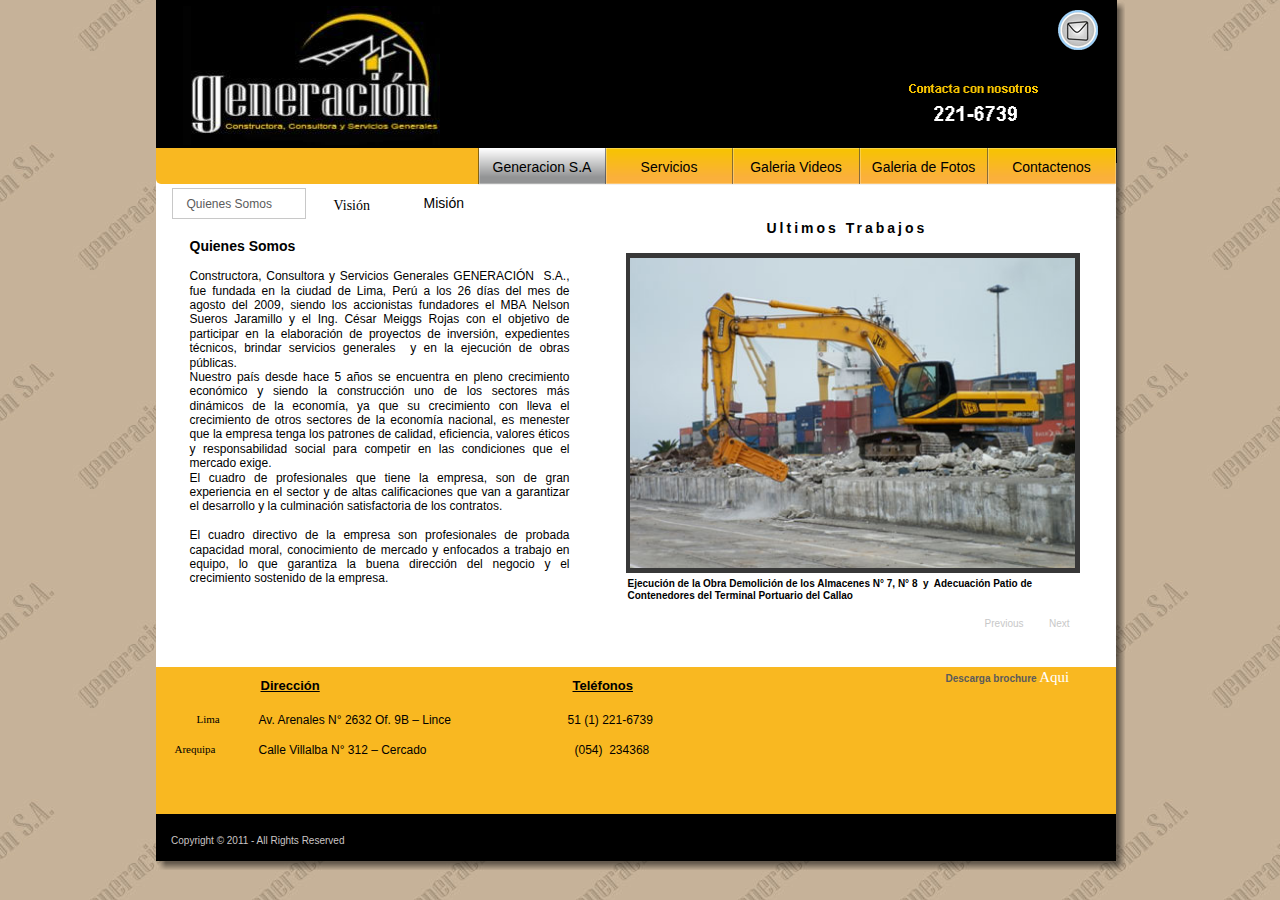
<file: index.html>
<!DOCTYPE html>
<html>
 <head>

  <meta http-equiv="Content-type" content="text/html;charset=UTF-8"/>
  <meta name="description" content="Empresa constructora, consultora y servicios generales "/>
  <meta name="keywords" content="consultora,proyectos,carreteras,edificios,puentes,constructor,generacion,irrigacion"/>
  <title>Generacion S.A</title>
  <!-- CSS -->
  <link rel="stylesheet" type="text/css" href="css/site_global.css"/>
  <link rel="stylesheet" type="text/css" href="css/index.css"/>
  <!-- Other scripts -->
  <script type="text/javascript">
   document.documentElement.className = 'js';
</script>
   </head>
 <body>

  <div id="page"><!-- group -->
   <div class="_page f3s_top"></div>
   <div class="_page f3s_mid clearfix">
    <div class="clearfix grpelem" id="master-header"><!-- group -->
     <div class="clearfix grpelem" id="n1"><!-- group -->
      <a class="nonblock nontext grpelem" id="n2" href="http://www.generacionsa.com"><!-- simple frame --></a>
      <a class="nonblock nontext target_blank grpelem" id="n3" href="http://www.generacionsa.com/webmail"><!-- simple frame --></a>
     </div>
    </div>
    <div class="clearfix grpelem" id="n4"><!-- column -->
     <div class="colelem" id="n5"><!-- rasterized frame -->
      <img id="n5_img" src="image/master_u201.png" alt=" Contacta con nosotros 221&#45;6739" width="129" height="37"/>
     </div>
     <div class="clearfix colelem" id="n13"><!-- group -->
      <div class="rounded-corners grpelem" id="n14"><!-- simple frame --></div>
      <ul class="MenuBar rounded-corners clearfix grpelem" id="menu"><!-- row -->
       <li class="MenuItemContainer clearfix grpelem" id="n15"><!-- vertical box -->
        <div class="pointer_cursor MuseLinkActive MenuItem MenuItemWithSubMenu MuseMenuActive clearfix colelem" id="n16"><!-- state-based group -->
         <a class="block" href="index.html"></a>
         <div class="grpelem" id="n17"><!-- horizontal box -->
          <div class="_n17 f3s_top clearfix">
           <div class="MenuItemLabel NoWrap clearfix grpelem" id="n18"><!-- content -->
            <p id="n20">Generacion S.A</p>
           </div>
          </div>
         </div>
         <a class="nonblock nontext grpelem" id="n22" href="index.html"><!-- horizontal box --><div class="_n22 f3s_top clearfix"><div class="MenuItemLabel NoWrap clearfix grpelem" id="n23"><!-- content --><p id="n25">Generacion S.A</p></div></div></a>
         <a class="nonblock nontext grpelem" id="n27" href="index.html"><!-- horizontal box --><div class="_n27 f3s_top clearfix"><div class="MenuItemLabel NoWrap clearfix grpelem" id="n28"><!-- content --><p id="n30">Generacion S.A</p></div></div></a>
         <a class="nonblock nontext grpelem" id="n32" href="index.html"><!-- horizontal box --><div class="_n32 f3s_top clearfix"><div class="MenuItemLabel NoWrap clearfix grpelem" id="n33"><!-- content --><p id="n35">Generacion S.A</p></div></div></a>
        </div>
       </li>
       <li class="MenuItemContainer clearfix grpelem" id="n37"><!-- vertical box -->
        <div class="pointer_cursor MenuItem MenuItemWithSubMenu clearfix colelem" id="n38"><!-- state-based group -->
         <a class="block" href="servicios.html"></a>
         <div class="grpelem" id="n39"><!-- horizontal box -->
          <div class="_n39 f3s_top clearfix">
           <div class="MenuItemLabel NoWrap clearfix grpelem" id="n40"><!-- content -->
            <p id="n42">Servicios</p>
           </div>
          </div>
         </div>
         <a class="nonblock nontext grpelem" id="n44" href="servicios.html"><!-- horizontal box --><div class="_n44 f3s_top clearfix"><div class="MenuItemLabel NoWrap clearfix grpelem" id="n45"><!-- content --><p id="n47">Servicios</p></div></div></a>
         <a class="nonblock nontext grpelem" id="n49" href="servicios.html"><!-- horizontal box --><div class="_n49 f3s_top clearfix"><div class="MenuItemLabel NoWrap clearfix grpelem" id="n50"><!-- content --><p id="n52">Servicios</p></div></div></a>
         <a class="nonblock nontext grpelem" id="n54" href="servicios.html"><!-- horizontal box --><div class="_n54 f3s_top clearfix"><div class="MenuItemLabel NoWrap clearfix grpelem" id="n55"><!-- content --><p id="n57">Servicios</p></div></div></a>
        </div>
       </li>
       <li class="MenuItemContainer clearfix grpelem" id="n59"><!-- vertical box -->
        <div class="pointer_cursor MenuItem MenuItemWithSubMenu clearfix colelem" id="n60"><!-- state-based group -->
         <a class="block" href="galeria-videos.html"></a>
         <div class="grpelem" id="n61"><!-- horizontal box -->
          <div class="_n61 f3s_top clearfix">
           <div class="MenuItemLabel NoWrap clearfix grpelem" id="n62"><!-- content -->
            <p id="n64"> Galeria Videos</p>
           </div>
          </div>
         </div>
         <a class="nonblock nontext grpelem" id="n66" href="galeria-videos.html"><!-- horizontal box --><div class="_n66 f3s_top clearfix"><div class="MenuItemLabel NoWrap clearfix grpelem" id="n67"><!-- content --><p id="n69"> Galeria Videos</p></div></div></a>
         <a class="nonblock nontext grpelem" id="n71" href="galeria-videos.html"><!-- horizontal box --><div class="_n71 f3s_top clearfix"><div class="MenuItemLabel NoWrap clearfix grpelem" id="n72"><!-- content --><p id="n74"> Galeria Videos</p></div></div></a>
         <a class="nonblock nontext grpelem" id="n76" href="galeria-videos.html"><!-- horizontal box --><div class="_n76 f3s_top clearfix"><div class="MenuItemLabel NoWrap clearfix grpelem" id="n77"><!-- content --><p id="n79"> Galeria Videos</p></div></div></a>
        </div>
       </li>
       <li class="MenuItemContainer clearfix grpelem" id="n81"><!-- vertical box -->
        <div class="pointer_cursor MenuItem MenuItemWithSubMenu clearfix colelem" id="n82"><!-- state-based group -->
         <a class="block" href="galeria-de-fotos.html"></a>
         <div class="grpelem" id="n83"><!-- horizontal box -->
          <div class="_n83 f3s_top clearfix">
           <div class="MenuItemLabel NoWrap clearfix grpelem" id="n84"><!-- content -->
            <p id="n86">Galeria de Fotos</p>
           </div>
          </div>
         </div>
         <a class="nonblock nontext grpelem" id="n88" href="galeria-de-fotos.html"><!-- horizontal box --><div class="_n88 f3s_top clearfix"><div class="MenuItemLabel NoWrap clearfix grpelem" id="n89"><!-- content --><p id="n91">Galeria de Fotos</p></div></div></a>
         <a class="nonblock nontext grpelem" id="n93" href="galeria-de-fotos.html"><!-- horizontal box --><div class="_n93 f3s_top clearfix"><div class="MenuItemLabel NoWrap clearfix grpelem" id="n94"><!-- content --><p id="n96">Galeria de Fotos</p></div></div></a>
         <a class="nonblock nontext grpelem" id="n98" href="galeria-de-fotos.html"><!-- horizontal box --><div class="_n98 f3s_top clearfix"><div class="MenuItemLabel NoWrap clearfix grpelem" id="n99"><!-- content --><p id="n101">Galeria de Fotos</p></div></div></a>
        </div>
       </li>
       <li class="MenuItemContainer clearfix grpelem" id="n103"><!-- vertical box -->
        <div class="pointer_cursor MenuItem MenuItemWithSubMenu clearfix colelem" id="n104"><!-- state-based group -->
         <a class="block" href="contactenos.html"></a>
         <div class="grpelem" id="n105"><!-- horizontal box -->
          <div class="_n105 f3s_top clearfix">
           <div class="MenuItemLabel NoWrap clearfix grpelem" id="n106"><!-- content -->
            <p id="n108">Contactenos</p>
           </div>
          </div>
         </div>
         <a class="nonblock nontext grpelem" id="n110" href="contactenos.html"><!-- horizontal box --><div class="_n110 f3s_top clearfix"><div class="MenuItemLabel NoWrap clearfix grpelem" id="n111"><!-- content --><p id="n113">Contactenos</p></div></div></a>
         <a class="nonblock nontext grpelem" id="n115" href="contactenos.html"><!-- horizontal box --><div class="_n115 f3s_top clearfix"><div class="MenuItemLabel NoWrap clearfix grpelem" id="n116"><!-- content --><p id="n118">Contactenos</p></div></div></a>
         <a class="nonblock nontext grpelem" id="n120" href="contactenos.html"><!-- horizontal box --><div class="_n120 f3s_top clearfix"><div class="MenuItemLabel NoWrap clearfix grpelem" id="n121"><!-- content --><p id="n123">Contactenos</p></div></div></a>
        </div>
       </li>
      </ul>
     </div>
     <div class="clearfix colelem" id="n125"><!-- group -->
      <div class="clearfix grpelem" id="n126"><!-- content -->
       <p id="n128">&nbsp; <span id="n129">&nbsp;&nbsp;&nbsp;&nbsp;&nbsp;&nbsp;&nbsp;&nbsp;&nbsp;&nbsp;&nbsp;&nbsp;&nbsp;&nbsp;&nbsp;&nbsp;&nbsp;&nbsp;&nbsp;&nbsp;&nbsp;&nbsp;&nbsp;&nbsp;&nbsp;&nbsp;&nbsp;&nbsp;&nbsp;&nbsp;&nbsp; </span></p>
       <p>&nbsp; <span id="n131"></span></p>
      </div>
      <a class="nonblock nontext target_blank clearfix grpelem" id="n132" href="http://www.generacionsa.com/pdf/brochure.pdf"><!-- content --><p id="n134"><span id="n135">Descarga brochure</span><span id="n136"> </span><span id="n137">Aqui</span></p></a>
      <div class="clearfix grpelem" id="n138"><!-- content -->
       <p id="n140">Lima</p>
      </div>
      <div class="clearfix grpelem" id="n142"><!-- content -->
       <p id="n144">Av. Arenales N° 2632 Of. 9B – Lince</p>
      </div>
      <div class="clearfix grpelem" id="n146"><!-- content -->
       <p id="n148"> 51 (1) 221&#45;6739 </p>
      </div>
      <div class="clearfix grpelem" id="n150"><!-- content -->
       <p id="n152"><span id="n153">Teléfonos</span></p>
      </div>
      <div class="clearfix grpelem" id="n154"><!-- content -->
       <p id="n156"><span id="n157">Dirección</span></p>
      </div>
      <div class="clearfix grpelem" id="n158"><!-- content -->
       <p id="n160">Calle Villalba N° 312 – Cercado </p>
      </div>
      <div class="clearfix grpelem" id="n162"><!-- content -->
       <p id="n164">Arequipa</p>
      </div>
      <div class="clearfix grpelem" id="n166"><!-- content -->
       <p id="n168">(054)&nbsp; 234368</p>
      </div>
     </div>
    </div>
    <div class="clearfix grpelem" id="master-footer"><!-- group -->
     <div class="clearfix grpelem" id="n170"><!-- content -->
      <p id="n172">&nbsp; &nbsp;&nbsp; </p>
      <p id="n174"><span>&nbsp;&nbsp;&nbsp; </span><span id="n176">Copyright © 2011 &#45; All Rights Reserved</span></p>
     </div>
    </div>
    <div class="clearfix grpelem" id="n177"><!-- group -->
     <div class="PamphletWidget clearfix grpelem" id="pamphlet"><!-- group -->
      <div class="popup_anchor">
       <div class="ContainerGroup clearfix" id="n178"><!-- stack box -->
        <div class="Container clearfix grpelem" id="n179"><!-- group -->
         <div class="clearfix grpelem" id="n180"><!-- content -->
          <p id="n182">Quienes Somos</p>
          <p id="n184">&nbsp; <span id="n185"></span></p>
          <p id="n186">Constructora, Consultora y Servicios Generales GENERACIÓN&nbsp; S.A., fue fundada en la ciudad de Lima, Perú a los 26 días del mes de agosto del 2009, siendo los accionistas fundadores el MBA Nelson Sueros Jaramillo y el Ing. César Meiggs Rojas con el objetivo de participar en la elaboración de proyectos de inversión, expedientes técnicos, brindar servicios generales&nbsp; y en la ejecución de obras públicas.</p>
          <p id="n188">Nuestro país desde hace 5 años se encuentra en pleno crecimiento económico y siendo la construcción uno de los sectores más dinámicos de la economía, ya que su crecimiento con lleva el crecimiento de otros sectores de la economía nacional, es menester que la empresa tenga los patrones de calidad, eficiencia, valores éticos y responsabilidad social para competir en las condiciones que el mercado exige.</p>
          <p id="n190">El cuadro de profesionales que tiene la empresa, son de gran experiencia en el sector y de altas calificaciones que van a garantizar el desarrollo y la culminación satisfactoria de los contratos.</p>
          <p id="n192">&nbsp; &nbsp; </p>
          <p id="n194">El cuadro directivo de la empresa son profesionales de probada capacidad moral, conocimiento de mercado y enfocados a trabajo en equipo, lo que garantiza la buena dirección del negocio y el crecimiento sostenido de la empresa.</p>
          <p id="n196">&nbsp; </p>
          <p id="n198">&nbsp; </p>
          <p id="n200">&nbsp; </p>
         </div>
        </div>
        <div class="Container invi clearfix grpelem" id="n202"><!-- group -->
         <div class="clearfix grpelem" id="n203"><!-- content -->
          <p id="n205">Nuestra Visión</p>
          <p id="n207">&nbsp; </p>
          <p id="n209">&nbsp; </p>
          <p id="n211">Ser una empresa reconocida en nuestro país, donde nuestra principal virtud sea la calidad de nuestros trabajos y la satisfacción&nbsp; de nuestros&nbsp; todos nuestros clientes.</p>
         </div>
        </div>
        <div class="Container invi rounded-corners clearfix grpelem" id="n213"><!-- group -->
         <div class="clearfix grpelem" id="n214"><!-- content -->
          <p id="n216">Nuestra Misión</p>
          <p id="n218">&nbsp; </p>
          <p id="n220">&nbsp; </p>
          <p id="n222">Brindar a nuestros clientes un servicio con calidad y eficiencia, en&nbsp; el&nbsp; tiempo oportuno&nbsp; y adecuado, satisfaciendo al&nbsp; cliente y su vez lograr la máxima rentabilidad y crecimiento de la empresa, y asegurando de esta manera su existencia en el mercado y la seguridad de generar empleo y realización de las aspiraciones y desarrollo de su personal.</p>
         </div>
        </div>
       </div>
      </div>
      <div class="ThumbGroup clearfix grpelem" id="n224"><!-- none box -->
       <div class="popup_anchor">
        <div class="Thumb popup_element clearfix" id="n225"><!-- group -->
         <div class="clearfix grpelem" id="n226"><!-- content -->
          <p id="n228"> Quienes Somos</p>
         </div>
        </div>
       </div>
       <div class="popup_anchor">
        <div class="Thumb popup_element clearfix" id="n230"><!-- group -->
         <div class="clearfix grpelem" id="n231"><!-- content -->
          <p id="n233"> <span id="n235">Visión</span></p>
         </div>
        </div>
       </div>
       <div class="popup_anchor">
        <div class="Thumb popup_element clearfix" id="n236"><!-- group -->
         <div class="clearfix grpelem" id="n237"><!-- content -->
          <p id="n239">Misión</p>
         </div>
        </div>
       </div>
      </div>
     </div>
     <div class="SlideShowWidget clearfix grpelem" id="slideshow"><!-- group -->
      <div class="popup_anchor">
       <div class="SlideShowContentPanel clearfix" id="n241"><!-- stack box -->
        <div class="SSSlide grpelem" id="n242"><!-- image -->
         <img id="n242_img" src="image/bigflower.jpg" alt="" width="445" height="310"/>
        </div>
        <div class="SSSlide invi grpelem" id="n244"><!-- image -->
         <img id="n244_img" src="image/leaves.jpg" alt="" width="445" height="310"/>
        </div>
        <div class="SSSlide invi grpelem" id="n246"><!-- image -->
         <img id="n246_img" src="image/smallflower.jpg" alt="" width="445" height="310"/>
        </div>
        <div class="SSSlide invi grpelem" id="n248"><!-- image -->
         <img id="n248_img" src="image/obras%20-%20enapu%20-%207.jpg" alt="" width="445" height="310"/>
        </div>
        <div class="SSSlide invi grpelem" id="n250"><!-- image -->
         <img id="n250_img" src="image/canal%20de%20irrigacion%20-%20huancayo%202.jpg" alt="" width="445" height="310"/>
        </div>
        <div class="SSSlide invi grpelem" id="n252"><!-- image -->
         <img id="n252_img" src="image/carretera%20ingenio%20hyo%20-%201.jpg" alt="" width="445" height="310"/>
        </div>
        <div class="SSSlide invi grpelem" id="n254"><!-- image -->
         <img id="n254_img" src="image/canal%20de%20irrigacion%20-%20huancayo.1pg.jpg" alt="" width="445" height="310"/>
        </div>
        <div class="SSSlide invi grpelem" id="n256"><!-- image -->
         <img id="n256_img" src="image/obra%204%20hyo.jpg" alt="" width="445" height="310"/>
        </div>
        <div class="SSSlide invi grpelem" id="n258"><!-- image -->
         <img id="n258_img" src="image/obras%20-%20enapu%20-%205.jpg" alt="" width="445" height="310"/>
        </div>
        <div class="SSSlide invi grpelem" id="n260"><!-- image -->
         <img id="n260_img" src="image/obras%20-%20enapu%20-%206.jpg" alt="" width="445" height="310"/>
        </div>
        <div class="SSSlide invi grpelem" id="n262"><!-- image -->
         <img id="n262_img" src="image/obras%20-%20enapu%20-%208.jpg" alt="" width="445" height="310"/>
        </div>
       </div>
      </div>
      <div class="popup_anchor">
       <div class="SlideShowCaptionPanel clearfix" id="n264"><!-- stack box -->
        <div class="SSSlideCaption clearfix grpelem" id="n265"><!-- content -->
         <p id="n267">Ejecución de la Obra Demolición de los Almacenes N° 7, N° 8&nbsp; y&nbsp; Adecuación Patio de Contenedores del Terminal Portuario del Callao</p>
        </div>
        <div class="SSSlideCaption invi clearfix grpelem" id="n269"><!-- content -->
         <p id="n271">Mejoramiento de las condiciones de salubridad del canal de irrigación de la margen izquierda del Río Mantaro,</p>
         <p id="n273">Tramo Pje. Umuto &#45; Av. Universitaria, distrito de El Tambo </p>
         <p id="n275"> Huancayo &#45; Junín</p>
         <p id="n277">&nbsp; </p>
        </div>
        <div class="SSSlideCaption invi clearfix grpelem" id="n279"><!-- content -->
         <p id="n281">Mejoramiento de la Carretera Vecinal: Huancayo &#45; El Tambo &#45; San Agustín de Cajas &#45; Hualhuas &#45; Ouilcas – San Jerónimo de Tunán &#45; Ingenio, Provincia de Huancayo, Departamento de Junín</p>
         <p id="n283">&nbsp; </p>
         <p id="n285">&nbsp; </p>
        </div>
        <div class="SSSlideCaption invi clearfix grpelem" id="n287"><!-- content -->
         <p id="n289">Ejecución de la Obra Demolición de los Almacenes N° 7, N° 8&nbsp; y&nbsp; Adecuación Patio de Contenedores del Terminal Portuario del Callao</p>
        </div>
        <div class="SSSlideCaption invi clearfix grpelem" id="n291"><!-- content -->
         <p id="n293">Mejoramiento de las condiciones de salubridad del canal de irrigación de la margen izquierda del Río Mantaro,</p>
         <p id="n295">Tramo Pje. Umuto &#45; Av. Universitaria, distrito de El Tambo </p>
         <p id="n297"> Huancayo &#45; Junín</p>
        </div>
        <div class="SSSlideCaption invi clearfix grpelem" id="n299"><!-- content -->
         <p id="n301">Mejoramiento de la Carretera Vecinal: Huancayo &#45; El Tambo &#45; San Agustín de Cajas &#45; Hualhuas &#45; Ouilcas – San Jerónimo de Tunán &#45; Ingenio, Provincia de Huancayo, Departamento de Junín</p>
        </div>
        <div class="SSSlideCaption invi clearfix grpelem" id="n303"><!-- content -->
         <p id="n305">Mejoramiento de las condiciones de salubridad del canal de irrigación de la margen izquierda del Río Mantaro,</p>
         <p id="n307">Tramo Pje. Umuto &#45; Av. Universitaria, distrito de El Tambo </p>
         <p id="n309"> Huancayo &#45; Junín</p>
        </div>
        <div class="SSSlideCaption invi clearfix grpelem" id="n311"><!-- content -->
         <p id="n313">Mejoramiento de la Carretera Vecinal: Huancayo &#45; El Tambo &#45; San Agustín de Cajas &#45; Hualhuas &#45; Ouilcas – San Jerónimo de Tunán &#45; Ingenio, Provincia de Huancayo, Departamento de Junín</p>
        </div>
        <div class="SSSlideCaption invi clearfix grpelem" id="n315"><!-- content -->
         <p id="n317">Ejecución de la Obra Demolición de los Almacenes N° 7, N° 8&nbsp; y&nbsp; Adecuación Patio de Contenedores del Terminal Portuario del Callao</p>
        </div>
        <div class="SSSlideCaption invi clearfix grpelem" id="n319"><!-- content -->
         <p id="n321">Ejecución de la Obra Demolición de los Almacenes N° 7, N° 8&nbsp; y&nbsp; Adecuación Patio de Contenedores del Terminal Portuario del Callao</p>
        </div>
        <div class="SSSlideCaption invi clearfix grpelem" id="n323"><!-- content -->
         <p id="n325">Ejecución de la Obra Demolición de los Almacenes N° 7, N° 8&nbsp; y&nbsp; Adecuación Patio de Contenedores del Terminal Portuario del Callao</p>
        </div>
       </div>
      </div>
      <div class="popup_anchor">
       <div class="SSPreviousButton clearfix" id="n327"><!-- content -->
        <p id="n329">Previous</p>
       </div>
      </div>
      <div class="popup_anchor">
       <div class="SSNextButton clearfix" id="n331"><!-- content -->
        <p id="n333">Next</p>
       </div>
      </div>
     </div>
     <div class="clearfix grpelem" id="n335"><!-- content -->
      <p id="n337">Ultimos Trabajos</p>
     </div>
    </div>
   </div>
   <div class="_page f3s_bot"></div>
  </div>
  <div class="preload_images">
   <img class="preload" src="image/master_u126_r_full.png" alt=""/>
   <img class="preload" src="image/master_u126_m_full.png" alt=""/>
   <img class="preload" src="image/master_u126_a_full.png" alt=""/>
   <img class="preload" src="image/master_u105_r_full.png" alt=""/>
   <img class="preload" src="image/master_u105_m_full.png" alt=""/>
   <img class="preload" src="image/master_u105_a_full.png" alt=""/>
   <img class="preload" src="image/master_u1110_r_full.png" alt=""/>
   <img class="preload" src="image/master_u1110_m_full.png" alt=""/>
   <img class="preload" src="image/master_u1110_a_full.png" alt=""/>
   <img class="preload" src="image/master_u1264_r_full.png" alt=""/>
   <img class="preload" src="image/master_u1264_m_full.png" alt=""/>
   <img class="preload" src="image/master_u1264_a_full.png" alt=""/>
   <img class="preload" src="image/master_u98_r_full.png" alt=""/>
   <img class="preload" src="image/master_u98_m_full.png" alt=""/>
   <img class="preload" src="image/master_u98_a_full.png" alt=""/>
  </div>
  <!-- JS includes -->
  <script src="http://musecdn2.businesscatalyst.com/scripts/1.0/jquery-1.6.4.min.js" type="text/javascript"></script>
  <script type="text/javascript">
   window.jQuery || document.write('\x3Cscript src="scripts/1.0/jquery-1.6.4.min.js" type="text/javascript">\x3C/script>');
</script>
  <script src="scripts/1.0/sprydomutils.js" type="text/javascript"></script>
  <script src="scripts/1.0/museutils.js" type="text/javascript"></script>
  <script src="scripts/1.0/jquery.musemenu.js" type="text/javascript"></script>
  <script src="scripts/1.0/jquery.musepamphlet.js" type="text/javascript"></script>
  <script src="scripts/1.0/jquery.museoverlay.js" type="text/javascript"></script>
  <script src="scripts/1.0/musesprycommon.js" type="text/javascript"></script>
  <script src="scripts/1.0/musesprypanels.js" type="text/javascript"></script>
  <script src="scripts/1.0/musespryslideshow.js" type="text/javascript"></script>
  <!-- Other scripts -->
  <script type="text/javascript">
   Muse.Utils.addSelectorFn('body', Muse.Utils.transformMarkupToFixBrowserProblemsPreInit);/* body */
Muse.Utils.addSelectorFn('a.nonblock', Muse.Utils.addHyperlinkAnchor); /* a.nonblock */
Muse.Utils.addSelectorFn('a.block', Muse.Utils.addHyperlinkBlock); /* a.block */
Muse.Utils.addSelectorFn('.MenuBar', function(elem) { return $(elem).museMenu(); });/* unifiedNavBar */
Muse.Utils.addSelectorFn('#pamphlet', function(elem) { $(elem).musePamphlet({contentLayout_runtime:'stack',event:'mouseover',deactivationEvent:'',autoPlay:false,displayInterval:3000,transitionStyle:'fading',transitionDuration:500,hideAllContentsFirst:false}); });/* #pamphlet */
Muse.Utils.addSelectorFn('#slideshow', function(elem) { new Spry.Widget.ContentSlideShow(elem, {autoPlay:true,displayInterval:3000,slideLinkStopsSlideShow:false,transitionStyle:'fading',plugIns:[],lightboxEnabled_runtime:false}); });/* #slideshow */
Muse.Utils.addSelectorFn('body', Muse.Utils.showWidgetsWhenReady);/* body */
Muse.Utils.addSelectorFn('body', Muse.Utils.transformMarkupToFixBrowserProblems);/* body */

</script>
   </body>
</html>
</file>
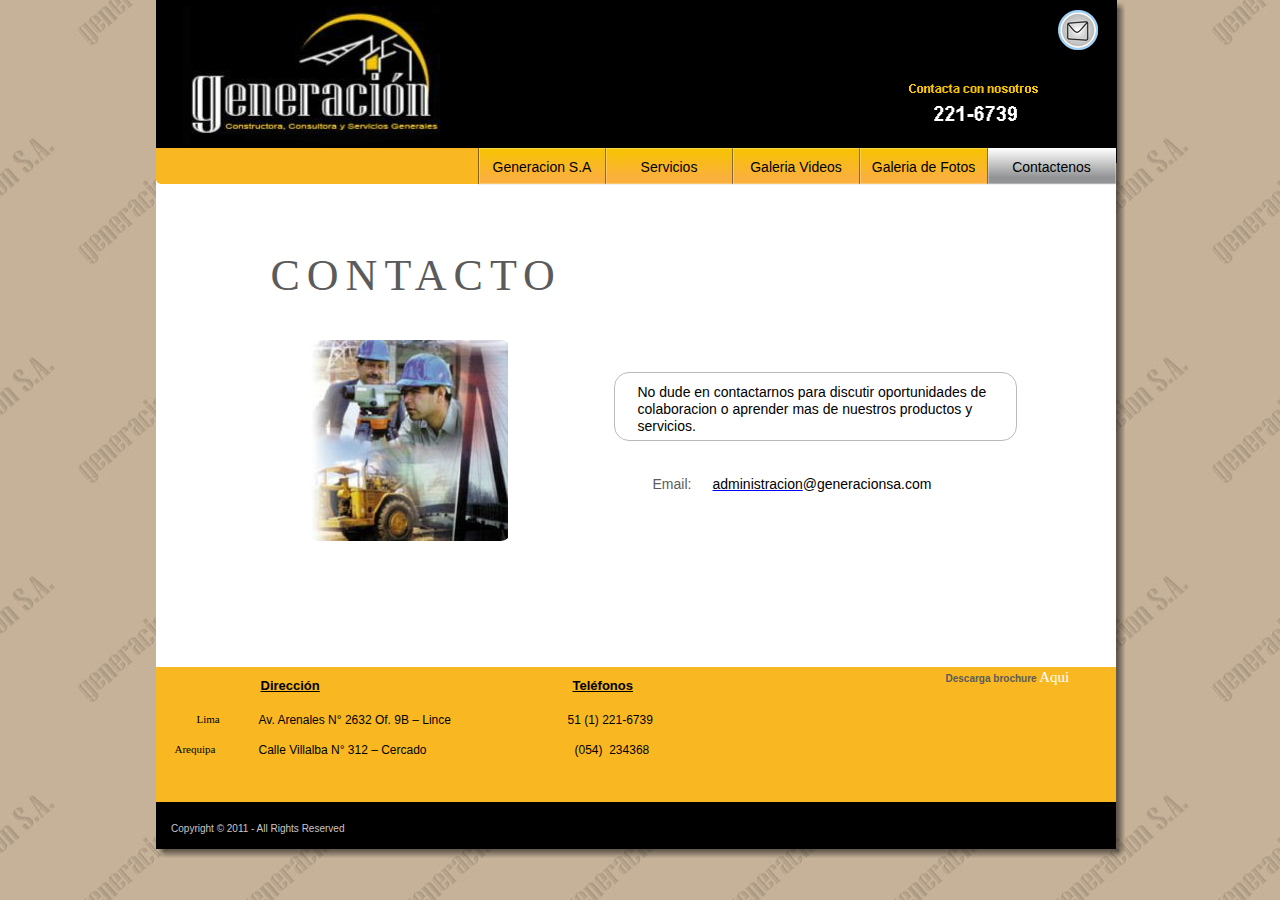
<file: contactenos.html>
<!DOCTYPE html>
<html>
 <head>

  <meta http-equiv="Content-type" content="text/html;charset=UTF-8"/>
  <title>Contactenos</title>
  <!-- CSS -->
  <link rel="stylesheet" type="text/css" href="css/site_global.css"/>
  <link rel="stylesheet" type="text/css" href="css/contactenos.css"/>
  <!-- Other scripts -->
  <script type="text/javascript">
   document.documentElement.className = 'js';
</script>
   </head>
 <body>

  <div id="page"><!-- group -->
   <div class="_page f3s_top"></div>
   <div class="_page f3s_mid clearfix">
    <div class="clearfix grpelem" id="master-header"><!-- group -->
     <div class="clearfix grpelem" id="n1"><!-- group -->
      <a class="nonblock nontext grpelem" id="n2" href="http://www.generacionsa.com"><!-- simple frame --></a>
      <a class="nonblock nontext target_blank grpelem" id="n3" href="http://www.generacionsa.com/webmail"><!-- simple frame --></a>
     </div>
    </div>
    <div class="clearfix grpelem" id="n4"><!-- column -->
     <div class="colelem" id="n5"><!-- rasterized frame -->
      <img id="n5_img" src="image/master_u201.png" alt=" Contacta con nosotros 221&#45;6739" width="129" height="37"/>
     </div>
     <div class="clearfix colelem" id="n13"><!-- group -->
      <div class="rounded-corners grpelem" id="n14"><!-- simple frame --></div>
      <ul class="MenuBar rounded-corners clearfix grpelem" id="menu"><!-- row -->
       <li class="MenuItemContainer clearfix grpelem" id="n15"><!-- vertical box -->
        <div class="pointer_cursor MenuItem MenuItemWithSubMenu clearfix colelem" id="n16"><!-- state-based group -->
         <a class="block" href="index.html"></a>
         <div class="grpelem" id="n17"><!-- horizontal box -->
          <div class="_n17 f3s_top clearfix">
           <div class="MenuItemLabel NoWrap clearfix grpelem" id="n18"><!-- content -->
            <p id="n20">Generacion S.A</p>
           </div>
          </div>
         </div>
         <a class="nonblock nontext grpelem" id="n22" href="index.html"><!-- horizontal box --><div class="_n22 f3s_top clearfix"><div class="MenuItemLabel NoWrap clearfix grpelem" id="n23"><!-- content --><p id="n25">Generacion S.A</p></div></div></a>
         <a class="nonblock nontext grpelem" id="n27" href="index.html"><!-- horizontal box --><div class="_n27 f3s_top clearfix"><div class="MenuItemLabel NoWrap clearfix grpelem" id="n28"><!-- content --><p id="n30">Generacion S.A</p></div></div></a>
         <a class="nonblock nontext grpelem" id="n32" href="index.html"><!-- horizontal box --><div class="_n32 f3s_top clearfix"><div class="MenuItemLabel NoWrap clearfix grpelem" id="n33"><!-- content --><p id="n35">Generacion S.A</p></div></div></a>
        </div>
       </li>
       <li class="MenuItemContainer clearfix grpelem" id="n37"><!-- vertical box -->
        <div class="pointer_cursor MenuItem MenuItemWithSubMenu clearfix colelem" id="n38"><!-- state-based group -->
         <a class="block" href="servicios.html"></a>
         <div class="grpelem" id="n39"><!-- horizontal box -->
          <div class="_n39 f3s_top clearfix">
           <div class="MenuItemLabel NoWrap clearfix grpelem" id="n40"><!-- content -->
            <p id="n42">Servicios</p>
           </div>
          </div>
         </div>
         <a class="nonblock nontext grpelem" id="n44" href="servicios.html"><!-- horizontal box --><div class="_n44 f3s_top clearfix"><div class="MenuItemLabel NoWrap clearfix grpelem" id="n45"><!-- content --><p id="n47">Servicios</p></div></div></a>
         <a class="nonblock nontext grpelem" id="n49" href="servicios.html"><!-- horizontal box --><div class="_n49 f3s_top clearfix"><div class="MenuItemLabel NoWrap clearfix grpelem" id="n50"><!-- content --><p id="n52">Servicios</p></div></div></a>
         <a class="nonblock nontext grpelem" id="n54" href="servicios.html"><!-- horizontal box --><div class="_n54 f3s_top clearfix"><div class="MenuItemLabel NoWrap clearfix grpelem" id="n55"><!-- content --><p id="n57">Servicios</p></div></div></a>
        </div>
       </li>
       <li class="MenuItemContainer clearfix grpelem" id="n59"><!-- vertical box -->
        <div class="pointer_cursor MenuItem MenuItemWithSubMenu clearfix colelem" id="n60"><!-- state-based group -->
         <a class="block" href="galeria-videos.html"></a>
         <div class="grpelem" id="n61"><!-- horizontal box -->
          <div class="_n61 f3s_top clearfix">
           <div class="MenuItemLabel NoWrap clearfix grpelem" id="n62"><!-- content -->
            <p id="n64"> Galeria Videos</p>
           </div>
          </div>
         </div>
         <a class="nonblock nontext grpelem" id="n66" href="galeria-videos.html"><!-- horizontal box --><div class="_n66 f3s_top clearfix"><div class="MenuItemLabel NoWrap clearfix grpelem" id="n67"><!-- content --><p id="n69"> Galeria Videos</p></div></div></a>
         <a class="nonblock nontext grpelem" id="n71" href="galeria-videos.html"><!-- horizontal box --><div class="_n71 f3s_top clearfix"><div class="MenuItemLabel NoWrap clearfix grpelem" id="n72"><!-- content --><p id="n74"> Galeria Videos</p></div></div></a>
         <a class="nonblock nontext grpelem" id="n76" href="galeria-videos.html"><!-- horizontal box --><div class="_n76 f3s_top clearfix"><div class="MenuItemLabel NoWrap clearfix grpelem" id="n77"><!-- content --><p id="n79"> Galeria Videos</p></div></div></a>
        </div>
       </li>
       <li class="MenuItemContainer clearfix grpelem" id="n81"><!-- vertical box -->
        <div class="pointer_cursor MenuItem MenuItemWithSubMenu clearfix colelem" id="n82"><!-- state-based group -->
         <a class="block" href="galeria-de-fotos.html"></a>
         <div class="grpelem" id="n83"><!-- horizontal box -->
          <div class="_n83 f3s_top clearfix">
           <div class="MenuItemLabel NoWrap clearfix grpelem" id="n84"><!-- content -->
            <p id="n86">Galeria de Fotos</p>
           </div>
          </div>
         </div>
         <a class="nonblock nontext grpelem" id="n88" href="galeria-de-fotos.html"><!-- horizontal box --><div class="_n88 f3s_top clearfix"><div class="MenuItemLabel NoWrap clearfix grpelem" id="n89"><!-- content --><p id="n91">Galeria de Fotos</p></div></div></a>
         <a class="nonblock nontext grpelem" id="n93" href="galeria-de-fotos.html"><!-- horizontal box --><div class="_n93 f3s_top clearfix"><div class="MenuItemLabel NoWrap clearfix grpelem" id="n94"><!-- content --><p id="n96">Galeria de Fotos</p></div></div></a>
         <a class="nonblock nontext grpelem" id="n98" href="galeria-de-fotos.html"><!-- horizontal box --><div class="_n98 f3s_top clearfix"><div class="MenuItemLabel NoWrap clearfix grpelem" id="n99"><!-- content --><p id="n101">Galeria de Fotos</p></div></div></a>
        </div>
       </li>
       <li class="MenuItemContainer clearfix grpelem" id="n103"><!-- vertical box -->
        <div class="pointer_cursor MuseLinkActive MenuItem MenuItemWithSubMenu MuseMenuActive clearfix colelem" id="n104"><!-- state-based group -->
         <a class="block" href="contactenos.html"></a>
         <div class="grpelem" id="n105"><!-- horizontal box -->
          <div class="_n105 f3s_top clearfix">
           <div class="MenuItemLabel NoWrap clearfix grpelem" id="n106"><!-- content -->
            <p id="n108">Contactenos</p>
           </div>
          </div>
         </div>
         <a class="nonblock nontext grpelem" id="n110" href="contactenos.html"><!-- horizontal box --><div class="_n110 f3s_top clearfix"><div class="MenuItemLabel NoWrap clearfix grpelem" id="n111"><!-- content --><p id="n113">Contactenos</p></div></div></a>
         <a class="nonblock nontext grpelem" id="n115" href="contactenos.html"><!-- horizontal box --><div class="_n115 f3s_top clearfix"><div class="MenuItemLabel NoWrap clearfix grpelem" id="n116"><!-- content --><p id="n118">Contactenos</p></div></div></a>
         <a class="nonblock nontext grpelem" id="n120" href="contactenos.html"><!-- horizontal box --><div class="_n120 f3s_top clearfix"><div class="MenuItemLabel NoWrap clearfix grpelem" id="n121"><!-- content --><p id="n123">Contactenos</p></div></div></a>
        </div>
       </li>
      </ul>
     </div>
     <div class="clearfix colelem" id="n125"><!-- group -->
      <div class="clearfix grpelem" id="n126"><!-- content -->
       <p id="n128">&nbsp; <span id="n129">&nbsp;&nbsp;&nbsp;&nbsp;&nbsp;&nbsp;&nbsp;&nbsp;&nbsp;&nbsp;&nbsp;&nbsp;&nbsp;&nbsp;&nbsp;&nbsp;&nbsp;&nbsp;&nbsp;&nbsp;&nbsp;&nbsp;&nbsp;&nbsp;&nbsp;&nbsp;&nbsp;&nbsp;&nbsp;&nbsp;&nbsp; </span></p>
       <p>&nbsp; <span id="n131"></span></p>
      </div>
      <a class="nonblock nontext target_blank clearfix grpelem" id="n132" href="http://www.generacionsa.com/pdf/brochure.pdf"><!-- content --><p id="n134"><span id="n135">Descarga brochure</span><span id="n136"> </span><span id="n137">Aqui</span></p></a>
      <div class="clearfix grpelem" id="n138"><!-- content -->
       <p id="n140">Lima</p>
      </div>
      <div class="clearfix grpelem" id="n142"><!-- content -->
       <p id="n144">Av. Arenales N° 2632 Of. 9B – Lince</p>
      </div>
      <div class="clearfix grpelem" id="n146"><!-- content -->
       <p id="n148"> 51 (1) 221&#45;6739 </p>
      </div>
      <div class="clearfix grpelem" id="n150"><!-- content -->
       <p id="n152"><span id="n153">Teléfonos</span></p>
      </div>
      <div class="clearfix grpelem" id="n154"><!-- content -->
       <p id="n156"><span id="n157">Dirección</span></p>
      </div>
      <div class="clearfix grpelem" id="n158"><!-- content -->
       <p id="n160">Calle Villalba N° 312 – Cercado </p>
      </div>
      <div class="clearfix grpelem" id="n162"><!-- content -->
       <p id="n164">Arequipa</p>
      </div>
      <div class="clearfix grpelem" id="n166"><!-- content -->
       <p id="n168">(054)&nbsp; 234368</p>
      </div>
     </div>
    </div>
    <div class="clearfix grpelem" id="master-footer"><!-- group -->
     <div class="clearfix grpelem" id="n170"><!-- content -->
      <p id="n172">&nbsp; &nbsp;&nbsp; </p>
      <p id="n174"><span>&nbsp;&nbsp;&nbsp; </span><span id="n176">Copyright © 2011 &#45; All Rights Reserved</span></p>
     </div>
    </div>
    <div class="clearfix grpelem" id="n177"><!-- group -->
     <div class="clearfix grpelem" id="n178"><!-- column -->
      <div class="clearfix colelem" id="n179"><!-- content -->
       <p id="n181">CONTACTO</p>
      </div>
      <div class="rounded-corners colelem" id="n183"><!-- simple frame --></div>
     </div>
     <div class="clearfix grpelem" id="n184"><!-- column -->
      <div class="rounded-corners clearfix colelem" id="n185"><!-- group -->
       <div class="clearfix grpelem" id="n186"><!-- content -->
        <p id="n188">No dude en contactarnos para discutir oportunidades de colaboracion o aprender mas de nuestros productos y servicios.</p>
       </div>
      </div>
      <div class="clearfix colelem" id="n190"><!-- group -->
       <div class="clearfix grpelem" id="n191"><!-- content -->
        <p id="n193">Email:</p>
       </div>
       <div class="pointer_cursor clearfix grpelem" id="n195"><!-- content -->
        <a class="block" href="mailto:administracion@generacionsa.com"></a>
        <p id="n197"><a class="nonblock" href="mailto:administracion@generacionsa.com"><span id="n199">administracion</span></a><span id="n200">@generacionsa.com</span></p>
       </div>
      </div>
     </div>
    </div>
   </div>
   <div class="_page f3s_bot"></div>
  </div>
  <div class="preload_images">
   <img class="preload" src="image/master_u126_r_full.png" alt=""/>
   <img class="preload" src="image/master_u126_m_full.png" alt=""/>
   <img class="preload" src="image/master_u126_a_full.png" alt=""/>
   <img class="preload" src="image/master_u105_r_full.png" alt=""/>
   <img class="preload" src="image/master_u105_m_full.png" alt=""/>
   <img class="preload" src="image/master_u105_a_full.png" alt=""/>
   <img class="preload" src="image/master_u1110_r_full.png" alt=""/>
   <img class="preload" src="image/master_u1110_m_full.png" alt=""/>
   <img class="preload" src="image/master_u1110_a_full.png" alt=""/>
   <img class="preload" src="image/master_u1264_r_full.png" alt=""/>
   <img class="preload" src="image/master_u1264_m_full.png" alt=""/>
   <img class="preload" src="image/master_u1264_a_full.png" alt=""/>
   <img class="preload" src="image/master_u98_r_full.png" alt=""/>
   <img class="preload" src="image/master_u98_m_full.png" alt=""/>
   <img class="preload" src="image/master_u98_a_full.png" alt=""/>
  </div>
  <!-- JS includes -->
  <script src="http://musecdn2.businesscatalyst.com/scripts/1.0/jquery-1.6.4.min.js" type="text/javascript"></script>
  <script type="text/javascript">
   window.jQuery || document.write('\x3Cscript src="scripts/1.0/jquery-1.6.4.min.js" type="text/javascript">\x3C/script>');
</script>
  <script src="scripts/1.0/sprydomutils.js" type="text/javascript"></script>
  <script src="scripts/1.0/museutils.js" type="text/javascript"></script>
  <script src="scripts/1.0/jquery.musemenu.js" type="text/javascript"></script>
  <!-- Other scripts -->
  <script type="text/javascript">
   Muse.Utils.addSelectorFn('body', Muse.Utils.transformMarkupToFixBrowserProblemsPreInit);/* body */
Muse.Utils.addSelectorFn('a.nonblock', Muse.Utils.addHyperlinkAnchor); /* a.nonblock */
Muse.Utils.addSelectorFn('a.block', Muse.Utils.addHyperlinkBlock); /* a.block */
Muse.Utils.addSelectorFn('.MenuBar', function(elem) { return $(elem).museMenu(); });/* unifiedNavBar */
Muse.Utils.addSelectorFn('body', Muse.Utils.showWidgetsWhenReady);/* body */
Muse.Utils.addSelectorFn('body', Muse.Utils.transformMarkupToFixBrowserProblems);/* body */

</script>
   </body>
</html>
</file>
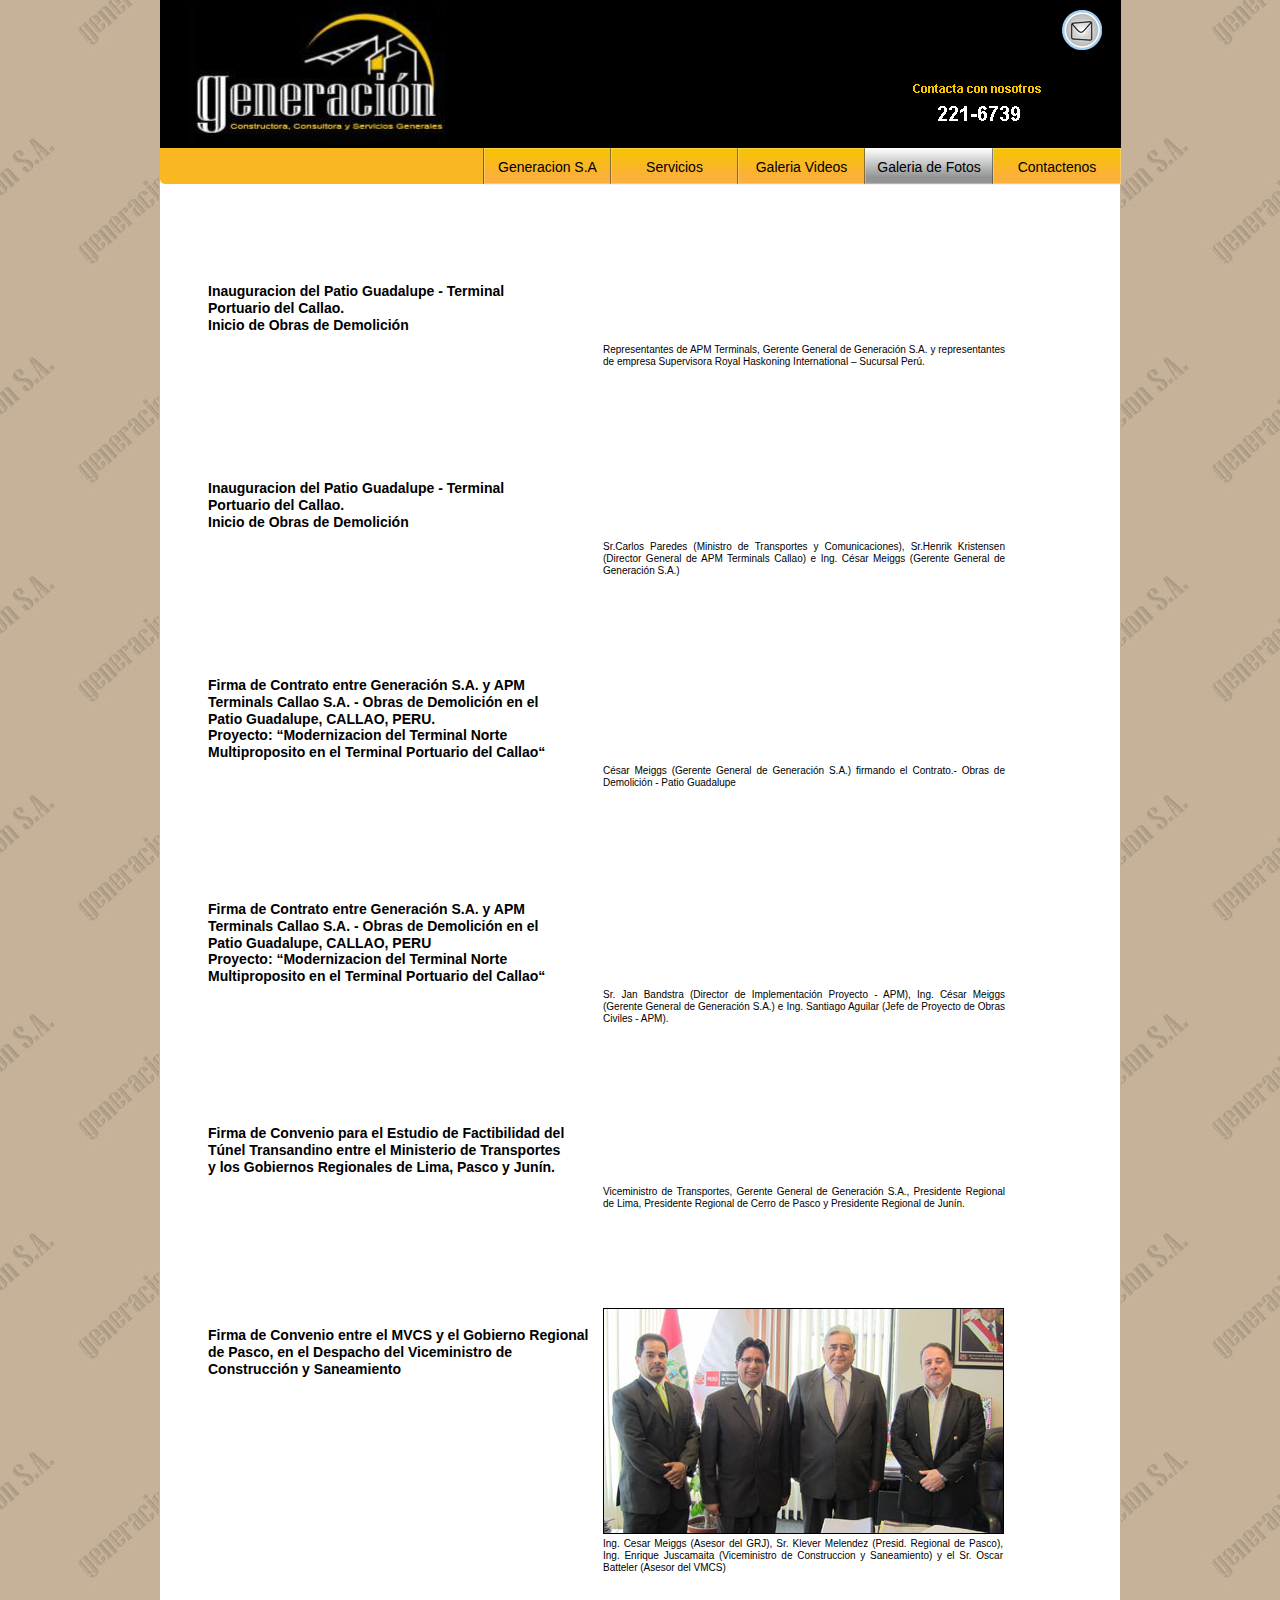
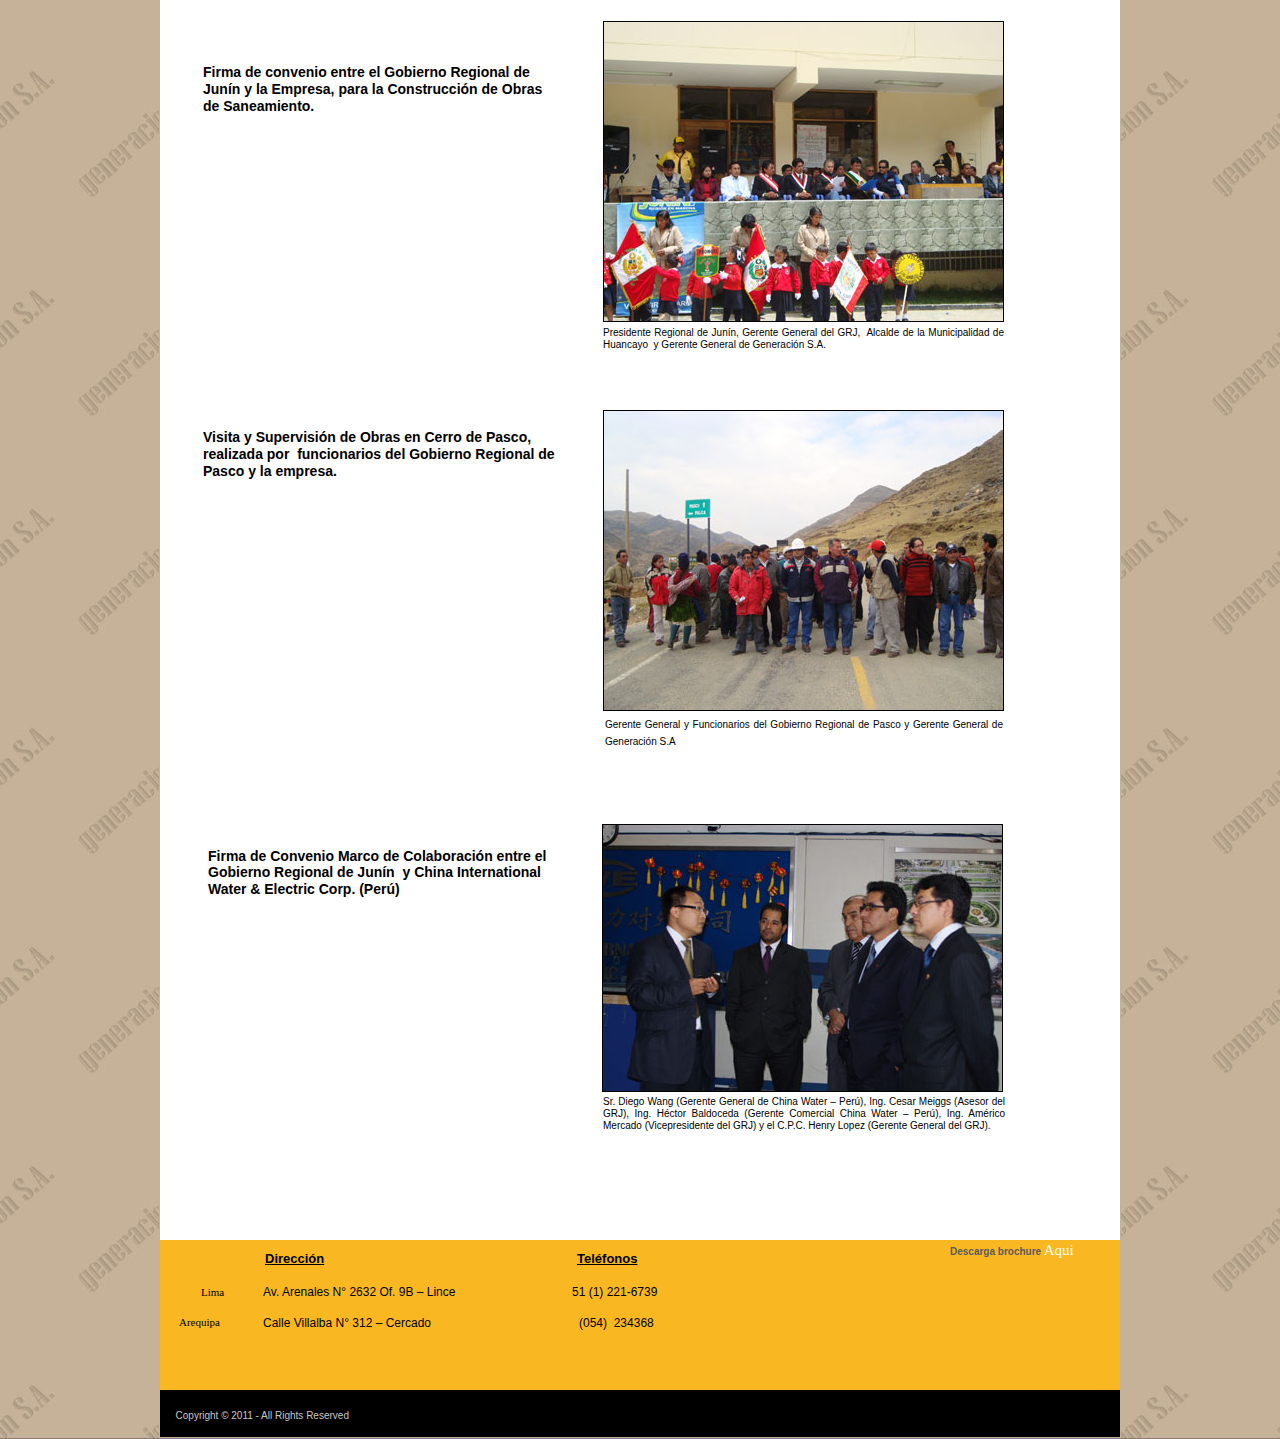
<file: galeria-de-fotos.html>
<!DOCTYPE html>
<html>
 <head>

  <meta http-equiv="Content-type" content="text/html;charset=UTF-8"/>
  <meta name="generator" content="0.8.726.95"/>
  <title>Galeria de Fotos</title>
  <!-- CSS -->
  <link rel="stylesheet" type="text/css" href="css/site_global.css"/>
  <link rel="stylesheet" type="text/css" href="css/galeria-de-fotos.css"/>
  <!-- Other scripts -->
  <script type="text/javascript">
   document.documentElement.className = 'js';
</script>
   </head>
 <body>

  <div class="clearfix" id="page"><!-- column -->
   <div class="position_content" id="page_position_content">
    <div class="clearfix colelem" id="n1"><!-- group -->
     <div class="clearfix grpelem" id="n2"><!-- group -->
      <a class="nonblock nontext grpelem" id="n3" href="http://www.generacionsa.com"><!-- simple frame --></a>
      <div class="grpelem" id="n4"><!-- rasterized frame -->
       <img id="n4_img" src="image/galeria-de-fotos_n4.png" alt=" Contacta con nosotros 221&#45;6739" width="128" height="37"/>
      </div>
      <a class="nonblock nontext target_blank grpelem" id="n12" href="http://www.generacionsa.com/webmail"><!-- simple frame --></a>
     </div>
     <div class="rounded-corners clearfix grpelem" id="n13"><!-- group -->
      <ul class="MenuBar rounded-corners clearfix grpelem" id="menu"><!-- row -->
       <li class="MenuItemContainer clearfix grpelem" id="n14"><!-- vertical box -->
        <div class="pointer_cursor MenuItem MenuItemWithSubMenu clearfix colelem" id="n15"><!-- state-based group -->
         <a class="block" href="index.html"></a>
         <div class="grpelem" id="n16"><!-- horizontal box -->
          <div class="_n16 f3s_top clearfix">
           <div class="MenuItemLabel NoWrap clearfix grpelem" id="n17"><!-- content -->
            <p id="n19">Generacion S.A</p>
           </div>
          </div>
         </div>
         <a class="nonblock nontext grpelem" id="n21" href="index.html"><!-- horizontal box --><div class="_n21 f3s_top clearfix"><div class="MenuItemLabel NoWrap clearfix grpelem" id="n22"><!-- content --><p id="n24">Generacion S.A</p></div></div></a>
         <a class="nonblock nontext grpelem" id="n26" href="index.html"><!-- horizontal box --><div class="_n26 f3s_top clearfix"><div class="MenuItemLabel NoWrap clearfix grpelem" id="n27"><!-- content --><p id="n29">Generacion S.A</p></div></div></a>
         <a class="nonblock nontext grpelem" id="n31" href="index.html"><!-- horizontal box --><div class="_n31 f3s_top clearfix"><div class="MenuItemLabel NoWrap clearfix grpelem" id="n32"><!-- content --><p id="n34">Generacion S.A</p></div></div></a>
        </div>
       </li>
       <li class="MenuItemContainer clearfix grpelem" id="n36"><!-- vertical box -->
        <div class="pointer_cursor MenuItem MenuItemWithSubMenu clearfix colelem" id="n37"><!-- state-based group -->
         <a class="block" href="servicios.html"></a>
         <div class="grpelem" id="n38"><!-- horizontal box -->
          <div class="_n38 f3s_top clearfix">
           <div class="MenuItemLabel NoWrap clearfix grpelem" id="n39"><!-- content -->
            <p id="n41">Servicios</p>
           </div>
          </div>
         </div>
         <a class="nonblock nontext grpelem" id="n43" href="servicios.html"><!-- horizontal box --><div class="_n43 f3s_top clearfix"><div class="MenuItemLabel NoWrap clearfix grpelem" id="n44"><!-- content --><p id="n46">Servicios</p></div></div></a>
         <a class="nonblock nontext grpelem" id="n48" href="servicios.html"><!-- horizontal box --><div class="_n48 f3s_top clearfix"><div class="MenuItemLabel NoWrap clearfix grpelem" id="n49"><!-- content --><p id="n51">Servicios</p></div></div></a>
         <a class="nonblock nontext grpelem" id="n53" href="servicios.html"><!-- horizontal box --><div class="_n53 f3s_top clearfix"><div class="MenuItemLabel NoWrap clearfix grpelem" id="n54"><!-- content --><p id="n56">Servicios</p></div></div></a>
        </div>
       </li>
       <li class="MenuItemContainer clearfix grpelem" id="n58"><!-- vertical box -->
        <div class="pointer_cursor MenuItem MenuItemWithSubMenu clearfix colelem" id="n59"><!-- state-based group -->
         <a class="block" href="galeria-videos.html"></a>
         <div class="grpelem" id="n60"><!-- horizontal box -->
          <div class="_n60 f3s_top clearfix">
           <div class="MenuItemLabel NoWrap clearfix grpelem" id="n61"><!-- content -->
            <p id="n63"> Galeria Videos</p>
           </div>
          </div>
         </div>
         <a class="nonblock nontext grpelem" id="n65" href="galeria-videos.html"><!-- horizontal box --><div class="_n65 f3s_top clearfix"><div class="MenuItemLabel NoWrap clearfix grpelem" id="n66"><!-- content --><p id="n68"> Galeria Videos</p></div></div></a>
         <a class="nonblock nontext grpelem" id="n70" href="galeria-videos.html"><!-- horizontal box --><div class="_n70 f3s_top clearfix"><div class="MenuItemLabel NoWrap clearfix grpelem" id="n71"><!-- content --><p id="n73"> Galeria Videos</p></div></div></a>
         <a class="nonblock nontext grpelem" id="n75" href="galeria-videos.html"><!-- horizontal box --><div class="_n75 f3s_top clearfix"><div class="MenuItemLabel NoWrap clearfix grpelem" id="n76"><!-- content --><p id="n78"> Galeria Videos</p></div></div></a>
        </div>
       </li>
       <li class="MenuItemContainer clearfix grpelem" id="n80"><!-- vertical box -->
        <div class="pointer_cursor MuseLinkActive MenuItem MenuItemWithSubMenu MuseMenuActive clearfix colelem" id="n81"><!-- state-based group -->
         <a class="block" href="galeria-de-fotos.html"></a>
         <div class="grpelem" id="n82"><!-- horizontal box -->
          <div class="_n82 f3s_top clearfix">
           <div class="MenuItemLabel NoWrap clearfix grpelem" id="n83"><!-- content -->
            <p id="n85">Galeria de Fotos</p>
           </div>
          </div>
         </div>
         <a class="nonblock nontext grpelem" id="n87" href="galeria-de-fotos.html"><!-- horizontal box --><div class="_n87 f3s_top clearfix"><div class="MenuItemLabel NoWrap clearfix grpelem" id="n88"><!-- content --><p id="n90">Galeria de Fotos</p></div></div></a>
         <a class="nonblock nontext grpelem" id="n92" href="galeria-de-fotos.html"><!-- horizontal box --><div class="_n92 f3s_top clearfix"><div class="MenuItemLabel NoWrap clearfix grpelem" id="n93"><!-- content --><p id="n95">Galeria de Fotos</p></div></div></a>
         <a class="nonblock nontext grpelem" id="n97" href="galeria-de-fotos.html"><!-- horizontal box --><div class="_n97 f3s_top clearfix"><div class="MenuItemLabel NoWrap clearfix grpelem" id="n98"><!-- content --><p id="n100">Galeria de Fotos</p></div></div></a>
        </div>
       </li>
       <li class="MenuItemContainer clearfix grpelem" id="n102"><!-- vertical box -->
        <div class="pointer_cursor MenuItem MenuItemWithSubMenu clearfix colelem" id="n103"><!-- state-based group -->
         <a class="block" href="contactenos.html"></a>
         <div class="grpelem" id="n104"><!-- horizontal box -->
          <div class="_n104 f3s_top clearfix">
           <div class="MenuItemLabel NoWrap clearfix grpelem" id="n105"><!-- content -->
            <p id="n107">Contactenos</p>
           </div>
          </div>
         </div>
         <a class="nonblock nontext grpelem" id="n109" href="contactenos.html"><!-- horizontal box --><div class="_n109 f3s_top clearfix"><div class="MenuItemLabel NoWrap clearfix grpelem" id="n110"><!-- content --><p id="n112">Contactenos</p></div></div></a>
         <a class="nonblock nontext grpelem" id="n114" href="contactenos.html"><!-- horizontal box --><div class="_n114 f3s_top clearfix"><div class="MenuItemLabel NoWrap clearfix grpelem" id="n115"><!-- content --><p id="n117">Contactenos</p></div></div></a>
         <a class="nonblock nontext grpelem" id="n119" href="contactenos.html"><!-- horizontal box --><div class="_n119 f3s_top clearfix"><div class="MenuItemLabel NoWrap clearfix grpelem" id="n120"><!-- content --><p id="n122">Contactenos</p></div></div></a>
        </div>
       </li>
      </ul>
     </div>
    </div>


<div class="clearfix colelem" id="n154"><!-- group -->
     <div class="clearfix grpelem" id="n155"><!-- content -->
      <p id="n157">Inauguracion del Patio Guadalupe - Terminal Portuario del Callao. <br>Inicio de Obras de Demolición</br></p>
     </div>
     <div class="grpelem" id="gua3"><!-- simple frame --></div>
    </div>
    <div class="clearfix colelem" id="n160"><!-- content -->
     <p id="n162">Representantes de APM Terminals, Gerente General de Generación S.A. y representantes de empresa Supervisora Royal Haskoning International – Sucursal Perú.</p>
    </div>


<div class="clearfix colelem" id="n154"><!-- group -->
     <div class="clearfix grpelem" id="n155"><!-- content -->
      <p id="n157">Inauguracion del Patio Guadalupe - Terminal Portuario del Callao. <br>Inicio de Obras de Demolición</br></p>
     </div>
     <div class="grpelem" id="gua4"><!-- simple frame --></div>
    </div>
    <div class="clearfix colelem" id="n160"><!-- content -->
     <p id="n162">Sr.Carlos Paredes (Ministro de Transportes y Comunicaciones), Sr.Henrik Kristensen (Director General de APM Terminals Callao) e Ing. César Meiggs (Gerente General de Generación S.A.)</p>
    </div>


<div class="clearfix colelem" id="n154"><!-- group -->
     <div class="clearfix grpelem" id="n155"><!-- content -->
      <p id="n157">Firma de Contrato entre Generación S.A. y APM Terminals Callao S.A. - Obras de Demolición en el Patio Guadalupe, CALLAO, PERU.
        <br>Proyecto: “Modernizacion del Terminal Norte Multiproposito en el Terminal Portuario del Callao“</br></p>
     </div>
     <div class="grpelem" id="gua"><!-- simple frame --></div>
    </div>
    <div class="clearfix colelem" id="n160"><!-- content -->
     <p id="n162">César Meiggs (Gerente General de Generación S.A.) firmando el Contrato.- Obras de Demolición - Patio Guadalupe</p>
    </div>


<div class="clearfix colelem" id="n154"><!-- group -->
     <div class="clearfix grpelem" id="n155"><!-- content -->
      <p id="n157">Firma de Contrato entre Generación S.A. y APM Terminals Callao S.A. - Obras de Demolición en el Patio Guadalupe, CALLAO, PERU
       <br> Proyecto: “Modernizacion del Terminal Norte Multiproposito en el Terminal Portuario del Callao“</br></p>
     </div>
     <div class="grpelem" id="gua2"><!-- simple frame --></div>
    </div>
    <div class="clearfix colelem" id="n160"><!-- content -->
     <p id="n162">Sr. Jan Bandstra (Director de Implementación Proyecto - APM), Ing. César Meiggs  (Gerente General de Generación S.A.) e Ing. Santiago Aguilar (Jefe de Proyecto de Obras Civiles - APM).</p>
    </div>







<div class="clearfix colelem" id="n154"><!-- group -->
     <div class="clearfix grpelem" id="n155"><!-- content -->
      <p id="n157">Firma de Convenio para el Estudio de Factibilidad del Túnel Transandino entre el Ministerio de Transportes y los Gobiernos Regionales de Lima, Pasco y Junín.</p>
     </div>
     <div class="grpelem" id="seti"><!-- simple frame --></div>
    </div>
    <div class="clearfix colelem" id="n160"><!-- content -->
     <p id="n162">Viceministro de Transportes, Gerente General de Generación S.A., Presidente Regional de Lima, Presidente Regional de Cerro de Pasco y Presidente Regional de Junín.</p>
    </div>



    <div class="clearfix colelem" id="n124"><!-- group -->
     <div class="clearfix grpelem" id="n125"><!-- content -->
      <p id="n127">Firma de Convenio entre el MVCS y el Gobierno Regional de Pasco, en el Despacho del Viceministro de Construcción y Saneamiento</p>
     </div>
     <div class="grpelem" id="n129"><!-- simple frame --></div>
    </div>
    <div class="clearfix colelem" id="n130"><!-- content -->
     <p id="n132">Ing. Cesar Meiggs (Asesor del GRJ), Sr. Klever Melendez (Presid. Regional de Pasco), Ing. Enrique Juscamaita (Viceministro de Construccion y Saneamiento) y el Sr. Oscar Batteler (Asesor del VMCS)</p>
    </div>
    <div class="clearfix colelem" id="n134"><!-- group -->
     <div class="clearfix grpelem" id="n135"><!-- content -->
      <p id="n137">Firma de convenio entre el Gobierno Regional de Junín y la Empresa, para la Construcción de Obras de Saneamiento.</p>
     </div>
     <div class="grpelem" id="n139"><!-- simple frame --></div>
    </div>
    <div class="clearfix colelem" id="n140"><!-- content -->
     <p id="n142">Presidente Regional de Junín, Gerente General del GRJ,&nbsp; Alcalde de la Municipalidad de Huancayo&nbsp; y Gerente General de Generación S.A.</p>
    </div>
    <div class="clearfix colelem" id="n144"><!-- group -->
     <div class="clearfix grpelem" id="n145"><!-- content -->
      <p id="n147">Visita y Supervisión de Obras en Cerro de Pasco, realizada por&nbsp; funcionarios del Gobierno Regional de Pasco y la empresa.</p>
     </div>
     <div class="grpelem" id="n149"><!-- simple frame --></div>
    </div>
    <div class="clearfix colelem" id="n150"><!-- content -->
     <p id="n152"><span id="n153">Gerente General y Funcionarios del Gobierno Regional de Pasco y Gerente General de Generación S.A</span></p>
    </div>
    <div class="clearfix colelem" id="n154"><!-- group -->
     <div class="clearfix grpelem" id="n155"><!-- content -->
      <p id="n157">Firma de Convenio Marco de Colaboración entre el Gobierno Regional de Junín&nbsp; y China International Water &amp; Electric Corp. (Perú)</p>
     </div>
     <div class="grpelem" id="n159"><!-- simple frame --></div>
    </div>
    <div class="clearfix colelem" id="n160"><!-- content -->
     <p id="n162">Sr. Diego Wang (Gerente General de China Water – Perú), Ing. Cesar Meiggs (Asesor del GRJ), Ing. Héctor Baldoceda (Gerente Comercial China Water – Perú), Ing. Américo Mercado (Vicepresidente del GRJ) y el C.P.C. Henry Lopez (Gerente General del GRJ).</p>
    </div>
    <div class="clearfix colelem" id="n164"><!-- group -->
     <div class="clearfix grpelem" id="n165"><!-- group -->
      <div class="grpelem" id="n166"><!-- content -->
       <p id="n168">&nbsp; <span id="n169">&nbsp;&nbsp;&nbsp;&nbsp;&nbsp;&nbsp;&nbsp;&nbsp;&nbsp;&nbsp;&nbsp;&nbsp;&nbsp;&nbsp;&nbsp;&nbsp;&nbsp;&nbsp;&nbsp;&nbsp;&nbsp;&nbsp;&nbsp;&nbsp;&nbsp;&nbsp;&nbsp;&nbsp;&nbsp;&nbsp;&nbsp; </span></p>
       <p>&nbsp; <span id="n171"></span></p>
      </div>
      <div class="clearfix grpelem" id="n172"><!-- group -->
       <div class="clearfix grpelem" id="n173"><!-- column -->
        <div class="clearfix colelem" id="n174"><!-- content -->
         <p id="n176">Lima</p>
        </div>
        <div class="clearfix colelem" id="n178"><!-- content -->
         <p id="n180">Arequipa</p>
        </div>
       </div>
       <div class="clearfix grpelem" id="n182"><!-- column -->
        <div class="clearfix colelem" id="n183"><!-- content -->
         <p id="n185"><span id="n186">Dirección</span></p>
        </div>
        <div class="clearfix colelem" id="n187"><!-- content -->
         <p id="n189">Av. Arenales N° 2632 Of. 9B – Lince</p>
        </div>
        <div class="clearfix colelem" id="n191"><!-- content -->
         <p id="n193">Calle Villalba N° 312 – Cercado </p>
        </div>
       </div>
       <div class="clearfix grpelem" id="n195"><!-- column -->
        <div class="clearfix colelem" id="n196"><!-- content -->
         <p id="n198"><span id="n199">Teléfonos</span></p>
        </div>
        <div class="clearfix colelem" id="n200"><!-- content -->
         <p id="n202"> 51 (1) 221&#45;6739 </p>
        </div>
        <div class="clearfix colelem" id="n204"><!-- content -->
         <p id="n206">(054)&nbsp; 234368</p>
        </div>
       </div>
       <a class="nonblock nontext target_blank clearfix grpelem" id="n208" href="http://www.generacionsa.com/pdf/brochure.pdf"><!-- content --><p id="n210"><span id="n211">Descarga brochure</span><span id="n212"> </span><span id="n213">Aqui</span></p></a>
      </div>
     </div>
     <div class="clearfix grpelem" id="n214"><!-- content -->
      <p id="n216">&nbsp; &nbsp;&nbsp; </p>
      <p id="n218"><span>&nbsp;&nbsp;&nbsp; </span><span id="n220">Copyright © 2011 &#45; All Rights Reserved</span></p>
     </div>
    </div>
   </div>
  </div>
  <div class="preload_images">
   <img class="preload" src="image/galeria-de-fotos_n21_r_full.png" alt=""/>
   <img class="preload" src="image/galeria-de-fotos_n26_m_full.png" alt=""/>
   <img class="preload" src="image/galeria-de-fotos_n31_a_full.png" alt=""/>
   <img class="preload" src="image/galeria-de-fotos_n43_r_full.png" alt=""/>
   <img class="preload" src="image/galeria-de-fotos_n48_m_full.png" alt=""/>
   <img class="preload" src="image/galeria-de-fotos_n53_a_full.png" alt=""/>
   <img class="preload" src="image/galeria-de-fotos_n65_r_full.png" alt=""/>
   <img class="preload" src="image/galeria-de-fotos_n70_m_full.png" alt=""/>
   <img class="preload" src="image/galeria-de-fotos_n75_a_full.png" alt=""/>
   <img class="preload" src="image/galeria-de-fotos_n87_r_full.png" alt=""/>
   <img class="preload" src="image/galeria-de-fotos_n92_m_full.png" alt=""/>
   <img class="preload" src="image/galeria-de-fotos_n97_a_full.png" alt=""/>
   <img class="preload" src="image/galeria-de-fotos_n109_r_full.png" alt=""/>
   <img class="preload" src="image/galeria-de-fotos_n114_m_full.png" alt=""/>
   <img class="preload" src="image/galeria-de-fotos_n119_a_full.png" alt=""/>
  </div>
  <!-- JS includes -->
  <script src="http://musecdn2.businesscatalyst.com/scripts/1.0/jquery-1.6.4.min.js" type="text/javascript"></script>
  <script type="text/javascript">
   window.jQuery || document.write('\x3Cscript src="scripts/1.0/jquery-1.6.4.min.js" type="text/javascript">\x3C/script>');
</script>
  <script src="scripts/1.0/sprydomutils.js" type="text/javascript"></script>
  <script src="scripts/1.0/museutils.js" type="text/javascript"></script>
  <script src="scripts/1.0/jquery.musemenu.js" type="text/javascript"></script>
  <!-- Other scripts -->
  <script type="text/javascript">
   Muse.Utils.addSelectorFn('body', Muse.Utils.transformMarkupToFixBrowserProblemsPreInit);/* body */
Muse.Utils.addSelectorFn('a.nonblock', Muse.Utils.addHyperlinkAnchor); /* a.nonblock */
Muse.Utils.addSelectorFn('a.block', Muse.Utils.addHyperlinkBlock); /* a.block */
Muse.Utils.addSelectorFn('.MenuBar', function(elem) { return $(elem).museMenu(); });/* unifiedNavBar */
Muse.Utils.addSelectorFn('body', Muse.Utils.showWidgetsWhenReady);/* body */
Muse.Utils.addSelectorFn('body', Muse.Utils.transformMarkupToFixBrowserProblems);/* body */

</script>
   </body>
</html>
</file>
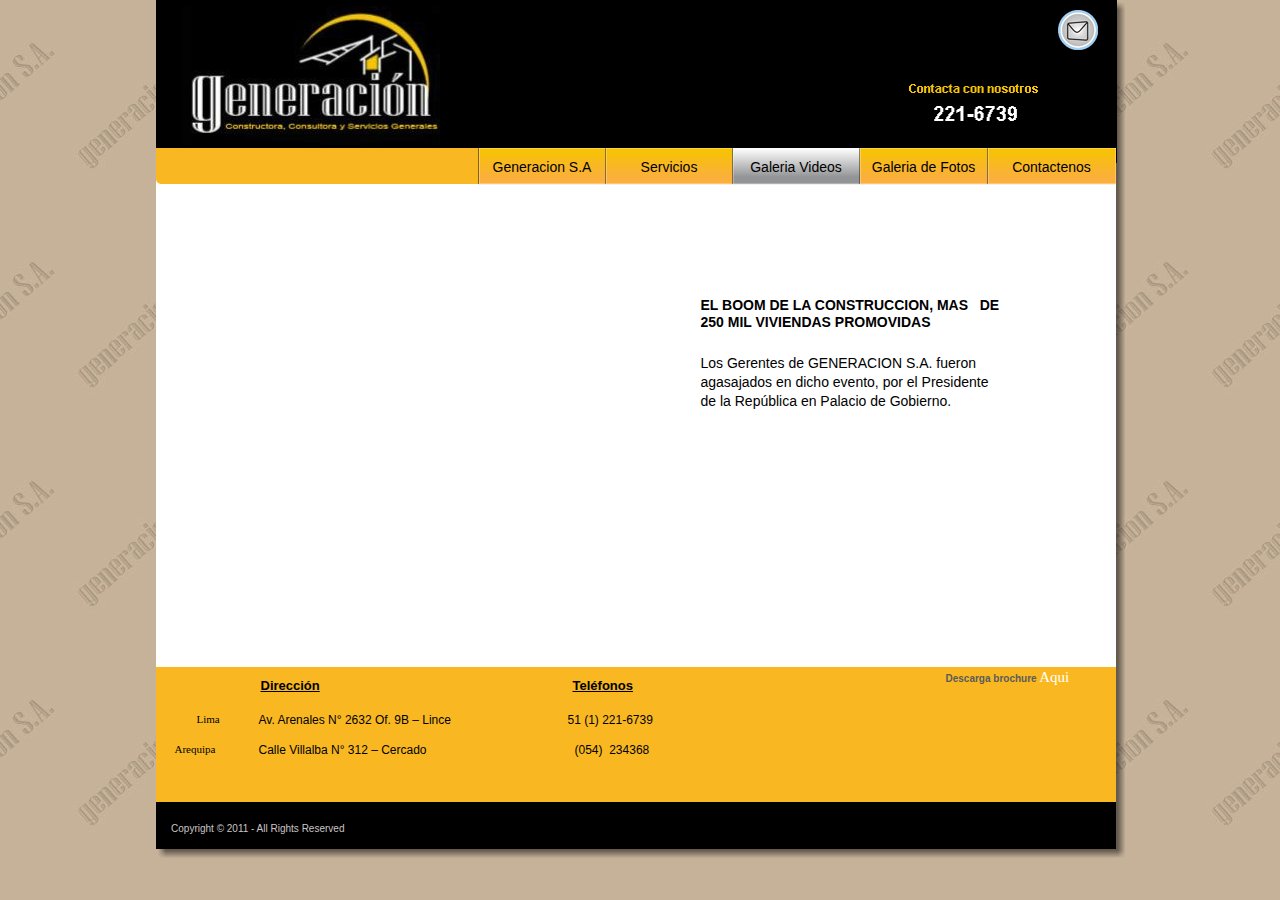
<file: galeria-videos.html>
<!DOCTYPE html>
<html>
 <head>

  <meta http-equiv="Content-type" content="text/html;charset=UTF-8"/>
  <title> Galeria Videos</title>
  <!-- CSS -->
  <link rel="stylesheet" type="text/css" href="css/site_global.css"/>
  <link rel="stylesheet" type="text/css" href="css/galeria-videos.css"/>
  <!-- Other scripts -->
  <script type="text/javascript">
   document.documentElement.className = 'js';
</script>
   </head>
 <body>

  <div id="page"><!-- group -->
   <div class="_page f3s_top"></div>
   <div class="_page f3s_mid clearfix">
    <div class="clearfix grpelem" id="master-header"><!-- group -->
     <div class="clearfix grpelem" id="n1"><!-- group -->
      <a class="nonblock nontext grpelem" id="n2" href="http://www.generacionsa.com"><!-- simple frame --></a>
      <a class="nonblock nontext target_blank grpelem" id="n3" href="http://www.generacionsa.com/webmail"><!-- simple frame --></a>
     </div>
    </div>
    <div class="clearfix grpelem" id="n4"><!-- column -->
     <div class="colelem" id="n5"><!-- rasterized frame -->
      <img id="n5_img" src="image/master_u201.png" alt=" Contacta con nosotros 221&#45;6739" width="129" height="37"/>
     </div>
     <div class="clearfix colelem" id="n13"><!-- group -->
      <div class="rounded-corners grpelem" id="n14"><!-- simple frame --></div>
      <ul class="MenuBar rounded-corners clearfix grpelem" id="menu"><!-- row -->
       <li class="MenuItemContainer clearfix grpelem" id="n15"><!-- vertical box -->
        <div class="pointer_cursor MenuItem MenuItemWithSubMenu clearfix colelem" id="n16"><!-- state-based group -->
         <a class="block" href="index.html"></a>
         <div class="grpelem" id="n17"><!-- horizontal box -->
          <div class="_n17 f3s_top clearfix">
           <div class="MenuItemLabel NoWrap clearfix grpelem" id="n18"><!-- content -->
            <p id="n20">Generacion S.A</p>
           </div>
          </div>
         </div>
         <a class="nonblock nontext grpelem" id="n22" href="index.html"><!-- horizontal box --><div class="_n22 f3s_top clearfix"><div class="MenuItemLabel NoWrap clearfix grpelem" id="n23"><!-- content --><p id="n25">Generacion S.A</p></div></div></a>
         <a class="nonblock nontext grpelem" id="n27" href="index.html"><!-- horizontal box --><div class="_n27 f3s_top clearfix"><div class="MenuItemLabel NoWrap clearfix grpelem" id="n28"><!-- content --><p id="n30">Generacion S.A</p></div></div></a>
         <a class="nonblock nontext grpelem" id="n32" href="index.html"><!-- horizontal box --><div class="_n32 f3s_top clearfix"><div class="MenuItemLabel NoWrap clearfix grpelem" id="n33"><!-- content --><p id="n35">Generacion S.A</p></div></div></a>
        </div>
       </li>
       <li class="MenuItemContainer clearfix grpelem" id="n37"><!-- vertical box -->
        <div class="pointer_cursor MenuItem MenuItemWithSubMenu clearfix colelem" id="n38"><!-- state-based group -->
         <a class="block" href="servicios.html"></a>
         <div class="grpelem" id="n39"><!-- horizontal box -->
          <div class="_n39 f3s_top clearfix">
           <div class="MenuItemLabel NoWrap clearfix grpelem" id="n40"><!-- content -->
            <p id="n42">Servicios</p>
           </div>
          </div>
         </div>
         <a class="nonblock nontext grpelem" id="n44" href="servicios.html"><!-- horizontal box --><div class="_n44 f3s_top clearfix"><div class="MenuItemLabel NoWrap clearfix grpelem" id="n45"><!-- content --><p id="n47">Servicios</p></div></div></a>
         <a class="nonblock nontext grpelem" id="n49" href="servicios.html"><!-- horizontal box --><div class="_n49 f3s_top clearfix"><div class="MenuItemLabel NoWrap clearfix grpelem" id="n50"><!-- content --><p id="n52">Servicios</p></div></div></a>
         <a class="nonblock nontext grpelem" id="n54" href="servicios.html"><!-- horizontal box --><div class="_n54 f3s_top clearfix"><div class="MenuItemLabel NoWrap clearfix grpelem" id="n55"><!-- content --><p id="n57">Servicios</p></div></div></a>
        </div>
       </li>
       <li class="MenuItemContainer clearfix grpelem" id="n59"><!-- vertical box -->
        <div class="pointer_cursor MuseLinkActive MenuItem MenuItemWithSubMenu MuseMenuActive clearfix colelem" id="n60"><!-- state-based group -->
         <a class="block" href="galeria-videos.html"></a>
         <div class="grpelem" id="n61"><!-- horizontal box -->
          <div class="_n61 f3s_top clearfix">
           <div class="MenuItemLabel NoWrap clearfix grpelem" id="n62"><!-- content -->
            <p id="n64"> Galeria Videos</p>
           </div>
          </div>
         </div>
         <a class="nonblock nontext grpelem" id="n66" href="galeria-videos.html"><!-- horizontal box --><div class="_n66 f3s_top clearfix"><div class="MenuItemLabel NoWrap clearfix grpelem" id="n67"><!-- content --><p id="n69"> Galeria Videos</p></div></div></a>
         <a class="nonblock nontext grpelem" id="n71" href="galeria-videos.html"><!-- horizontal box --><div class="_n71 f3s_top clearfix"><div class="MenuItemLabel NoWrap clearfix grpelem" id="n72"><!-- content --><p id="n74"> Galeria Videos</p></div></div></a>
         <a class="nonblock nontext grpelem" id="n76" href="galeria-videos.html"><!-- horizontal box --><div class="_n76 f3s_top clearfix"><div class="MenuItemLabel NoWrap clearfix grpelem" id="n77"><!-- content --><p id="n79"> Galeria Videos</p></div></div></a>
        </div>
       </li>
       <li class="MenuItemContainer clearfix grpelem" id="n81"><!-- vertical box -->
        <div class="pointer_cursor MenuItem MenuItemWithSubMenu clearfix colelem" id="n82"><!-- state-based group -->
         <a class="block" href="galeria-de-fotos.html"></a>
         <div class="grpelem" id="n83"><!-- horizontal box -->
          <div class="_n83 f3s_top clearfix">
           <div class="MenuItemLabel NoWrap clearfix grpelem" id="n84"><!-- content -->
            <p id="n86">Galeria de Fotos</p>
           </div>
          </div>
         </div>
         <a class="nonblock nontext grpelem" id="n88" href="galeria-de-fotos.html"><!-- horizontal box --><div class="_n88 f3s_top clearfix"><div class="MenuItemLabel NoWrap clearfix grpelem" id="n89"><!-- content --><p id="n91">Galeria de Fotos</p></div></div></a>
         <a class="nonblock nontext grpelem" id="n93" href="galeria-de-fotos.html"><!-- horizontal box --><div class="_n93 f3s_top clearfix"><div class="MenuItemLabel NoWrap clearfix grpelem" id="n94"><!-- content --><p id="n96">Galeria de Fotos</p></div></div></a>
         <a class="nonblock nontext grpelem" id="n98" href="galeria-de-fotos.html"><!-- horizontal box --><div class="_n98 f3s_top clearfix"><div class="MenuItemLabel NoWrap clearfix grpelem" id="n99"><!-- content --><p id="n101">Galeria de Fotos</p></div></div></a>
        </div>
       </li>
       <li class="MenuItemContainer clearfix grpelem" id="n103"><!-- vertical box -->
        <div class="pointer_cursor MenuItem MenuItemWithSubMenu clearfix colelem" id="n104"><!-- state-based group -->
         <a class="block" href="contactenos.html"></a>
         <div class="grpelem" id="n105"><!-- horizontal box -->
          <div class="_n105 f3s_top clearfix">
           <div class="MenuItemLabel NoWrap clearfix grpelem" id="n106"><!-- content -->
            <p id="n108">Contactenos</p>
           </div>
          </div>
         </div>
         <a class="nonblock nontext grpelem" id="n110" href="contactenos.html"><!-- horizontal box --><div class="_n110 f3s_top clearfix"><div class="MenuItemLabel NoWrap clearfix grpelem" id="n111"><!-- content --><p id="n113">Contactenos</p></div></div></a>
         <a class="nonblock nontext grpelem" id="n115" href="contactenos.html"><!-- horizontal box --><div class="_n115 f3s_top clearfix"><div class="MenuItemLabel NoWrap clearfix grpelem" id="n116"><!-- content --><p id="n118">Contactenos</p></div></div></a>
         <a class="nonblock nontext grpelem" id="n120" href="contactenos.html"><!-- horizontal box --><div class="_n120 f3s_top clearfix"><div class="MenuItemLabel NoWrap clearfix grpelem" id="n121"><!-- content --><p id="n123">Contactenos</p></div></div></a>
        </div>
       </li>
      </ul>
     </div>
     <div class="clearfix colelem" id="n125"><!-- group -->
      <div class="clearfix grpelem" id="n126"><!-- content -->
       <p id="n128">&nbsp; <span id="n129">&nbsp;&nbsp;&nbsp;&nbsp;&nbsp;&nbsp;&nbsp;&nbsp;&nbsp;&nbsp;&nbsp;&nbsp;&nbsp;&nbsp;&nbsp;&nbsp;&nbsp;&nbsp;&nbsp;&nbsp;&nbsp;&nbsp;&nbsp;&nbsp;&nbsp;&nbsp;&nbsp;&nbsp;&nbsp;&nbsp;&nbsp; </span></p>
       <p>&nbsp; <span id="n131"></span></p>
      </div>
      <a class="nonblock nontext target_blank clearfix grpelem" id="n132" href="http://www.generacionsa.com/pdf/brochure.pdf"><!-- content --><p id="n134"><span id="n135">Descarga brochure</span><span id="n136"> </span><span id="n137">Aqui</span></p></a>
      <div class="clearfix grpelem" id="n138"><!-- content -->
       <p id="n140">Lima</p>
      </div>
      <div class="clearfix grpelem" id="n142"><!-- content -->
       <p id="n144">Av. Arenales N° 2632 Of. 9B – Lince</p>
      </div>
      <div class="clearfix grpelem" id="n146"><!-- content -->
       <p id="n148"> 51 (1) 221&#45;6739 </p>
      </div>
      <div class="clearfix grpelem" id="n150"><!-- content -->
       <p id="n152"><span id="n153">Teléfonos</span></p>
      </div>
      <div class="clearfix grpelem" id="n154"><!-- content -->
       <p id="n156"><span id="n157">Dirección</span></p>
      </div>
      <div class="clearfix grpelem" id="n158"><!-- content -->
       <p id="n160">Calle Villalba N° 312 – Cercado </p>
      </div>
      <div class="clearfix grpelem" id="n162"><!-- content -->
       <p id="n164">Arequipa</p>
      </div>
      <div class="clearfix grpelem" id="n166"><!-- content -->
       <p id="n168">(054)&nbsp; 234368</p>
      </div>
     </div>
    </div>
    <div class="clearfix grpelem" id="master-footer"><!-- group -->
     <div class="clearfix grpelem" id="n170"><!-- content -->
      <p id="n172">&nbsp; &nbsp;&nbsp; </p>
      <p id="n174"><span>&nbsp;&nbsp;&nbsp; </span><span id="n176">Copyright © 2011 &#45; All Rights Reserved</span></p>
     </div>
    </div>
    <div class="clearfix grpelem" id="n177"><!-- group -->
     <div class="grpelem" id="n178"><!-- custom html -->
      <iframe width="420" height="315" src="http://www.youtube.com/embed/hNzohQfRGJY" frameborder="0" allowfullscreen></iframe>
</div>
     <div class="clearfix grpelem" id="n179"><!-- column -->
      <div class="clearfix colelem" id="n180"><!-- content -->
       <p id="n182">EL BOOM DE LA CONSTRUCCION, MAS&nbsp;&nbsp; DE&nbsp; 250 MIL VIVIENDAS PROMOVIDAS </p>
      </div>
      <div class="clearfix colelem" id="n184"><!-- content -->
       <p id="n186">Los Gerentes de GENERACION S.A. fueron agasajados en dicho evento, por el Presidente de la República en Palacio de Gobierno.</p>
      </div>
     </div>
    </div>
   </div>
   <div class="_page f3s_bot"></div>
  </div>
  <div class="preload_images">
   <img class="preload" src="image/master_u126_r_full.png" alt=""/>
   <img class="preload" src="image/master_u126_m_full.png" alt=""/>
   <img class="preload" src="image/master_u126_a_full.png" alt=""/>
   <img class="preload" src="image/master_u105_r_full.png" alt=""/>
   <img class="preload" src="image/master_u105_m_full.png" alt=""/>
   <img class="preload" src="image/master_u105_a_full.png" alt=""/>
   <img class="preload" src="image/master_u1110_r_full.png" alt=""/>
   <img class="preload" src="image/master_u1110_m_full.png" alt=""/>
   <img class="preload" src="image/master_u1110_a_full.png" alt=""/>
   <img class="preload" src="image/master_u1264_r_full.png" alt=""/>
   <img class="preload" src="image/master_u1264_m_full.png" alt=""/>
   <img class="preload" src="image/master_u1264_a_full.png" alt=""/>
   <img class="preload" src="image/master_u98_r_full.png" alt=""/>
   <img class="preload" src="image/master_u98_m_full.png" alt=""/>
   <img class="preload" src="image/master_u98_a_full.png" alt=""/>
  </div>
  <!-- JS includes -->
  <script src="http://musecdn2.businesscatalyst.com/scripts/1.0/jquery-1.6.4.min.js" type="text/javascript"></script>
  <script type="text/javascript">
   window.jQuery || document.write('\x3Cscript src="scripts/1.0/jquery-1.6.4.min.js" type="text/javascript">\x3C/script>');
</script>
  <script src="scripts/1.0/sprydomutils.js" type="text/javascript"></script>
  <script src="scripts/1.0/museutils.js" type="text/javascript"></script>
  <script src="scripts/1.0/jquery.musemenu.js" type="text/javascript"></script>
  <!-- Other scripts -->
  <script type="text/javascript">
   Muse.Utils.addSelectorFn('body', Muse.Utils.transformMarkupToFixBrowserProblemsPreInit);/* body */
Muse.Utils.addSelectorFn('a.nonblock', Muse.Utils.addHyperlinkAnchor); /* a.nonblock */
Muse.Utils.addSelectorFn('a.block', Muse.Utils.addHyperlinkBlock); /* a.block */
Muse.Utils.addSelectorFn('.MenuBar', function(elem) { return $(elem).museMenu(); });/* unifiedNavBar */
Muse.Utils.addSelectorFn('body', Muse.Utils.showWidgetsWhenReady);/* body */
Muse.Utils.addSelectorFn('body', Muse.Utils.transformMarkupToFixBrowserProblems);/* body */

</script>
   </body>
</html>
</file>
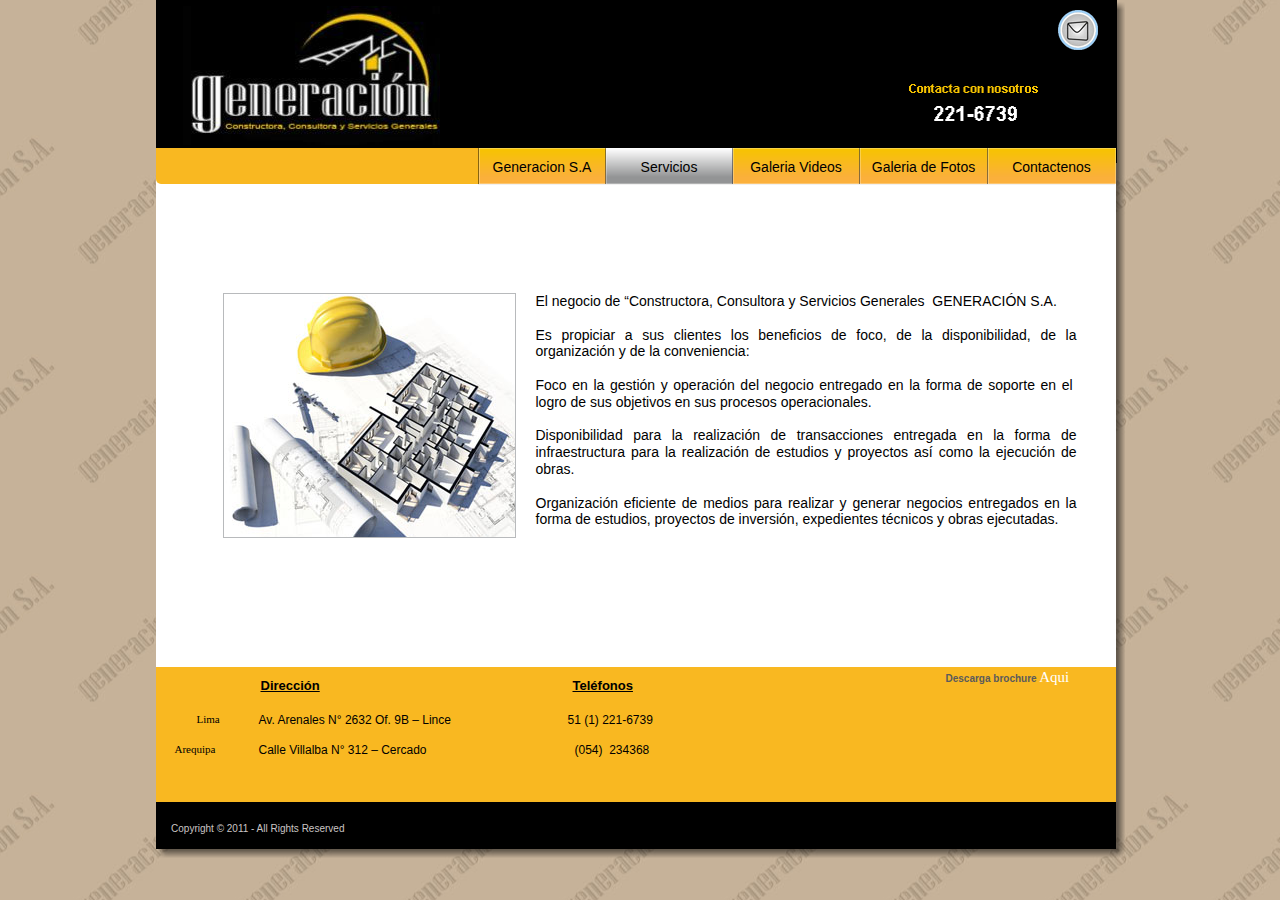
<file: servicios.html>
<!DOCTYPE html>
<html>
 <head>

  <meta http-equiv="Content-type" content="text/html;charset=UTF-8"/>
  <title>Servicios</title>
  <!-- CSS -->
  <link rel="stylesheet" type="text/css" href="css/site_global.css"/>
  <link rel="stylesheet" type="text/css" href="css/servicios.css"/>
  <!-- Other scripts -->
  <script type="text/javascript">
   document.documentElement.className = 'js';
</script>
   </head>
 <body>

  <div id="page"><!-- group -->
   <div class="_page f3s_top"></div>
   <div class="_page f3s_mid clearfix">
    <div class="clearfix grpelem" id="master-header"><!-- group -->
     <div class="clearfix grpelem" id="n1"><!-- group -->
      <a class="nonblock nontext grpelem" id="n2" href="http://www.generacionsa.com"><!-- simple frame --></a>
      <a class="nonblock nontext target_blank grpelem" id="n3" href="http://www.generacionsa.com/webmail"><!-- simple frame --></a>
     </div>
    </div>
    <div class="clearfix grpelem" id="n4"><!-- column -->
     <div class="colelem" id="n5"><!-- rasterized frame -->
      <img id="n5_img" src="image/master_u201.png" alt=" Contacta con nosotros 221&#45;6739" width="129" height="37"/>
     </div>
     <div class="clearfix colelem" id="n13"><!-- group -->
      <div class="rounded-corners grpelem" id="n14"><!-- simple frame --></div>
      <ul class="MenuBar rounded-corners clearfix grpelem" id="menu"><!-- row -->
       <li class="MenuItemContainer clearfix grpelem" id="n15"><!-- vertical box -->
        <div class="pointer_cursor MenuItem MenuItemWithSubMenu clearfix colelem" id="n16"><!-- state-based group -->
         <a class="block" href="index.html"></a>
         <div class="grpelem" id="n17"><!-- horizontal box -->
          <div class="_n17 f3s_top clearfix">
           <div class="MenuItemLabel NoWrap clearfix grpelem" id="n18"><!-- content -->
            <p id="n20">Generacion S.A</p>
           </div>
          </div>
         </div>
         <a class="nonblock nontext grpelem" id="n22" href="index.html"><!-- horizontal box --><div class="_n22 f3s_top clearfix"><div class="MenuItemLabel NoWrap clearfix grpelem" id="n23"><!-- content --><p id="n25">Generacion S.A</p></div></div></a>
         <a class="nonblock nontext grpelem" id="n27" href="index.html"><!-- horizontal box --><div class="_n27 f3s_top clearfix"><div class="MenuItemLabel NoWrap clearfix grpelem" id="n28"><!-- content --><p id="n30">Generacion S.A</p></div></div></a>
         <a class="nonblock nontext grpelem" id="n32" href="index.html"><!-- horizontal box --><div class="_n32 f3s_top clearfix"><div class="MenuItemLabel NoWrap clearfix grpelem" id="n33"><!-- content --><p id="n35">Generacion S.A</p></div></div></a>
        </div>
       </li>
       <li class="MenuItemContainer clearfix grpelem" id="n37"><!-- vertical box -->
        <div class="pointer_cursor MuseLinkActive MenuItem MenuItemWithSubMenu MuseMenuActive clearfix colelem" id="n38"><!-- state-based group -->
         <a class="block" href="servicios.html"></a>
         <div class="grpelem" id="n39"><!-- horizontal box -->
          <div class="_n39 f3s_top clearfix">
           <div class="MenuItemLabel NoWrap clearfix grpelem" id="n40"><!-- content -->
            <p id="n42">Servicios</p>
           </div>
          </div>
         </div>
         <a class="nonblock nontext grpelem" id="n44" href="servicios.html"><!-- horizontal box --><div class="_n44 f3s_top clearfix"><div class="MenuItemLabel NoWrap clearfix grpelem" id="n45"><!-- content --><p id="n47">Servicios</p></div></div></a>
         <a class="nonblock nontext grpelem" id="n49" href="servicios.html"><!-- horizontal box --><div class="_n49 f3s_top clearfix"><div class="MenuItemLabel NoWrap clearfix grpelem" id="n50"><!-- content --><p id="n52">Servicios</p></div></div></a>
         <a class="nonblock nontext grpelem" id="n54" href="servicios.html"><!-- horizontal box --><div class="_n54 f3s_top clearfix"><div class="MenuItemLabel NoWrap clearfix grpelem" id="n55"><!-- content --><p id="n57">Servicios</p></div></div></a>
        </div>
       </li>
       <li class="MenuItemContainer clearfix grpelem" id="n59"><!-- vertical box -->
        <div class="pointer_cursor MenuItem MenuItemWithSubMenu clearfix colelem" id="n60"><!-- state-based group -->
         <a class="block" href="galeria-videos.html"></a>
         <div class="grpelem" id="n61"><!-- horizontal box -->
          <div class="_n61 f3s_top clearfix">
           <div class="MenuItemLabel NoWrap clearfix grpelem" id="n62"><!-- content -->
            <p id="n64"> Galeria Videos</p>
           </div>
          </div>
         </div>
         <a class="nonblock nontext grpelem" id="n66" href="galeria-videos.html"><!-- horizontal box --><div class="_n66 f3s_top clearfix"><div class="MenuItemLabel NoWrap clearfix grpelem" id="n67"><!-- content --><p id="n69"> Galeria Videos</p></div></div></a>
         <a class="nonblock nontext grpelem" id="n71" href="galeria-videos.html"><!-- horizontal box --><div class="_n71 f3s_top clearfix"><div class="MenuItemLabel NoWrap clearfix grpelem" id="n72"><!-- content --><p id="n74"> Galeria Videos</p></div></div></a>
         <a class="nonblock nontext grpelem" id="n76" href="galeria-videos.html"><!-- horizontal box --><div class="_n76 f3s_top clearfix"><div class="MenuItemLabel NoWrap clearfix grpelem" id="n77"><!-- content --><p id="n79"> Galeria Videos</p></div></div></a>
        </div>
       </li>
       <li class="MenuItemContainer clearfix grpelem" id="n81"><!-- vertical box -->
        <div class="pointer_cursor MenuItem MenuItemWithSubMenu clearfix colelem" id="n82"><!-- state-based group -->
         <a class="block" href="galeria-de-fotos.html"></a>
         <div class="grpelem" id="n83"><!-- horizontal box -->
          <div class="_n83 f3s_top clearfix">
           <div class="MenuItemLabel NoWrap clearfix grpelem" id="n84"><!-- content -->
            <p id="n86">Galeria de Fotos</p>
           </div>
          </div>
         </div>
         <a class="nonblock nontext grpelem" id="n88" href="galeria-de-fotos.html"><!-- horizontal box --><div class="_n88 f3s_top clearfix"><div class="MenuItemLabel NoWrap clearfix grpelem" id="n89"><!-- content --><p id="n91">Galeria de Fotos</p></div></div></a>
         <a class="nonblock nontext grpelem" id="n93" href="galeria-de-fotos.html"><!-- horizontal box --><div class="_n93 f3s_top clearfix"><div class="MenuItemLabel NoWrap clearfix grpelem" id="n94"><!-- content --><p id="n96">Galeria de Fotos</p></div></div></a>
         <a class="nonblock nontext grpelem" id="n98" href="galeria-de-fotos.html"><!-- horizontal box --><div class="_n98 f3s_top clearfix"><div class="MenuItemLabel NoWrap clearfix grpelem" id="n99"><!-- content --><p id="n101">Galeria de Fotos</p></div></div></a>
        </div>
       </li>
       <li class="MenuItemContainer clearfix grpelem" id="n103"><!-- vertical box -->
        <div class="pointer_cursor MenuItem MenuItemWithSubMenu clearfix colelem" id="n104"><!-- state-based group -->
         <a class="block" href="contactenos.html"></a>
         <div class="grpelem" id="n105"><!-- horizontal box -->
          <div class="_n105 f3s_top clearfix">
           <div class="MenuItemLabel NoWrap clearfix grpelem" id="n106"><!-- content -->
            <p id="n108">Contactenos</p>
           </div>
          </div>
         </div>
         <a class="nonblock nontext grpelem" id="n110" href="contactenos.html"><!-- horizontal box --><div class="_n110 f3s_top clearfix"><div class="MenuItemLabel NoWrap clearfix grpelem" id="n111"><!-- content --><p id="n113">Contactenos</p></div></div></a>
         <a class="nonblock nontext grpelem" id="n115" href="contactenos.html"><!-- horizontal box --><div class="_n115 f3s_top clearfix"><div class="MenuItemLabel NoWrap clearfix grpelem" id="n116"><!-- content --><p id="n118">Contactenos</p></div></div></a>
         <a class="nonblock nontext grpelem" id="n120" href="contactenos.html"><!-- horizontal box --><div class="_n120 f3s_top clearfix"><div class="MenuItemLabel NoWrap clearfix grpelem" id="n121"><!-- content --><p id="n123">Contactenos</p></div></div></a>
        </div>
       </li>
      </ul>
     </div>
     <div class="clearfix colelem" id="n125"><!-- group -->
      <div class="clearfix grpelem" id="n126"><!-- content -->
       <p id="n128">&nbsp; <span id="n129">&nbsp;&nbsp;&nbsp;&nbsp;&nbsp;&nbsp;&nbsp;&nbsp;&nbsp;&nbsp;&nbsp;&nbsp;&nbsp;&nbsp;&nbsp;&nbsp;&nbsp;&nbsp;&nbsp;&nbsp;&nbsp;&nbsp;&nbsp;&nbsp;&nbsp;&nbsp;&nbsp;&nbsp;&nbsp;&nbsp;&nbsp; </span></p>
       <p>&nbsp; <span id="n131"></span></p>
      </div>
      <a class="nonblock nontext target_blank clearfix grpelem" id="n132" href="http://www.generacionsa.com/pdf/brochure.pdf"><!-- content --><p id="n134"><span id="n135">Descarga brochure</span><span id="n136"> </span><span id="n137">Aqui</span></p></a>
      <div class="clearfix grpelem" id="n138"><!-- content -->
       <p id="n140">Lima</p>
      </div>
      <div class="clearfix grpelem" id="n142"><!-- content -->
       <p id="n144">Av. Arenales N° 2632 Of. 9B – Lince</p>
      </div>
      <div class="clearfix grpelem" id="n146"><!-- content -->
       <p id="n148"> 51 (1) 221&#45;6739 </p>
      </div>
      <div class="clearfix grpelem" id="n150"><!-- content -->
       <p id="n152"><span id="n153">Teléfonos</span></p>
      </div>
      <div class="clearfix grpelem" id="n154"><!-- content -->
       <p id="n156"><span id="n157">Dirección</span></p>
      </div>
      <div class="clearfix grpelem" id="n158"><!-- content -->
       <p id="n160">Calle Villalba N° 312 – Cercado </p>
      </div>
      <div class="clearfix grpelem" id="n162"><!-- content -->
       <p id="n164">Arequipa</p>
      </div>
      <div class="clearfix grpelem" id="n166"><!-- content -->
       <p id="n168">(054)&nbsp; 234368</p>
      </div>
     </div>
    </div>
    <div class="clearfix grpelem" id="master-footer"><!-- group -->
     <div class="clearfix grpelem" id="n170"><!-- content -->
      <p id="n172">&nbsp; &nbsp;&nbsp; </p>
      <p id="n174"><span>&nbsp;&nbsp;&nbsp; </span><span id="n176">Copyright © 2011 &#45; All Rights Reserved</span></p>
     </div>
    </div>
    <div class="clearfix grpelem" id="n177"><!-- group -->
     <div class="grpelem" id="n178"><!-- simple frame --></div>
     <div class="clearfix grpelem" id="n179"><!-- content -->
      <p id="n181">El negocio de “Constructora, Consultora y Servicios Generales&nbsp; GENERACIÓN S.A.</p>
      <p id="n183">&nbsp; </p>
      <p id="n185"> Es propiciar a sus clientes los beneficios de foco, de la disponibilidad, de la organización y de la conveniencia:</p>
      <p id="n187">&nbsp; </p>
      <p id="n189">Foco en la gestión y operación del negocio entregado en la forma de soporte en el&nbsp; logro de sus objetivos en sus procesos operacionales.</p>
      <p id="n191">&nbsp; </p>
      <p id="n193">Disponibilidad para la realización de transacciones entregada en la forma de infraestructura para la realización de estudios y proyectos así como la ejecución de obras.</p>
      <p id="n195">&nbsp; </p>
      <p id="n197">Organización eficiente de medios para realizar y generar negocios entregados en la forma de estudios, proyectos de inversión, expedientes técnicos y obras ejecutadas.</p>
      <p id="n199">&nbsp; </p>
      <p>&nbsp; </p>
     </div>
    </div>
   </div>
   <div class="_page f3s_bot"></div>
  </div>
  <div class="preload_images">
   <img class="preload" src="image/master_u126_r_full.png" alt=""/>
   <img class="preload" src="image/master_u126_m_full.png" alt=""/>
   <img class="preload" src="image/master_u126_a_full.png" alt=""/>
   <img class="preload" src="image/master_u105_r_full.png" alt=""/>
   <img class="preload" src="image/master_u105_m_full.png" alt=""/>
   <img class="preload" src="image/master_u105_a_full.png" alt=""/>
   <img class="preload" src="image/master_u1110_r_full.png" alt=""/>
   <img class="preload" src="image/master_u1110_m_full.png" alt=""/>
   <img class="preload" src="image/master_u1110_a_full.png" alt=""/>
   <img class="preload" src="image/master_u1264_r_full.png" alt=""/>
   <img class="preload" src="image/master_u1264_m_full.png" alt=""/>
   <img class="preload" src="image/master_u1264_a_full.png" alt=""/>
   <img class="preload" src="image/master_u98_r_full.png" alt=""/>
   <img class="preload" src="image/master_u98_m_full.png" alt=""/>
   <img class="preload" src="image/master_u98_a_full.png" alt=""/>
  </div>
  <!-- JS includes -->
  <script src="http://musecdn2.businesscatalyst.com/scripts/1.0/jquery-1.6.4.min.js" type="text/javascript"></script>
  <script type="text/javascript">
   window.jQuery || document.write('\x3Cscript src="scripts/1.0/jquery-1.6.4.min.js" type="text/javascript">\x3C/script>');
</script>
  <script src="scripts/1.0/sprydomutils.js" type="text/javascript"></script>
  <script src="scripts/1.0/museutils.js" type="text/javascript"></script>
  <script src="scripts/1.0/jquery.musemenu.js" type="text/javascript"></script>
  <!-- Other scripts -->
  <script type="text/javascript">
   Muse.Utils.addSelectorFn('body', Muse.Utils.transformMarkupToFixBrowserProblemsPreInit);/* body */
Muse.Utils.addSelectorFn('a.nonblock', Muse.Utils.addHyperlinkAnchor); /* a.nonblock */
Muse.Utils.addSelectorFn('a.block', Muse.Utils.addHyperlinkBlock); /* a.block */
Muse.Utils.addSelectorFn('.MenuBar', function(elem) { return $(elem).museMenu(); });/* unifiedNavBar */
Muse.Utils.addSelectorFn('body', Muse.Utils.showWidgetsWhenReady);/* body */
Muse.Utils.addSelectorFn('body', Muse.Utils.transformMarkupToFixBrowserProblems);/* body */

</script>
   </body>
</html>
</file>
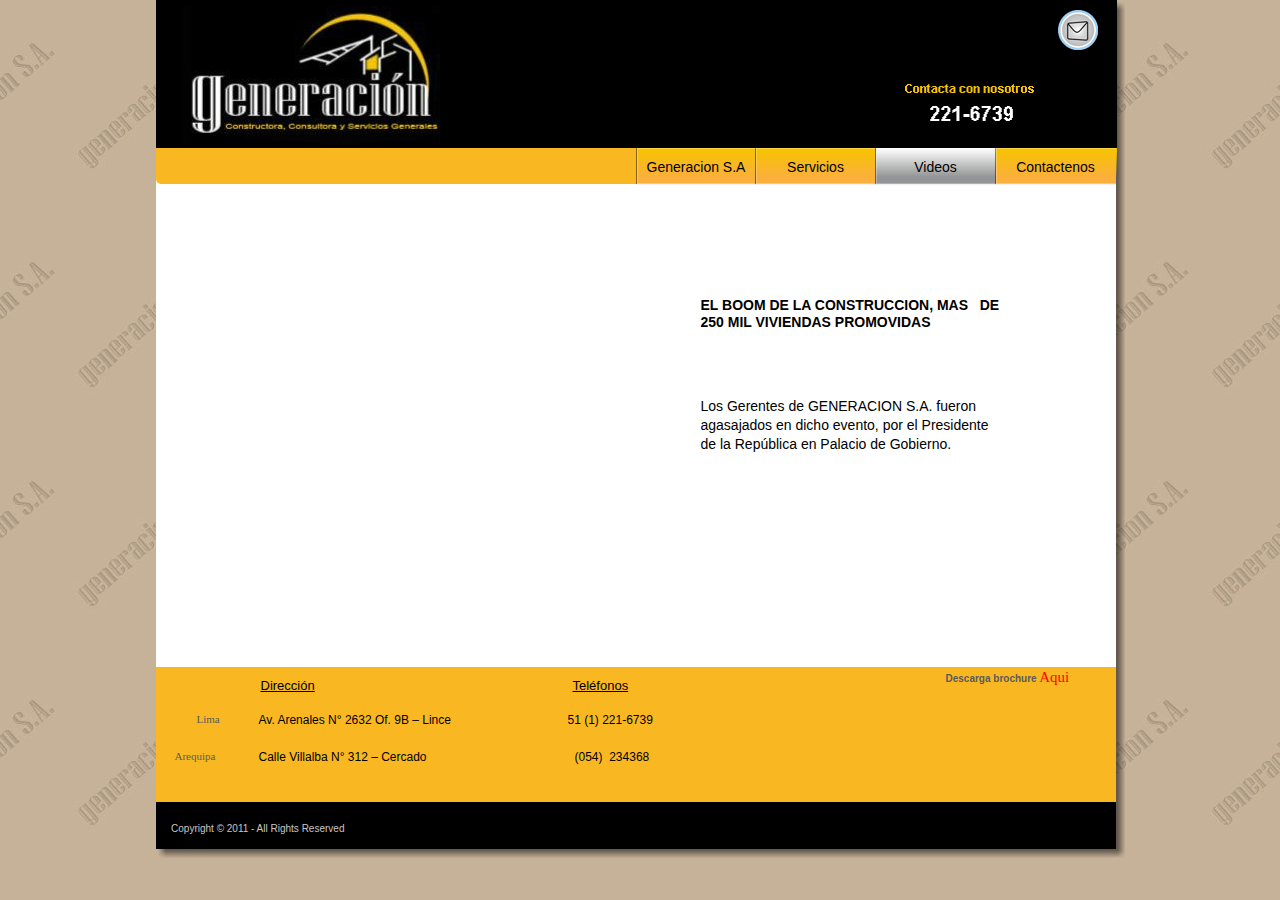
<file: videos.html>
<!DOCTYPE html>
<html>
 <head>

  <meta http-equiv="Content-type" content="text/html;charset=UTF-8"/>
  <meta name="generator" content="0.8.725.94"/>
  <title>Videos</title>
  <!-- CSS -->
  <link rel="stylesheet" type="text/css" href="css/site_global.css"/>
  <link rel="stylesheet" type="text/css" href="css/videos.css"/>
  <!-- Other scripts -->
  <script type="text/javascript">
   document.documentElement.className = 'js';
</script>
   </head>
 <body>

  <div id="page"><!-- group -->
   <div class="_page f3s_top"></div>
   <div class="_page f3s_mid clearfix">
    <div class="clearfix grpelem" id="master-header"><!-- group -->
     <div class="clearfix grpelem" id="n1"><!-- group -->
      <a class="nonblock nontext grpelem" id="n2" href="http://www.generacionsa.com"><!-- simple frame --></a>
      <a class="nonblock nontext target_blank grpelem" id="n3" href="http://www.generacionsa.com/webmail"><!-- simple frame --></a>
     </div>
    </div>
    <div class="clearfix grpelem" id="n4"><!-- column -->
     <div class="colelem" id="n5"><!-- rasterized frame -->
      <img id="n5_img" src="image/master_u201.png" alt=" Contacta con nosotros 221&#45; 6739" width="129" height="37"/>
     </div>
     <div class="clearfix colelem" id="n13"><!-- group -->
      <div class="rounded-corners grpelem" id="n14"><!-- simple frame --></div>
      <ul class="MenuBar rounded-corners clearfix grpelem" id="menu"><!-- row -->
       <li class="MenuItemContainer clearfix grpelem" id="n15"><!-- vertical box -->
        <div class="pointer_cursor MenuItem MenuItemWithSubMenu clearfix colelem" id="n16"><!-- state-based group -->
         <a class="block" href="index.html"></a>
         <div class="grpelem" id="n17"><!-- horizontal box -->
          <div class="_n17 f3s_top clearfix">
           <div class="MenuItemLabel NoWrap clearfix grpelem" id="n18"><!-- content -->
            <p id="n20"><span id="n21">Generacion S.A</span></p>
           </div>
          </div>
         </div>
         <a class="nonblock nontext grpelem" id="n22" href="index.html"><!-- horizontal box --><div class="_n22 f3s_top clearfix"><div class="MenuItemLabel NoWrap clearfix grpelem" id="n23"><!-- content --><p id="n25"><span id="n26">Generacion S.A</span></p></div></div></a>
         <a class="nonblock nontext grpelem" id="n27" href="index.html"><!-- horizontal box --><div class="_n27 f3s_top clearfix"><div class="MenuItemLabel NoWrap clearfix grpelem" id="n28"><!-- content --><p id="n30"><span id="n31">Generacion S.A</span></p></div></div></a>
         <a class="nonblock nontext grpelem" id="n32" href="index.html"><!-- horizontal box --><div class="_n32 f3s_top clearfix"><div class="MenuItemLabel NoWrap clearfix grpelem" id="n33"><!-- content --><p id="n35"><span id="n36">Generacion S.A</span></p></div></div></a>
        </div>
       </li>
       <li class="MenuItemContainer clearfix grpelem" id="n37"><!-- vertical box -->
        <div class="pointer_cursor MenuItem MenuItemWithSubMenu clearfix colelem" id="n38"><!-- state-based group -->
         <a class="block" href="servicios.html"></a>
         <div class="grpelem" id="n39"><!-- horizontal box -->
          <div class="_n39 f3s_top clearfix">
           <div class="MenuItemLabel NoWrap clearfix grpelem" id="n40"><!-- content -->
            <p id="n42"><span id="n43">Servicios</span></p>
           </div>
          </div>
         </div>
         <a class="nonblock nontext grpelem" id="n44" href="servicios.html"><!-- horizontal box --><div class="_n44 f3s_top clearfix"><div class="MenuItemLabel NoWrap clearfix grpelem" id="n45"><!-- content --><p id="n47"><span id="n48">Servicios</span></p></div></div></a>
         <a class="nonblock nontext grpelem" id="n49" href="servicios.html"><!-- horizontal box --><div class="_n49 f3s_top clearfix"><div class="MenuItemLabel NoWrap clearfix grpelem" id="n50"><!-- content --><p id="n52"><span id="n53">Servicios</span></p></div></div></a>
         <a class="nonblock nontext grpelem" id="n54" href="servicios.html"><!-- horizontal box --><div class="_n54 f3s_top clearfix"><div class="MenuItemLabel NoWrap clearfix grpelem" id="n55"><!-- content --><p id="n57"><span id="n58">Servicios</span></p></div></div></a>
        </div>
       </li>
       <li class="MenuItemContainer clearfix grpelem" id="n59"><!-- vertical box -->
        <div class="pointer_cursor MuseLinkActive MenuItem MenuItemWithSubMenu MuseMenuActive clearfix colelem" id="n60"><!-- state-based group -->
         <a class="block" href="videos.html"></a>
         <div class="grpelem" id="n61"><!-- horizontal box -->
          <div class="_n61 f3s_top clearfix">
           <div class="MenuItemLabel NoWrap clearfix grpelem" id="n62"><!-- content -->
            <p id="n64"><span id="n65">Videos</span></p>
           </div>
          </div>
         </div>
         <a class="nonblock nontext grpelem" id="n66" href="videos.html"><!-- horizontal box --><div class="_n66 f3s_top clearfix"><div class="MenuItemLabel NoWrap clearfix grpelem" id="n67"><!-- content --><p id="n69"><span id="n70">Videos</span></p></div></div></a>
         <a class="nonblock nontext grpelem" id="n71" href="videos.html"><!-- horizontal box --><div class="_n71 f3s_top clearfix"><div class="MenuItemLabel NoWrap clearfix grpelem" id="n72"><!-- content --><p id="n74"><span id="n75">Videos</span></p></div></div></a>
         <a class="nonblock nontext grpelem" id="n76" href="videos.html"><!-- horizontal box --><div class="_n76 f3s_top clearfix"><div class="MenuItemLabel NoWrap clearfix grpelem" id="n77"><!-- content --><p id="n79"><span id="n80">Videos</span></p></div></div></a>
        </div>
       </li>
       <li class="MenuItemContainer clearfix grpelem" id="n81"><!-- vertical box -->
        <div class="pointer_cursor MenuItem MenuItemWithSubMenu clearfix colelem" id="n82"><!-- state-based group -->
         <a class="block" href="contactenos.html"></a>
         <div class="grpelem" id="n83"><!-- horizontal box -->
          <div class="_n83 f3s_top clearfix">
           <div class="MenuItemLabel NoWrap clearfix grpelem" id="n84"><!-- content -->
            <p id="n86"><span id="n87">Contactenos</span></p>
           </div>
          </div>
         </div>
         <a class="nonblock nontext grpelem" id="n88" href="contactenos.html"><!-- horizontal box --><div class="_n88 f3s_top clearfix"><div class="MenuItemLabel NoWrap clearfix grpelem" id="n89"><!-- content --><p id="n91"><span id="n92">Contactenos</span></p></div></div></a>
         <a class="nonblock nontext grpelem" id="n93" href="contactenos.html"><!-- horizontal box --><div class="_n93 f3s_top clearfix"><div class="MenuItemLabel NoWrap clearfix grpelem" id="n94"><!-- content --><p id="n96"><span id="n97">Contactenos</span></p></div></div></a>
         <a class="nonblock nontext grpelem" id="n98" href="contactenos.html"><!-- horizontal box --><div class="_n98 f3s_top clearfix"><div class="MenuItemLabel NoWrap clearfix grpelem" id="n99"><!-- content --><p id="n101"><span id="n102">Contactenos</span></p></div></div></a>
        </div>
       </li>
      </ul>
     </div>
     <div class="clearfix colelem" id="n103"><!-- group -->
      <div class="clearfix grpelem" id="n104"><!-- content -->
       <p id="n106">&nbsp; <span id="n107">&nbsp;&nbsp;&nbsp;&nbsp;&nbsp;&nbsp;&nbsp;&nbsp;&nbsp;&nbsp;&nbsp;&nbsp;&nbsp;&nbsp;&nbsp;&nbsp;&nbsp;&nbsp;&nbsp;&nbsp;&nbsp;&nbsp;&nbsp;&nbsp;&nbsp;&nbsp;&nbsp;&nbsp;&nbsp;&nbsp;&nbsp; </span></p>
       <p>&nbsp; <span id="n109"></span></p>
      </div>
      <a class="nonblock nontext target_blank clearfix grpelem" id="n110" href="http://www.generacionsa.com/pdf/brochure.pdf"><!-- content --><p id="n112"><span id="n113">Descarga brochure</span><span id="n114"> </span><span id="n115">Aqui</span></p></a>
      <div class="clearfix grpelem" id="n116"><!-- content -->
       <p id="n118">Lima</p>
      </div>
      <div class="clearfix grpelem" id="n120"><!-- content -->
       <p id="n122">Av. Arenales N° 2632 Of. 9B – Lince</p>
      </div>
      <div class="clearfix grpelem" id="n124"><!-- content -->
       <p id="n126"> 51 (1) 221&#45;6739 </p>
      </div>
      <div class="clearfix grpelem" id="n128"><!-- content -->
       <p id="n130"><span id="n131">Teléfonos</span></p>
      </div>
      <div class="clearfix grpelem" id="n132"><!-- content -->
       <p id="n134"><span id="n135">Dirección</span></p>
      </div>
      <div class="clearfix grpelem" id="n136"><!-- content -->
       <p id="n138">Calle Villalba N° 312 – Cercado </p>
      </div>
      <div class="clearfix grpelem" id="n140"><!-- content -->
       <p id="n142">Arequipa</p>
      </div>
      <div class="clearfix grpelem" id="n144"><!-- content -->
       <p id="n146">(054)&nbsp; 234368</p>
      </div>
     </div>
    </div>
    <div class="clearfix grpelem" id="master-footer"><!-- group -->
     <div class="clearfix grpelem" id="n148"><!-- content -->
      <p id="n150">&nbsp; &nbsp;&nbsp; </p>
      <p id="n152"><span>&nbsp;&nbsp;&nbsp; </span><span id="n154">Copyright © 2011 &#45; All Rights Reserved</span></p>
     </div>
    </div>
    <div class="clearfix grpelem" id="n155"><!-- group -->
     <div class="grpelem" id="n156"><!-- custom html -->
      <iframe width="420" height="315" src="http://www.youtube.com/embed/hNzohQfRGJY" frameborder="0" allowfullscreen></iframe>
</div>
     <div class="clearfix grpelem" id="n157"><!-- column -->
      <div class="clearfix colelem" id="n158"><!-- content -->
       <p id="n160">EL BOOM DE LA CONSTRUCCION, MAS&nbsp;&nbsp; DE&nbsp; 250 MIL VIVIENDAS PROMOVIDAS </p>
      </div>
      <div class="clearfix colelem" id="n162"><!-- content -->
       <p id="n164">Los Gerentes de GENERACION S.A. fueron agasajados en dicho evento, por el Presidente de la República en Palacio de Gobierno.</p>
      </div>
     </div>
    </div>
   </div>
   <div class="_page f3s_bot"></div>
  </div>
  <div class="preload_images">
   <img class="preload" src="image/master_u126_r_full.png" alt=""/>
   <img class="preload" src="image/master_u126_m_full.png" alt=""/>
   <img class="preload" src="image/master_u126_a_full.png" alt=""/>
   <img class="preload" src="image/master_u105_r_full.png" alt=""/>
   <img class="preload" src="image/master_u105_m_full.png" alt=""/>
   <img class="preload" src="image/master_u105_a_full.png" alt=""/>
   <img class="preload" src="image/master_u1110_r_full.png" alt=""/>
   <img class="preload" src="image/master_u1110_m_full.png" alt=""/>
   <img class="preload" src="image/master_u1110_a_full.png" alt=""/>
   <img class="preload" src="image/master_u98_r_full.png" alt=""/>
   <img class="preload" src="image/master_u98_m_full.png" alt=""/>
   <img class="preload" src="image/master_u98_a_full.png" alt=""/>
  </div>
  <!-- JS includes -->
  <script src="http://musecdn2.businesscatalyst.com/scripts/1.0/jquery-1.6.4.min.js" type="text/javascript"></script>
  <script type="text/javascript">
   window.jQuery || document.write('\x3Cscript src="scripts/1.0/jquery-1.6.4.min.js" type="text/javascript">\x3C/script>');
</script>
  <script src="scripts/1.0/sprydomutils.js" type="text/javascript"></script>
  <script src="scripts/1.0/museutils.js" type="text/javascript"></script>
  <script src="scripts/1.0/jquery.musemenu.js" type="text/javascript"></script>
  <!-- Other scripts -->
  <script type="text/javascript">
   Muse.Utils.addSelectorFn('body', Muse.Utils.transformMarkupToFixBrowserProblemsPreInit);/* body */
Muse.Utils.addSelectorFn('a.nonblock', Muse.Utils.addHyperlinkAnchor); /* a.nonblock */
Muse.Utils.addSelectorFn('a.block', Muse.Utils.addHyperlinkBlock); /* a.block */
Muse.Utils.addSelectorFn('.MenuBar', function(elem) { return $(elem).museMenu(); });/* unifiedNavBar */
Muse.Utils.addSelectorFn('body', Muse.Utils.showWidgetsWhenReady);/* body */
Muse.Utils.addSelectorFn('body', Muse.Utils.transformMarkupToFixBrowserProblems);/* body */

</script>
   </body>
</html>
</file>
<file: css/site_global.css>
body,div,dl,dt,dd,ul,ol,li,h1,h2,h3,h4,h5,h6,pre,code,form,fieldset,legend,input,button,textarea,p,blockquote,th,td,a
{
	margin: 0;
	padding: 0;
	border-width: 0;
}

table
{
	border-collapse: collapse;
	border-spacing: 0;
}

fieldset,img
{
	border: 0;
}

address,caption,cite,code,dfn,em,strong,th,var,optgroup
{
	font-style: inherit;
	font-weight: inherit;
}

del,ins
{
	text-decoration: none;
}

li
{
	list-style: none;
}

caption,th
{
	text-align: left;
}

h1,h2,h3,h4,h5,h6
{
	font-size: 100%;
	font-weight: normal;
}

input,button,textarea,select,optgroup,option
{
	font-family: inherit;
	font-size: inherit;
	font-style: inherit;
	font-weight: inherit;
}

body
{
	font-family: Arial, Helvetica Neue, Helvetica, sans-serif;
	text-align: left;
	font-size: 14px;
	line-height: 1.2;
	word-wrap: break-word;
	text-rendering: optimizeLegibility;/* kerning, primarily */
	-webkit-text-size-adjust: none;
}

@media screen and (-webkit-min-device-pixel-ratio:0)
{
	body { text-rendering:auto; }
}

a:link, a:hover
{
	color: #0000FF;
	visibility: inherit;
	text-decoration: underline;
}

a:visited
{
	color: #800080;
	visibility: inherit;
	text-decoration: underline;
}

a:active
{
	color: #EE0000;
	visibility: inherit;
	text-decoration: underline;
}

.TabbedPanelsTab
{
	white-space: nowrap;
}

.MenuBar  .MenuBarView, .MenuBar  .SubMenuView /* Resets for ul and li in menus */
{
	display: block;
	list-style: none;
}

.MenuBar .SubMenu
{
	display: none;
	position: absolute;
}

.MenuBar .SubMenuVisible, .MenuBarVertical .SubMenuVisible, .MenuBar .SubMenu .SubMenuVisible, .popup_element.Active, span.actAsPara, .actAsDiv, a.nonblock.nontext
{
	display: block;
}

.NoWrap
{
	white-space: nowrap;
	word-wrap: normal;
}

.MenuBar .MenuItemContainer
{
	position: relative;
}

.rootelem /* the root of the artwork tree */
{
	margin-left: auto;
	margin-right: auto;
}

.colelem /* a child element of a column */
{
	display: inline;
	float: left;
	clear: both;
}

.grpelem /* a child element of a group */
{
	display: inline;
	float: left;
}

.clearfix:after /* force a container to fit around floated items */
{
	content: "\0020";
	visibility: hidden;
	display: block;
	height: 0;
	clear: both;
}

*:first-child+html .clearfix /* IE7 */
{
	zoom: 1;
}

.position_content, .excludeFromNormalFlow /* used when child content is larger than parent */
{
	float: left;
}

.inclusion_context /* context for positioning a group of elements that share the same height */
{
	display: table;
}

.inclelem /* element of an inclusion context */
{
	display: table-cell;
	vertical-align: top;
}

.f3s_top, .f3s_bot /* 3-slice frame, top slice */
{
	background-repeat: no-repeat;
}

.f3s_mid /* 3-slice frame, middle slice */
{
	background-repeat: repeat;
}

.f9s_top_left, .f9s_bot_left /* 9-slice frame, left corner slice */
{
	background-repeat: no-repeat;
	background-position: left;
}

.f9s_top_right, .f9s_bot_right /* 9-slice frame, right corner slice */
{
	background-repeat: no-repeat;
	background-position: right;
}

.f9s_top_mid, .f9s_bot_mid /* 9-slice frame, top/bottom horizontal slice */
{
	background-repeat: repeat-x;
	background-position: 0px 0px;
}

.f9s_mid_left /* 9-slice frame, left vertical slice */
{
	background-repeat: repeat-y;
	background-position: left;
}

.f9s_mid_right /* 9-slice frame, right vertical slice */
{
	background-repeat: repeat-y;
	background-position: right;
}

.f9s_center /* 9-slice frame, center slice */
{
	background-repeat: repeat;
	background-position: 0px 0px;
}

.popup_anchor /* anchors an abspos popup */
{
	position: relative;
	width: 0px;
	height: 0px;
}

.popup_element
{
	z-index: 100000;
}

.popup_element.Inactive, .js .disn
{
	display: none;
}

.pointer_cursor, .MenuItem, .PamphletWidget .ThumbGroup .Thumb, .PamphletNextButton, .PamphletPrevButton, .PamphletCloseButton, .SSFirstButton,.SSPreviousButton,.SSNextButton,.SSLastButton,.SSSlideLink,.SSCloseButton
{
	cursor: pointer;
}

span.wrap /* used to force wrap after floated array when nested inside a paragraph */
{
	content: '';
	clear: left;
	display: block;
}

span.actAsInlineDiv /* used to simulate a DIV with inline display when already nested inside a paragraph */
{
	display: inline-block;
}

.preload_images /* used to preload images used in non-defaul states */
{
	position: absolute;
	overflow: hidden;
	left: -9999px;
	top: -9999px;
	height: 1px;
	width: 1px;
}

preload /* used to specifiy the dimension of preload item */
{
	height: 1px;
	width: 1px;
}

.animateStates
{
	-webkit-transition: 0.3s ease-in-out;
	-moz-transition: 0.3s ease-in-out;
	-o-transition: 0.3s ease-in-out;
	transition: 0.3s ease-in-out;
}

.widget_invisible, .js .invi /* used to hide the widget before loaded */
{
	visibility: hidden;
}

.anchor_item /* used to specify anchor properties */
{
	width: 22px;
	height: 18px;
}

a.nontext /* used to override default properties of 'a' tag */
{
	text-decoration: none;
	color: black;
}

.SSSlideLoading /* slideshowFreeStyle */
{
	background-image: url("../image/loading.gif");
	background-position: center center;
	background-repeat: no-repeat;
}
</file>
<file: css/index.css>
html
{
	background: #C7B299 url("../image/fondo.jpg") repeat center center scroll;
}

#page
{
	z-index: 1;
	width: 969px;
	margin-left: auto;
	margin-right: auto;
	margin-bottom: -9px;
}

._page.f3s_top
{
	width: 969px;
	margin-left: auto;
	margin-right: auto;
	background-image: url("../image/index_page_sprite.png");
	overflow: hidden;
	height: 10px;
	background-position: 0px 0px;
}

._page.f3s_mid
{
	margin-left: auto;
	margin-right: auto;
	background-image: url("../image/index_page_sprite.png");
	overflow: visible;
	background-position: -969px 0px;
	width: 969px;
	min-height: 850px;
}

._page.f3s_bot
{
	width: 969px;
	margin-left: auto;
	margin-right: auto;
	background-image: url("../image/index_page_sprite.png");
	overflow: visible;
	height: 9px;
	background-position: -1938px 0px;
}

#master-header
{
	width: 0.01px;
	position: relative;
	margin-right: -961px;
	margin-top: -10px;
}

#n1
{
	z-index: 3;
	width: 959px;
	border-width: 1px;
	border-style: solid;
	border-color: #000000;
	background-color: #000000;
	padding-bottom: 17px;
	position: relative;
	margin-right: -961px;
}

#n2
{
	z-index: 4;
	width: 258px;
	height: 140px;
	border-style: none;
	position: relative;
	margin-right: -258px;
	margin-top: 4px;
	left: 26px;
	background: transparent url("../image/master_u70_fr.jpg") no-repeat center center;
}

#n2.MuseLinkActive, #n3.MuseLinkActive, #n225:hover, #n225:hover #n226, #n225.PamphletThumbSelected #n226, #n225:active #n226, #n230:hover #n231, #n230.PamphletThumbSelected #n231, #n230:active #n231, #n236:hover #n237, #n236.PamphletThumbSelected #n237, #n236:active #n237
{
	background-color: transparent;
}

#n3
{
	z-index: 5;
	width: 40px;
	height: 40px;
	border-style: none;
	position: relative;
	margin-right: -40px;
	margin-top: 9px;
	left: 901px;
	background: transparent url("../image/email.png") no-repeat left top;
}

#n4
{
	width: 0.01px;
	position: relative;
	margin-right: -960px;
	margin-top: 74px;
}

#n5
{
	z-index: 125;
	margin-left: 753px;
	position: relative;
}

#n5_img
{
	display: block;
	vertical-align: top;
}

#n13
{
	width: 0.01px;
	margin-top: 27px;
	position: relative;
}

#n14
{
	z-index: 13;
	width: 960px;
	height: 36px;
	border-style: none;
	-moz-border-radius: 0px 0px 0px 5px ;
	-webkit-border-radius: 0px 0px 0px 5px ;
	-khtml-border-radius: 0px 0px 0px 5px ;
	border-radius: 0px 0px 0px 5px ;
	position: relative;
	margin-right: -960px;
	background: #F9B821 url("../image/master_u162_fr.png") repeat-x left top;
}

#menu
{
	z-index: 14;
	width: 637px;
	border-style: none;
	-moz-border-radius: 10px 0px 0px 10px ;
	-webkit-border-radius: 10px 0px 0px 10px ;
	-khtml-border-radius: 10px 0px 0px 10px ;
	border-radius: 10px 0px 0px 10px ;
	position: relative;
	margin-right: -637px;
	left: 323px;
	background: #5B5B5B url("../image/master_u89_fr.png") repeat-x left top;
}

#n15
{
	width: 129px;
	min-height: 36px;
	margin-bottom: -2px;
	margin-right: -129px;
	position: relative;
	top: -1px;
	left: -2px;
}

#n16, #n38, #n60, #n82, #n104
{
	width: 0.01px;
	position: relative;
}

#n17
{
	z-index: 17;
	position: relative;
	width: 129px;
	margin-right: -129px;
	visibility: visible;
}

._n17.f3s_top
{
	height: 21px;
	background-image: url("../image/master_u126_full.png");
	background-position: 0px 0px;
	width: 129px;
	padding-bottom: 17px;
}

#n18, #n23, #n28, #n33, #n40, #n45, #n50, #n55, #n62, #n67, #n72, #n77
{
	width: 123px;
	min-height: 17px;
	padding-left: 2px;
	padding-top: 4px;
	padding-right: 2px;
	margin-right: -127px;
	position: relative;
	top: 8px;
	left: 2px;
}

#n20, #n25, #n30, #n35, #n42, #n47, #n52, #n57, #n64, #n69, #n74, #n79, #n86, #n91, #n96, #n101, #n108, #n113, #n118, #n123
{
	text-align: center;
	color: #000000;
	font-family: Verdana, Tahoma, Geneva, sans-serif;
}

#n22
{
	z-index: 22;
	position: relative;
	width: 129px;
	margin-right: -129px;
	visibility: hidden;
}

#n16:hover #n17, #n16:active #n17, #n16.MuseMenuActive #n17, #n38:hover #n39, #n38:active #n39, #n38.MuseMenuActive #n39, #n60:hover #n61, #n60:active #n61, #n60.MuseMenuActive #n61, #n82:hover #n83, #n82:active #n83, #n82.MuseMenuActive #n83, #n104:hover #n105, #n104:active #n105, #n104.MuseMenuActive #n105, #n185
{
	visibility: hidden;
}

#n16:hover #n22, #n16:active #n27, #n16.MuseMenuActive #n32, #n38:hover #n44, #n38:active #n49, #n38.MuseMenuActive #n54, #n60:hover #n66, #n60:active #n71, #n60.MuseMenuActive #n76, #n82:hover #n88, #n82:active #n93, #n82.MuseMenuActive #n98, #n104:hover #n110, #n104:active #n115, #n104.MuseMenuActive #n120
{
	visibility: visible;
}

._n22.f3s_top
{
	height: 21px;
	background-image: url("../image/master_u126_r_full.png");
	background-position: 0px 0px;
	width: 129px;
	padding-bottom: 17px;
}

#n27
{
	z-index: 27;
	position: relative;
	width: 129px;
	margin-right: -129px;
	visibility: hidden;
}

._n27.f3s_top
{
	height: 21px;
	background-image: url("../image/master_u126_m_full.png");
	background-position: 0px 0px;
	width: 129px;
	padding-bottom: 17px;
}

#n32
{
	z-index: 32;
	position: relative;
	width: 129px;
	margin-right: -129px;
	visibility: hidden;
}

._n32.f3s_top
{
	height: 21px;
	background-image: url("../image/master_u126_a_full.png");
	background-position: 0px 0px;
	width: 129px;
	padding-bottom: 17px;
}

#n37
{
	width: 129px;
	min-height: 36px;
	margin-bottom: -2px;
	margin-right: -129px;
	position: relative;
	top: -1px;
	left: 125px;
}

#n39
{
	z-index: 39;
	position: relative;
	width: 129px;
	margin-right: -129px;
	visibility: visible;
}

._n39.f3s_top
{
	height: 21px;
	background-image: url("../image/master_u105_full.png");
	background-position: 0px 0px;
	width: 129px;
	padding-bottom: 17px;
}

#n44
{
	z-index: 44;
	position: relative;
	width: 129px;
	margin-right: -129px;
	visibility: hidden;
}

._n44.f3s_top
{
	height: 21px;
	background-image: url("../image/master_u105_r_full.png");
	background-position: 0px 0px;
	width: 129px;
	padding-bottom: 17px;
}

#n49
{
	z-index: 49;
	position: relative;
	width: 129px;
	margin-right: -129px;
	visibility: hidden;
}

._n49.f3s_top
{
	height: 21px;
	background-image: url("../image/master_u105_m_full.png");
	background-position: 0px 0px;
	width: 129px;
	padding-bottom: 17px;
}

#n54
{
	z-index: 54;
	position: relative;
	width: 129px;
	margin-right: -129px;
	visibility: hidden;
}

._n54.f3s_top
{
	height: 21px;
	background-image: url("../image/master_u105_a_full.png");
	background-position: 0px 0px;
	width: 129px;
	padding-bottom: 17px;
}

#n59
{
	width: 129px;
	min-height: 36px;
	margin-bottom: -2px;
	margin-right: -129px;
	position: relative;
	top: -1px;
	left: 252px;
}

#n61
{
	z-index: 61;
	position: relative;
	width: 129px;
	margin-right: -129px;
	visibility: visible;
}

._n61.f3s_top
{
	height: 21px;
	background-image: url("../image/master_u1110_full.png");
	background-position: 0px 0px;
	width: 129px;
	padding-bottom: 17px;
}

#n66
{
	z-index: 66;
	position: relative;
	width: 129px;
	margin-right: -129px;
	visibility: hidden;
}

._n66.f3s_top
{
	height: 21px;
	background-image: url("../image/master_u1110_r_full.png");
	background-position: 0px 0px;
	width: 129px;
	padding-bottom: 17px;
}

#n71
{
	z-index: 71;
	position: relative;
	width: 129px;
	margin-right: -129px;
	visibility: hidden;
}

._n71.f3s_top
{
	height: 21px;
	background-image: url("../image/master_u1110_m_full.png");
	background-position: 0px 0px;
	width: 129px;
	padding-bottom: 17px;
}

#n76
{
	z-index: 76;
	position: relative;
	width: 129px;
	margin-right: -129px;
	visibility: hidden;
}

._n76.f3s_top
{
	height: 21px;
	background-image: url("../image/master_u1110_a_full.png");
	background-position: 0px 0px;
	width: 129px;
	padding-bottom: 17px;
}

#n81
{
	width: 130px;
	min-height: 36px;
	margin-bottom: -2px;
	margin-right: -130px;
	position: relative;
	top: -1px;
	left: 379px;
}

#n83
{
	z-index: 83;
	position: relative;
	width: 130px;
	margin-right: -130px;
	visibility: visible;
}

._n83.f3s_top
{
	height: 21px;
	background-image: url("../image/master_u1264_full.png");
	background-position: 0px 0px;
	width: 130px;
	padding-bottom: 17px;
}

#n84, #n89, #n94, #n99, #n106, #n111, #n116, #n121
{
	width: 124px;
	min-height: 17px;
	padding-left: 2px;
	padding-top: 4px;
	padding-right: 2px;
	margin-right: -128px;
	position: relative;
	top: 8px;
	left: 2px;
}

#n88
{
	z-index: 88;
	position: relative;
	width: 130px;
	margin-right: -130px;
	visibility: hidden;
}

._n88.f3s_top
{
	height: 21px;
	background-image: url("../image/master_u1264_r_full.png");
	background-position: 0px 0px;
	width: 130px;
	padding-bottom: 17px;
}

#n93
{
	z-index: 93;
	position: relative;
	width: 130px;
	margin-right: -130px;
	visibility: hidden;
}

._n93.f3s_top
{
	height: 21px;
	background-image: url("../image/master_u1264_m_full.png");
	background-position: 0px 0px;
	width: 130px;
	padding-bottom: 17px;
}

#n98
{
	z-index: 98;
	position: relative;
	width: 130px;
	margin-right: -130px;
	visibility: hidden;
}

._n98.f3s_top
{
	height: 21px;
	background-image: url("../image/master_u1264_a_full.png");
	background-position: 0px 0px;
	width: 130px;
	padding-bottom: 17px;
}

#n103
{
	width: 130px;
	min-height: 36px;
	margin-bottom: -2px;
	margin-right: -130px;
	position: relative;
	top: -1px;
	left: 507px;
}

#n105
{
	z-index: 105;
	position: relative;
	width: 130px;
	margin-right: -130px;
	visibility: visible;
}

._n105.f3s_top
{
	height: 21px;
	background-image: url("../image/master_u98_full.png");
	background-position: 0px 0px;
	width: 130px;
	padding-bottom: 17px;
}

#n110
{
	z-index: 110;
	position: relative;
	width: 130px;
	margin-right: -130px;
	visibility: hidden;
}

._n110.f3s_top
{
	height: 21px;
	background-image: url("../image/master_u98_r_full.png");
	background-position: 0px 0px;
	width: 130px;
	padding-bottom: 17px;
}

#n115
{
	z-index: 115;
	position: relative;
	width: 130px;
	margin-right: -130px;
	visibility: hidden;
}

._n115.f3s_top
{
	height: 21px;
	background-image: url("../image/master_u98_m_full.png");
	background-position: 0px 0px;
	width: 130px;
	padding-bottom: 17px;
}

#n120
{
	z-index: 120;
	position: relative;
	width: 130px;
	margin-right: -130px;
	visibility: hidden;
}

._n120.f3s_top
{
	height: 21px;
	background-image: url("../image/master_u98_a_full.png");
	background-position: 0px 0px;
	width: 130px;
	padding-bottom: 17px;
}

#n125
{
	width: 0.01px;
	margin-top: 483px;
	position: relative;
}

#n126
{
	z-index: 7;
	width: 960px;
	min-height: 153px;
	background-image: none;
	border-style: none;
	background-color: #F9B821;
	position: relative;
	margin-right: -960px;
}

#n128
{
	color: #5B5B5B;
}

#n129, #n131
{
	font-weight: bold;
}

#n132
{
	z-index: 133;
	width: 152px;
	min-height: 17px;
	position: relative;
	margin-right: -152px;
	margin-top: 1px;
	left: 790px;
}

#n134  span, #n174  span /* line-height set on spans of mixed font sized paras */
{
	line-height: 1.2;
}

#n134
{
	font-family: Comic Sans, Comic Sans MS, cursive;
	line-height: 0px;/* 0 for mixed font sized paras; applied on spans instead */
}

#n135
{
	font-size: 10px;
	font-weight: bold;
	color: #5B5B5B;
	font-family: Verdana, Tahoma, Geneva, sans-serif;
}

#n136, #n176
{
	font-size: 10px;
}

#n137
{
	font-size: 15px;
	color: #FFFFFF;
}

#n138
{
	z-index: 139;
	width: 34px;
	min-height: 13px;
	position: relative;
	margin-right: -34px;
	margin-top: 46px;
	left: 41px;
}

#n140, #n164
{
	font-size: 11px;
	color: #000000;
	font-family: Comic Sans, Comic Sans MS, cursive;
}

#n142
{
	z-index: 143;
	width: 273px;
	min-height: 7px;
	position: relative;
	margin-right: -273px;
	margin-top: 46px;
	left: 103px;
}

#n144, #n148
{
	font-size: 12px;
	color: #000000;
	font-family: Verdana, Tahoma, Geneva, sans-serif;
}

#n146
{
	z-index: 147;
	width: 113px;
	min-height: 11px;
	position: relative;
	margin-right: -113px;
	margin-top: 46px;
	left: 412px;
}

#n150
{
	z-index: 151;
	width: 68px;
	min-height: 10px;
	position: relative;
	margin-right: -68px;
	margin-top: 11px;
	left: 417px;
}

#n152, #n156
{
	font-size: 13px;
	font-weight: bold;
	font-family: Helvetica, Helvetica Neue, Arial, sans-serif;
}

#n153, #n157
{
	text-decoration: underline;
}

#n154
{
	z-index: 155;
	width: 68px;
	min-height: 12px;
	position: relative;
	margin-right: -68px;
	margin-top: 11px;
	left: 105px;
}

#n158
{
	z-index: 159;
	width: 226px;
	min-height: 11px;
	position: relative;
	margin-right: -226px;
	margin-top: 76px;
	left: 103px;
}

#n160, #n168
{
	font-size: 12px;
	font-family: Verdana, Tahoma, Geneva, sans-serif;
}

#n162
{
	z-index: 163;
	width: 54px;
	min-height: 14px;
	position: relative;
	margin-right: -54px;
	margin-top: 76px;
	left: 19px;
}

#n166
{
	z-index: 167;
	width: 99px;
	min-height: 14px;
	position: relative;
	margin-right: -99px;
	margin-top: 76px;
	left: 419px;
}

#master-footer
{
	width: 0.01px;
	position: relative;
	margin-right: -960px;
	margin-top: 804px;
}

#n170
{
	z-index: 172;
	width: 960px;
	min-height: 47px;
	border-style: none;
	background-color: #000000;
	position: relative;
	margin-right: -960px;
}

#n172
{
	color: #CAC5C5;
	font-family: Verdana, Tahoma, Geneva, sans-serif;
}

#n174
{
	color: #CAC5C5;
	font-family: Verdana, Tahoma, Geneva, sans-serif;
	line-height: 0px;/* 0 for mixed font sized paras; applied on spans instead */
}

#n177
{
	width: 0.01px;
	position: relative;
	margin-right: -922px;
	margin-top: 178px;
	left: 2px;
}

#pamphlet
{
	z-index: 275;
	width: 0.01px;
	height: 0px;
	padding-bottom: 467px;
	position: relative;
	margin-right: -445px;
}

#n178
{
	position: absolute;
	z-index: 276;
	width: 445px;
	top: 49px;
}

#n179
{
	z-index: 277;
	width: 445px;
	height: 418px;
	background-image: none;
	border-style: none;
	background-color: transparent;
	-moz-border-radius: 0px;
	-webkit-border-radius: 0px;
	-khtml-border-radius: 0px;
	border-radius: 0px;
	margin-right: -445px;
	position: relative;
}

#n180
{
	z-index: 278;
	width: 380px;
	min-height: 215px;
	position: relative;
	margin-right: -380px;
	margin-top: 1px;
	left: 32px;
}

#n182, #n216
{
	text-align: justify;
	font-weight: bold;
	color: #000000;
	font-family: Verdana, Tahoma, Geneva, sans-serif;
}

#n184
{
	font-size: 12px;
	text-align: justify;
	font-weight: bold;
	visibility: hidden;/* 100% transparent text is hidden */
	font-family: Verdana, Tahoma, Geneva, sans-serif;
}

#n186, #n188, #n190, #n192, #n194, #n196, #n198, #n200, #n211, #n222
{
	font-size: 12px;
	text-align: justify;
	color: #000000;
	font-family: Helvetica, Helvetica Neue, Arial, sans-serif;
}

#n202
{
	z-index: 300;
	width: 445px;
	height: 418px;
	background-image: none;
	border-style: none;
	background-color: transparent;
	-moz-border-radius: 0px;
	-webkit-border-radius: 0px;
	-khtml-border-radius: 0px;
	border-radius: 0px;
	margin-right: -445px;
	position: relative;
}

#n203
{
	z-index: 301;
	width: 377px;
	min-height: 107px;
	position: relative;
	margin-right: -377px;
	left: 33px;
}

#n205
{
	text-align: justify;
	font-weight: bold;
	font-family: Verdana, Tahoma, Geneva, sans-serif;
}

#n207, #n209
{
	text-align: justify;
	font-weight: bold;
}

#n213
{
	z-index: 311;
	width: 445px;
	height: 418px;
	background-image: none;
	border-style: none;
	background-color: transparent;
	-moz-border-radius: 0px 0px 10px 10px ;
	-webkit-border-radius: 0px 0px 10px 10px ;
	-khtml-border-radius: 0px 0px 10px 10px ;
	border-radius: 0px 0px 10px 10px ;
	margin-right: -445px;
	position: relative;
}

#n214
{
	z-index: 312;
	width: 372px;
	min-height: 144px;
	position: relative;
	margin-right: -372px;
	left: 34px;
}

#n218, #n220
{
	font-size: 12px;
	text-align: justify;
	color: #5B5B5B;
}

#n224
{
	z-index: 322;
	position: relative;
	width: 0px;
	margin-top: -138px;
	left: -108px;
}

#n225
{
	position: absolute;
	width: 133px;
	border-style: none;
	background-color: transparent;
	padding-bottom: 6px;
	top: 139px;
	left: 123px;
}

#n225.PamphletThumbSelected
{
	background-image: none;
	border-width: 1px;
	border-style: solid;
	border-color: #C8C8C8;
	background-color: transparent;
	width: 132px;
	height: -1px;
	margin: -1px;
}

#n226
{
	z-index: 324;
	width: 109px;
	min-height: 15px;
	border-style: none;
	background-color: transparent;
	position: relative;
	margin-right: -109px;
	margin-top: 8px;
	left: 14px;
}

#n225:hover #n226 p, #n230:hover #n231 p, #n236:hover #n237 p
{
	color: #7F7F7F;
	visibility: inherit;
}

#n225.PamphletThumbSelected #n226 p
{
	color: #5B5B5B;
	visibility: inherit;
	font-size: 12px;
}

#n228
{
	font-size: 14px;
	color: #000000;
	font-family: Helvetica, Helvetica Neue, Arial, sans-serif;
}

#n230
{
	position: absolute;
	width: 79px;
	border-style: none;
	background-color: #FFFFFF;
	padding-bottom: 4px;
	top: 139px;
	left: 267px;
}

#n230:hover, #n236:hover
{
	background-color: #FFFFFF;
}

#n230.PamphletThumbSelected
{
	border-width: 1px;
	border-style: solid;
	border-color: #C8C8C8;
	background-color: #FFFFFF;
	width: 78px;
	height: -1px;
	margin: -1px;
}

#n231
{
	z-index: 329;
	width: 43px;
	min-height: 15px;
	border-style: none;
	background-color: transparent;
	position: relative;
	margin-right: -43px;
	margin-top: 8px;
	left: 17px;
}

#n230.PamphletThumbSelected #n231 p, #n230.PamphletThumbSelected span, #n236.PamphletThumbSelected #n237 p
{
	font-family: Helvetica, Helvetica Neue, Arial, sans-serif;
	color: #5B5B5B;
	visibility: inherit;
	font-size: 12px;
}

#n233, #n239
{
	font-size: 14px;
	font-family: Helvetica, Helvetica Neue, Arial, sans-serif;
}

#n235
{
	font-family: Comic Sans, Comic Sans MS, cursive;
}

#n236
{
	position: absolute;
	width: 66px;
	border-style: none;
	background-color: #FFFFFF;
	padding-bottom: 5px;
	top: 138px;
	left: 359px;
}

#n236.PamphletThumbSelected
{
	border-width: 1px;
	border-style: solid;
	border-color: #C8C8C8;
	background-color: #FFFFFF;
	width: 65px;
	height: -1px;
	margin: -1px;
}

#n237
{
	z-index: 335;
	width: 44px;
	min-height: 15px;
	border-style: none;
	background-color: transparent;
	position: relative;
	margin-right: -44px;
	margin-top: 7px;
	left: 15px;
}

#slideshow
{
	z-index: 180;
	width: 0.01px;
	height: 1px;
	padding-bottom: 385px;
	position: relative;
	margin-right: -454px;
	margin-top: 65px;
	left: 468px;
}

#n241
{
	position: absolute;
	z-index: 181;
	width: 454px;
	height: 320px;
	background-image: none;
	border-style: none;
	background-color: transparent;
}

#n242
{
	z-index: 182;
	width: 454px;
	height: 320px;
	border-style: none;
	background-color: #383838;
	margin-right: -454px;
	position: relative;
}

#n242_img
{
	vertical-align: top;
	padding: 5px 5px 5px 4px;
}

#n244
{
	z-index: 184;
	width: 454px;
	height: 320px;
	border-style: none;
	background-color: #383838;
	margin-right: -454px;
	position: relative;
}

#n244_img, #n246_img, #n254_img, #n256_img, #n258_img, #n260_img, #n262_img
{
	vertical-align: top;
	padding: 4px 5px 5px 4px;
}

#n246
{
	z-index: 186;
	width: 454px;
	height: 320px;
	border-style: none;
	background-color: #383838;
	margin-right: -454px;
	position: relative;
}

#n248
{
	z-index: 188;
	width: 454px;
	height: 320px;
	border-style: none;
	background-color: #383838;
	margin-right: -454px;
	position: relative;
}

#n248_img, #n250_img, #n252_img
{
	vertical-align: top;
	padding: 4px 5px 6px 4px;
}

#n250
{
	z-index: 190;
	width: 454px;
	height: 320px;
	border-style: none;
	background-color: #383838;
	margin-right: -454px;
	position: relative;
}

#n252
{
	z-index: 192;
	width: 454px;
	height: 320px;
	border-style: none;
	background-color: #383838;
	margin-right: -454px;
	position: relative;
}

#n254
{
	z-index: 194;
	width: 454px;
	height: 320px;
	border-style: none;
	background-color: #383838;
	margin-right: -454px;
	position: relative;
}

#n256
{
	z-index: 196;
	width: 454px;
	height: 320px;
	border-style: none;
	background-color: #383838;
	margin-right: -454px;
	position: relative;
}

#n258
{
	z-index: 198;
	width: 454px;
	height: 320px;
	border-style: none;
	background-color: #383838;
	margin-right: -454px;
	position: relative;
}

#n260
{
	z-index: 200;
	width: 454px;
	height: 320px;
	border-style: none;
	background-color: #383838;
	margin-right: -454px;
	position: relative;
}

#n262
{
	z-index: 202;
	width: 454px;
	height: 320px;
	border-style: none;
	background-color: #383838;
	margin-right: -454px;
	position: relative;
}

#n264
{
	position: absolute;
	z-index: 204;
	width: 448px;
	top: 321px;
	left: 2px;
}

#n265
{
	z-index: 205;
	width: 448px;
	min-height: 60px;
	padding-top: 4px;
	margin-right: -448px;
	position: relative;
}

#n267, #n271, #n273, #n275, #n281, #n283, #n289, #n293, #n295, #n297, #n301, #n305, #n307, #n309, #n313, #n317, #n321, #n325
{
	font-size: 10px;
	text-align: left;
	font-weight: bold;
	color: #000000;
}

#n269
{
	z-index: 209;
	width: 448px;
	min-height: 60px;
	padding-top: 4px;
	margin-right: -448px;
	position: relative;
}

#n277
{
	font-size: 10px;
	text-align: left;
	color: #5B5B5B;
}

#n279
{
	z-index: 219;
	width: 448px;
	min-height: 60px;
	padding-top: 4px;
	margin-right: -448px;
	position: relative;
}

#n285
{
	font-size: 10px;
	text-align: left;
	color: #39393A;
}

#n287
{
	z-index: 227;
	width: 448px;
	min-height: 60px;
	padding-top: 4px;
	margin-right: -448px;
	position: relative;
}

#n291
{
	z-index: 231;
	width: 448px;
	min-height: 60px;
	padding-top: 4px;
	margin-right: -448px;
	position: relative;
}

#n299
{
	z-index: 239;
	width: 448px;
	min-height: 60px;
	padding-top: 4px;
	margin-right: -448px;
	position: relative;
}

#n303
{
	z-index: 243;
	width: 448px;
	min-height: 60px;
	padding-top: 4px;
	margin-right: -448px;
	position: relative;
}

#n311
{
	z-index: 251;
	width: 448px;
	min-height: 60px;
	padding-top: 4px;
	margin-right: -448px;
	position: relative;
}

#n315
{
	z-index: 255;
	width: 448px;
	min-height: 60px;
	padding-top: 4px;
	margin-right: -448px;
	position: relative;
}

#n319
{
	z-index: 259;
	width: 448px;
	min-height: 60px;
	padding-top: 4px;
	margin-right: -448px;
	position: relative;
}

#n323
{
	z-index: 263;
	width: 448px;
	min-height: 60px;
	padding-top: 4px;
	margin-right: -448px;
	position: relative;
}

#n327
{
	position: absolute;
	z-index: 267;
	width: 50px;
	min-height: 12px;
	padding: 6px;
	top: 359px;
	left: 342px;
}

#n329, #n333
{
	font-size: 10px;
	text-align: right;
	color: #C8C8C8;
}

#n331
{
	position: absolute;
	z-index: 271;
	width: 40px;
	min-height: 12px;
	padding: 6px;
	top: 359px;
	left: 398px;
}

#n335
{
	z-index: 339;
	width: 173px;
	position: relative;
	margin-right: -173px;
	margin-top: 32px;
	left: 609px;
}

#n337
{
	font-weight: bold;
	letter-spacing: 3px;
	font-family: Century Gothic, Apple Gothic, sans-serif;
}
</file>
<file: css/contactenos.css>
html
{
	background: #C5B398 url("../image/fondo.jpg") repeat center center scroll;
}

#page
{
	z-index: 1;
	width: 969px;
	margin-left: auto;
	margin-right: auto;
	margin-bottom: -10px;
}

._page.f3s_top
{
	width: 969px;
	margin-left: auto;
	margin-right: auto;
	background-image: url("../image/contactenos_page_sprite.png");
	overflow: hidden;
	height: 10px;
	background-position: 0px 0px;
}

._page.f3s_mid
{
	margin-left: auto;
	margin-right: auto;
	background-image: url("../image/contactenos_page_sprite.png");
	overflow: visible;
	background-position: -969px 0px;
	width: 969px;
	min-height: 489.5px;
}

._page.f3s_bot
{
	width: 969px;
	margin-left: auto;
	margin-right: auto;
	background-image: url("../image/contactenos_page_sprite.png");
	overflow: visible;
	height: 10px;
	background-position: -1938px 0px;
}

#master-header
{
	width: 0.01px;
	position: relative;
	margin-right: -961px;
	margin-top: -10px;
}

#n1
{
	z-index: 3;
	width: 959px;
	border-width: 1px;
	border-style: solid;
	border-color: #000000;
	background-color: #000000;
	padding-bottom: 17px;
	position: relative;
	margin-right: -961px;
}

#n2
{
	z-index: 4;
	width: 258px;
	height: 140px;
	border-style: none;
	position: relative;
	margin-right: -258px;
	margin-top: 4px;
	left: 26px;
	background: transparent url("../image/master_u70_fr.jpg") no-repeat center center;
}

#n2.MuseLinkActive, #n3.MuseLinkActive
{
	background-color: transparent;
}

#n3
{
	z-index: 5;
	width: 40px;
	height: 40px;
	border-style: none;
	position: relative;
	margin-right: -40px;
	margin-top: 9px;
	left: 901px;
	background: transparent url("../image/email.png") no-repeat left top;
}

#n4
{
	width: 0.01px;
	position: relative;
	margin-right: -960px;
	margin-top: 74px;
}

#n5
{
	z-index: 125;
	margin-left: 753px;
	position: relative;
}

#n5_img
{
	display: block;
	vertical-align: top;
}

#n13
{
	width: 0.01px;
	margin-top: 27px;
	position: relative;
}

#n14
{
	z-index: 13;
	width: 960px;
	height: 36px;
	border-style: none;
	-moz-border-radius: 0px 0px 0px 5px ;
	-webkit-border-radius: 0px 0px 0px 5px ;
	-khtml-border-radius: 0px 0px 0px 5px ;
	border-radius: 0px 0px 0px 5px ;
	position: relative;
	margin-right: -960px;
	background: #F9B821 url("../image/master_u162_fr.png") repeat-x left top;
}

#menu
{
	z-index: 14;
	width: 637px;
	border-style: none;
	-moz-border-radius: 10px 0px 0px 10px ;
	-webkit-border-radius: 10px 0px 0px 10px ;
	-khtml-border-radius: 10px 0px 0px 10px ;
	border-radius: 10px 0px 0px 10px ;
	position: relative;
	margin-right: -637px;
	left: 323px;
	background: #5B5B5B url("../image/master_u89_fr.png") repeat-x left top;
}

#n15
{
	width: 129px;
	min-height: 36px;
	margin-bottom: -2px;
	margin-right: -129px;
	position: relative;
	top: -1px;
	left: -2px;
}

#n16, #n38, #n60, #n82, #n104
{
	width: 0.01px;
	position: relative;
}

#n17
{
	z-index: 17;
	position: relative;
	width: 129px;
	margin-right: -129px;
	visibility: visible;
}

._n17.f3s_top
{
	height: 21px;
	background-image: url("../image/master_u126_full.png");
	background-position: 0px 0px;
	width: 129px;
	padding-bottom: 17px;
}

#n18, #n23, #n28, #n33, #n40, #n45, #n50, #n55, #n62, #n67, #n72, #n77
{
	width: 123px;
	min-height: 17px;
	padding-left: 2px;
	padding-top: 4px;
	padding-right: 2px;
	margin-right: -127px;
	position: relative;
	top: 8px;
	left: 2px;
}

#n20, #n25, #n30, #n35, #n42, #n47, #n52, #n57, #n64, #n69, #n74, #n79, #n86, #n91, #n96, #n101, #n108, #n113, #n118, #n123
{
	text-align: center;
	color: #000000;
	font-family: Verdana, Tahoma, Geneva, sans-serif;
}

#n22
{
	z-index: 22;
	position: relative;
	width: 129px;
	margin-right: -129px;
	visibility: hidden;
}

#n16:hover #n22, #n16:active #n27, #n16.MuseMenuActive #n32, #n38:hover #n44, #n38:active #n49, #n38.MuseMenuActive #n54, #n60:hover #n66, #n60:active #n71, #n60.MuseMenuActive #n76, #n82:hover #n88, #n82:active #n93, #n82.MuseMenuActive #n98, #n104:hover #n110, #n104:active #n115, #n104.MuseMenuActive #n120
{
	visibility: visible;
}

#n16:hover #n17, #n16:active #n17, #n16.MuseMenuActive #n17, #n38:hover #n39, #n38:active #n39, #n38.MuseMenuActive #n39, #n60:hover #n61, #n60:active #n61, #n60.MuseMenuActive #n61, #n82:hover #n83, #n82:active #n83, #n82.MuseMenuActive #n83, #n104:hover #n105, #n104:active #n105, #n104.MuseMenuActive #n105
{
	visibility: hidden;
}

._n22.f3s_top
{
	height: 21px;
	background-image: url("../image/master_u126_r_full.png");
	background-position: 0px 0px;
	width: 129px;
	padding-bottom: 17px;
}

#n27
{
	z-index: 27;
	position: relative;
	width: 129px;
	margin-right: -129px;
	visibility: hidden;
}

._n27.f3s_top
{
	height: 21px;
	background-image: url("../image/master_u126_m_full.png");
	background-position: 0px 0px;
	width: 129px;
	padding-bottom: 17px;
}

#n32
{
	z-index: 32;
	position: relative;
	width: 129px;
	margin-right: -129px;
	visibility: hidden;
}

._n32.f3s_top
{
	height: 21px;
	background-image: url("../image/master_u126_a_full.png");
	background-position: 0px 0px;
	width: 129px;
	padding-bottom: 17px;
}

#n37
{
	width: 129px;
	min-height: 36px;
	margin-bottom: -2px;
	margin-right: -129px;
	position: relative;
	top: -1px;
	left: 125px;
}

#n39
{
	z-index: 39;
	position: relative;
	width: 129px;
	margin-right: -129px;
	visibility: visible;
}

._n39.f3s_top
{
	height: 21px;
	background-image: url("../image/master_u105_full.png");
	background-position: 0px 0px;
	width: 129px;
	padding-bottom: 17px;
}

#n44
{
	z-index: 44;
	position: relative;
	width: 129px;
	margin-right: -129px;
	visibility: hidden;
}

._n44.f3s_top
{
	height: 21px;
	background-image: url("../image/master_u105_r_full.png");
	background-position: 0px 0px;
	width: 129px;
	padding-bottom: 17px;
}

#n49
{
	z-index: 49;
	position: relative;
	width: 129px;
	margin-right: -129px;
	visibility: hidden;
}

._n49.f3s_top
{
	height: 21px;
	background-image: url("../image/master_u105_m_full.png");
	background-position: 0px 0px;
	width: 129px;
	padding-bottom: 17px;
}

#n54
{
	z-index: 54;
	position: relative;
	width: 129px;
	margin-right: -129px;
	visibility: hidden;
}

._n54.f3s_top
{
	height: 21px;
	background-image: url("../image/master_u105_a_full.png");
	background-position: 0px 0px;
	width: 129px;
	padding-bottom: 17px;
}

#n59
{
	width: 129px;
	min-height: 36px;
	margin-bottom: -2px;
	margin-right: -129px;
	position: relative;
	top: -1px;
	left: 252px;
}

#n61
{
	z-index: 61;
	position: relative;
	width: 129px;
	margin-right: -129px;
	visibility: visible;
}

._n61.f3s_top
{
	height: 21px;
	background-image: url("../image/master_u1110_full.png");
	background-position: 0px 0px;
	width: 129px;
	padding-bottom: 17px;
}

#n66
{
	z-index: 66;
	position: relative;
	width: 129px;
	margin-right: -129px;
	visibility: hidden;
}

._n66.f3s_top
{
	height: 21px;
	background-image: url("../image/master_u1110_r_full.png");
	background-position: 0px 0px;
	width: 129px;
	padding-bottom: 17px;
}

#n71
{
	z-index: 71;
	position: relative;
	width: 129px;
	margin-right: -129px;
	visibility: hidden;
}

._n71.f3s_top
{
	height: 21px;
	background-image: url("../image/master_u1110_m_full.png");
	background-position: 0px 0px;
	width: 129px;
	padding-bottom: 17px;
}

#n76
{
	z-index: 76;
	position: relative;
	width: 129px;
	margin-right: -129px;
	visibility: hidden;
}

._n76.f3s_top
{
	height: 21px;
	background-image: url("../image/master_u1110_a_full.png");
	background-position: 0px 0px;
	width: 129px;
	padding-bottom: 17px;
}

#n81
{
	width: 130px;
	min-height: 36px;
	margin-bottom: -2px;
	margin-right: -130px;
	position: relative;
	top: -1px;
	left: 379px;
}

#n83
{
	z-index: 83;
	position: relative;
	width: 130px;
	margin-right: -130px;
	visibility: visible;
}

._n83.f3s_top
{
	height: 21px;
	background-image: url("../image/master_u1264_full.png");
	background-position: 0px 0px;
	width: 130px;
	padding-bottom: 17px;
}

#n84, #n89, #n94, #n99, #n106, #n111, #n116, #n121
{
	width: 124px;
	min-height: 17px;
	padding-left: 2px;
	padding-top: 4px;
	padding-right: 2px;
	margin-right: -128px;
	position: relative;
	top: 8px;
	left: 2px;
}

#n88
{
	z-index: 88;
	position: relative;
	width: 130px;
	margin-right: -130px;
	visibility: hidden;
}

._n88.f3s_top
{
	height: 21px;
	background-image: url("../image/master_u1264_r_full.png");
	background-position: 0px 0px;
	width: 130px;
	padding-bottom: 17px;
}

#n93
{
	z-index: 93;
	position: relative;
	width: 130px;
	margin-right: -130px;
	visibility: hidden;
}

._n93.f3s_top
{
	height: 21px;
	background-image: url("../image/master_u1264_m_full.png");
	background-position: 0px 0px;
	width: 130px;
	padding-bottom: 17px;
}

#n98
{
	z-index: 98;
	position: relative;
	width: 130px;
	margin-right: -130px;
	visibility: hidden;
}

._n98.f3s_top
{
	height: 21px;
	background-image: url("../image/master_u1264_a_full.png");
	background-position: 0px 0px;
	width: 130px;
	padding-bottom: 17px;
}

#n103
{
	width: 130px;
	min-height: 36px;
	margin-bottom: -2px;
	margin-right: -130px;
	position: relative;
	top: -1px;
	left: 507px;
}

#n105
{
	z-index: 105;
	position: relative;
	width: 130px;
	margin-right: -130px;
	visibility: visible;
}

._n105.f3s_top
{
	height: 21px;
	background-image: url("../image/master_u98_full.png");
	background-position: 0px 0px;
	width: 130px;
	padding-bottom: 17px;
}

#n110
{
	z-index: 110;
	position: relative;
	width: 130px;
	margin-right: -130px;
	visibility: hidden;
}

._n110.f3s_top
{
	height: 21px;
	background-image: url("../image/master_u98_r_full.png");
	background-position: 0px 0px;
	width: 130px;
	padding-bottom: 17px;
}

#n115
{
	z-index: 115;
	position: relative;
	width: 130px;
	margin-right: -130px;
	visibility: hidden;
}

._n115.f3s_top
{
	height: 21px;
	background-image: url("../image/master_u98_m_full.png");
	background-position: 0px 0px;
	width: 130px;
	padding-bottom: 17px;
}

#n120
{
	z-index: 120;
	position: relative;
	width: 130px;
	margin-right: -130px;
	visibility: hidden;
}

._n120.f3s_top
{
	height: 21px;
	background-image: url("../image/master_u98_a_full.png");
	background-position: 0px 0px;
	width: 130px;
	padding-bottom: 17px;
}

#n125
{
	width: 0.01px;
	margin-top: 483px;
	position: relative;
}

#n126
{
	z-index: 7;
	width: 960px;
	min-height: 153px;
	background-image: none;
	border-style: none;
	background-color: #F9B821;
	position: relative;
	margin-right: -960px;
}

#n128, #n193
{
	color: #5B5B5B;
}

#n129, #n131
{
	font-weight: bold;
}

#n132
{
	z-index: 133;
	width: 152px;
	min-height: 17px;
	position: relative;
	margin-right: -152px;
	margin-top: 1px;
	left: 790px;
}

#n134  span, #n174  span /* line-height set on spans of mixed font sized paras */
{
	line-height: 1.2;
}

#n134
{
	font-family: Comic Sans, Comic Sans MS, cursive;
	line-height: 0px;/* 0 for mixed font sized paras; applied on spans instead */
}

#n135
{
	font-size: 10px;
	font-weight: bold;
	color: #5B5B5B;
	font-family: Verdana, Tahoma, Geneva, sans-serif;
}

#n136, #n176
{
	font-size: 10px;
}

#n137
{
	font-size: 15px;
	color: #FFFFFF;
}

#n138
{
	z-index: 139;
	width: 34px;
	min-height: 13px;
	position: relative;
	margin-right: -34px;
	margin-top: 46px;
	left: 41px;
}

#n140, #n164
{
	font-size: 11px;
	color: #000000;
	font-family: Comic Sans, Comic Sans MS, cursive;
}

#n142
{
	z-index: 143;
	width: 273px;
	min-height: 7px;
	position: relative;
	margin-right: -273px;
	margin-top: 46px;
	left: 103px;
}

#n144, #n148
{
	font-size: 12px;
	color: #000000;
	font-family: Verdana, Tahoma, Geneva, sans-serif;
}

#n146
{
	z-index: 147;
	width: 113px;
	min-height: 11px;
	position: relative;
	margin-right: -113px;
	margin-top: 46px;
	left: 412px;
}

#n150
{
	z-index: 151;
	width: 68px;
	min-height: 10px;
	position: relative;
	margin-right: -68px;
	margin-top: 11px;
	left: 417px;
}

#n152, #n156
{
	font-size: 13px;
	font-weight: bold;
	font-family: Helvetica, Helvetica Neue, Arial, sans-serif;
}

#n153, #n157
{
	text-decoration: underline;
}

#n154
{
	z-index: 155;
	width: 68px;
	min-height: 12px;
	position: relative;
	margin-right: -68px;
	margin-top: 11px;
	left: 105px;
}

#n158
{
	z-index: 159;
	width: 226px;
	min-height: 11px;
	position: relative;
	margin-right: -226px;
	margin-top: 76px;
	left: 103px;
}

#n160, #n168
{
	font-size: 12px;
	font-family: Verdana, Tahoma, Geneva, sans-serif;
}

#n162
{
	z-index: 163;
	width: 54px;
	min-height: 14px;
	position: relative;
	margin-right: -54px;
	margin-top: 76px;
	left: 19px;
}

#n166
{
	z-index: 167;
	width: 99px;
	min-height: 14px;
	position: relative;
	margin-right: -99px;
	margin-top: 76px;
	left: 419px;
}

#master-footer
{
	width: 0.01px;
	margin-bottom: -1px;
	position: relative;
	margin-right: -960px;
	margin-top: 792px;
}

#n170
{
	z-index: 172;
	width: 960px;
	min-height: 47px;
	border-style: none;
	background-color: #000000;
	position: relative;
	margin-right: -960px;
}

#n172
{
	color: #CAC5C5;
	font-family: Verdana, Tahoma, Geneva, sans-serif;
}

#n174
{
	color: #CAC5C5;
	font-family: Verdana, Tahoma, Geneva, sans-serif;
	line-height: 0px;/* 0 for mixed font sized paras; applied on spans instead */
}

#n177
{
	width: 0.01px;
	position: relative;
	margin-right: -745px;
	margin-top: 240px;
	left: 115px;
}

#n178
{
	width: 0.01px;
	position: relative;
	margin-right: -310px;
}

#n179
{
	z-index: 182;
	width: 310px;
	min-height: 59px;
	position: relative;
}

#n181
{
	font-size: 44px;
	font-weight: normal;
	letter-spacing: 7px;
	color: #5B5B5B;
	font-family: Garamond, Hoefler Text, Palatino, Palatino Linotype, serif;
}

#n183
{
	z-index: 181;
	width: 203px;
	height: 201px;
	border-style: none;
	-moz-border-radius: 10px;
	-webkit-border-radius: 10px;
	-khtml-border-radius: 10px;
	border-radius: 10px;
	margin-left: 37px;
	margin-top: 31px;
	position: relative;
	background: #FFFFFF url("../image/contactenos_n183_fr.jpg") no-repeat center center;
}

#n184
{
	width: 0.01px;
	position: relative;
	margin-right: -403px;
	margin-top: 122px;
	left: 343px;
}

#n185
{
	z-index: 180;
	width: 401px;
	border-width: 1px;
	border-style: solid;
	border-color: #B8BABC;
	background-color: transparent;
	-moz-border-radius: 15px;
	-webkit-border-radius: 15px;
	-khtml-border-radius: 15px;
	border-radius: 15px;
	padding-bottom: 6px;
	position: relative;
}

#n186
{
	z-index: 186;
	width: 378px;
	min-height: 16px;
	position: relative;
	margin-right: -378px;
	margin-top: 11px;
	left: 23px;
}

#n188
{
	color: #000000;
	font-family: Helvetica, Helvetica Neue, Arial, sans-serif;
}

#n190
{
	width: 0.01px;
	margin-left: 39px;
	margin-top: 35px;
	position: relative;
}

#n191
{
	z-index: 190;
	width: 42px;
	position: relative;
	margin-right: -42px;
}

#n195
{
	z-index: 194;
	width: 229px;
	min-height: 5px;
	position: relative;
	margin-right: -229px;
	left: 60px;
}

#n197
{
	color: #5B5B5B;
	font-family: Helvetica, Helvetica Neue, Arial, sans-serif;
}

#n199
{
	text-decoration: none;
	color: #000000;
}

#n200
{
	color: #000000;
}
</file>
<file: css/galeria-de-fotos.css>
html
{
	background: #7F7F7F url("../image/fondo.jpg") repeat center center scroll;
}

#page
{
	z-index: 1;
	width: 960px;
	min-height: 1990px;
	border-width: 1px;
	border-style: solid;
	border-color: #C5B398;
	background-color: #FFFFFF;
	margin-left: auto;
	margin-right: auto;
	margin-top: -1px;
}

#n1, #n15, #n37, #n59, #n81, #n103
{
	width: 0.01px;
	position: relative;
}

#n2
{
	z-index: 11;
	width: 959px;
	border-width: 1px;
	border-style: solid;
	border-color: #000000;
	background-color: #000000;
	padding-bottom: 17px;
	position: relative;
	margin-right: -961px;
}

#n3
{
	z-index: 13;
	width: 258px;
	height: 140px;
	border-style: none;
	position: relative;
	margin-right: -258px;
	margin-top: 4px;
	left: 26px;
	background: transparent url("../image/galeria-de-fotos_n3_fr.jpg") no-repeat center center;
}

#n3.MuseLinkActive, #n12.MuseLinkActive
{
	background-color: transparent;
}

#n4
{
	z-index: 125;
	position: relative;
	width: 128px;
	margin-right: -128px;
	margin-top: 83px;
	left: 752px;
}

#n4_img
{
	display: block;
	vertical-align: top;
}

#n12
{
	z-index: 133;
	width: 40px;
	height: 40px;
	border-style: none;
	position: relative;
	margin-right: -40px;
	margin-top: 9px;
	left: 901px;
	background: transparent url("../image/email.png") no-repeat left top;
}

#n13
{
	z-index: 12;
	width: 960px;
	border-style: none;
	-moz-border-radius: 0px 0px 0px 5px ;
	-webkit-border-radius: 0px 0px 0px 5px ;
	-khtml-border-radius: 0px 0px 0px 5px ;
	border-radius: 0px 0px 0px 5px ;
	position: relative;
	margin-right: -960px;
	margin-top: 148px;
	background: #F9B821 url("../image/galeria-de-fotos_u1296_fr.png") repeat-x left top;
}

#menu
{
	z-index: 14;
	width: 637px;
	border-style: none;
	-moz-border-radius: 10px 0px 0px 10px ;
	-webkit-border-radius: 10px 0px 0px 10px ;
	-khtml-border-radius: 10px 0px 0px 10px ;
	border-radius: 10px 0px 0px 10px ;
	position: relative;
	margin-right: -637px;
	left: 324px;
	background: #5B5B5B url("../image/galeria-de-fotos_u1298_fr.png") repeat-x left top;
}

#n14
{
	width: 129px;
	min-height: 36px;
	margin-bottom: -2px;
	margin-right: -129px;
	position: relative;
	top: -1px;
	left: -2px;
}

#n16
{
	z-index: 17;
	position: relative;
	width: 129px;
	margin-right: -129px;
	visibility: visible;
}

._n16.f3s_top
{
	height: 21px;
	background-image: url("../image/galeria-de-fotos_n16_full.png");
	background-position: 0px 0px;
	width: 129px;
	padding-bottom: 17px;
}

#n17, #n22, #n27, #n32, #n39, #n44, #n49, #n54, #n61, #n66, #n71, #n76
{
	width: 123px;
	min-height: 17px;
	padding-left: 2px;
	padding-top: 4px;
	padding-right: 2px;
	margin-right: -127px;
	position: relative;
	top: 8px;
	left: 2px;
}

#n19, #n24, #n29, #n34, #n41, #n46, #n51, #n56, #n63, #n68, #n73, #n78, #n85, #n90, #n95, #n100, #n107, #n112, #n117, #n122
{
	text-align: center;
	color: #000000;
	font-family: Verdana, Tahoma, Geneva, sans-serif;
}

#n21
{
	z-index: 22;
	position: relative;
	width: 129px;
	margin-right: -129px;
	visibility: hidden;
}

#n15:hover #n21, #n15:active #n26, #n15.MuseMenuActive #n31, #n37:hover #n43, #n37:active #n48, #n37.MuseMenuActive #n53, #n59:hover #n65, #n59:active #n70, #n59.MuseMenuActive #n75, #n81:hover #n87, #n81:active #n92, #n81.MuseMenuActive #n97, #n103:hover #n109, #n103:active #n114, #n103.MuseMenuActive #n119
{
	visibility: visible;
}

#n15:hover #n16, #n15:active #n16, #n15.MuseMenuActive #n16, #n37:hover #n38, #n37:active #n38, #n37.MuseMenuActive #n38, #n59:hover #n60, #n59:active #n60, #n59.MuseMenuActive #n60, #n81:hover #n82, #n81:active #n82, #n81.MuseMenuActive #n82, #n103:hover #n104, #n103:active #n104, #n103.MuseMenuActive #n104
{
	visibility: hidden;
}

._n21.f3s_top
{
	height: 21px;
	background-image: url("../image/galeria-de-fotos_n21_r_full.png");
	background-position: 0px 0px;
	width: 129px;
	padding-bottom: 17px;
}

#n26
{
	z-index: 27;
	position: relative;
	width: 129px;
	margin-right: -129px;
	visibility: hidden;
}

._n26.f3s_top
{
	height: 21px;
	background-image: url("../image/galeria-de-fotos_n26_m_full.png");
	background-position: 0px 0px;
	width: 129px;
	padding-bottom: 17px;
}

#n31
{
	z-index: 32;
	position: relative;
	width: 129px;
	margin-right: -129px;
	visibility: hidden;
}

._n31.f3s_top
{
	height: 21px;
	background-image: url("../image/galeria-de-fotos_n31_a_full.png");
	background-position: 0px 0px;
	width: 129px;
	padding-bottom: 17px;
}

#n36
{
	width: 129px;
	min-height: 36px;
	margin-bottom: -2px;
	margin-right: -129px;
	position: relative;
	top: -1px;
	left: 125px;
}

#n38
{
	z-index: 39;
	position: relative;
	width: 129px;
	margin-right: -129px;
	visibility: visible;
}

._n38.f3s_top
{
	height: 21px;
	background-image: url("../image/galeria-de-fotos_n38_full.png");
	background-position: 0px 0px;
	width: 129px;
	padding-bottom: 17px;
}

#n43
{
	z-index: 44;
	position: relative;
	width: 129px;
	margin-right: -129px;
	visibility: hidden;
}

._n43.f3s_top
{
	height: 21px;
	background-image: url("../image/galeria-de-fotos_n43_r_full.png");
	background-position: 0px 0px;
	width: 129px;
	padding-bottom: 17px;
}

#n48
{
	z-index: 49;
	position: relative;
	width: 129px;
	margin-right: -129px;
	visibility: hidden;
}

._n48.f3s_top
{
	height: 21px;
	background-image: url("../image/galeria-de-fotos_n48_m_full.png");
	background-position: 0px 0px;
	width: 129px;
	padding-bottom: 17px;
}

#n53
{
	z-index: 54;
	position: relative;
	width: 129px;
	margin-right: -129px;
	visibility: hidden;
}

._n53.f3s_top
{
	height: 21px;
	background-image: url("../image/galeria-de-fotos_n53_a_full.png");
	background-position: 0px 0px;
	width: 129px;
	padding-bottom: 17px;
}

#n58
{
	width: 129px;
	min-height: 36px;
	margin-bottom: -2px;
	margin-right: -129px;
	position: relative;
	top: -1px;
	left: 252px;
}

#n60
{
	z-index: 61;
	position: relative;
	width: 129px;
	margin-right: -129px;
	visibility: visible;
}

._n60.f3s_top
{
	height: 21px;
	background-image: url("../image/galeria-de-fotos_n60_full.png");
	background-position: 0px 0px;
	width: 129px;
	padding-bottom: 17px;
}

#n65
{
	z-index: 66;
	position: relative;
	width: 129px;
	margin-right: -129px;
	visibility: hidden;
}

._n65.f3s_top
{
	height: 21px;
	background-image: url("../image/galeria-de-fotos_n65_r_full.png");
	background-position: 0px 0px;
	width: 129px;
	padding-bottom: 17px;
}

#n70
{
	z-index: 71;
	position: relative;
	width: 129px;
	margin-right: -129px;
	visibility: hidden;
}

._n70.f3s_top
{
	height: 21px;
	background-image: url("../image/galeria-de-fotos_n70_m_full.png");
	background-position: 0px 0px;
	width: 129px;
	padding-bottom: 17px;
}

#n75
{
	z-index: 76;
	position: relative;
	width: 129px;
	margin-right: -129px;
	visibility: hidden;
}

._n75.f3s_top
{
	height: 21px;
	background-image: url("../image/galeria-de-fotos_n75_a_full.png");
	background-position: 0px 0px;
	width: 129px;
	padding-bottom: 17px;
}

#n80
{
	width: 130px;
	min-height: 36px;
	margin-bottom: -2px;
	margin-right: -130px;
	position: relative;
	top: -1px;
	left: 379px;
}

#n82
{
	z-index: 83;
	position: relative;
	width: 130px;
	margin-right: -130px;
	visibility: visible;
}

._n82.f3s_top
{
	height: 21px;
	background-image: url("../image/galeria-de-fotos_n82_full.png");
	background-position: 0px 0px;
	width: 130px;
	padding-bottom: 17px;
}

#n83, #n88, #n93, #n98, #n105, #n110, #n115, #n120
{
	width: 124px;
	min-height: 17px;
	padding-left: 2px;
	padding-top: 4px;
	padding-right: 2px;
	margin-right: -128px;
	position: relative;
	top: 8px;
	left: 2px;
}

#n87
{
	z-index: 88;
	position: relative;
	width: 130px;
	margin-right: -130px;
	visibility: hidden;
}

._n87.f3s_top
{
	height: 21px;
	background-image: url("../image/galeria-de-fotos_n87_r_full.png");
	background-position: 0px 0px;
	width: 130px;
	padding-bottom: 17px;
}

#n92
{
	z-index: 93;
	position: relative;
	width: 130px;
	margin-right: -130px;
	visibility: hidden;
}

._n92.f3s_top
{
	height: 21px;
	background-image: url("../image/galeria-de-fotos_n92_m_full.png");
	background-position: 0px 0px;
	width: 130px;
	padding-bottom: 17px;
}

#n97
{
	z-index: 98;
	position: relative;
	width: 130px;
	margin-right: -130px;
	visibility: hidden;
}

._n97.f3s_top
{
	height: 21px;
	background-image: url("../image/galeria-de-fotos_n97_a_full.png");
	background-position: 0px 0px;
	width: 130px;
	padding-bottom: 17px;
}

#n102
{
	width: 130px;
	min-height: 36px;
	margin-bottom: -2px;
	margin-right: -130px;
	position: relative;
	top: -1px;
	left: 507px;
}

#n104
{
	z-index: 105;
	position: relative;
	width: 130px;
	margin-right: -130px;
	visibility: visible;
}

._n104.f3s_top
{
	height: 21px;
	background-image: url("../image/galeria-de-fotos_n104_full.png");
	background-position: 0px 0px;
	width: 130px;
	padding-bottom: 17px;
}

#n109
{
	z-index: 110;
	position: relative;
	width: 130px;
	margin-right: -130px;
	visibility: hidden;
}

._n109.f3s_top
{
	height: 21px;
	background-image: url("../image/galeria-de-fotos_n109_r_full.png");
	background-position: 0px 0px;
	width: 130px;
	padding-bottom: 17px;
}

#n114
{
	z-index: 115;
	position: relative;
	width: 130px;
	margin-right: -130px;
	visibility: hidden;
}

._n114.f3s_top
{
	height: 21px;
	background-image: url("../image/galeria-de-fotos_n114_m_full.png");
	background-position: 0px 0px;
	width: 130px;
	padding-bottom: 17px;
}

#n119
{
	z-index: 120;
	position: relative;
	width: 130px;
	margin-right: -130px;
	visibility: hidden;
}

._n119.f3s_top
{
	height: 21px;
	background-image: url("../image/galeria-de-fotos_n119_a_full.png");
	background-position: 0px 0px;
	width: 130px;
	padding-bottom: 17px;
}

#n124
{
	width: 0.01px;
	margin-left: 48px;
	margin-top: 85px;
	position: relative;
}

#n125
{
	z-index: 3;
	width: 381px;
	min-height: 60px;
	position: relative;
	margin-right: -381px;
	margin-top: 19px;
}

#n127, #n137, #n147, #n157
{
	font-weight: bold;
	font-family: Helvetica, Helvetica Neue, Arial, sans-serif;
}

#n129
{
	z-index: 2;
	width: 399px;
	height: 224px;
	border-width: 1px;
	border-style: solid;
	border-color: #000000;
	position: relative;
	margin-right: -401px;
	left: 395px;
	background: #FFFFFF url("../image/foto1.jpg") no-repeat left top;
}

#n130
{
	z-index: 7;
	width: 400px;
	min-height: 39px;
	margin-left: 443px;
	margin-top: 4px;
	position: relative;
}

#n132
{
	font-size: 10px;
	text-align: justify;
	font-weight: normal;
}

#n134
{
	width: 0.01px;
	margin-left: 43px;
	margin-top: 44px;
	position: relative;
}

#n135
{
	z-index: 136;
	width: 351px;
	min-height: 88px;
	position: relative;
	margin-right: -351px;
	margin-top: 43px;
}

#n139
{
	z-index: 134;
	width: 399px;
	height: 299px;
	border-width: 1px;
	border-style: solid;
	border-color: #000000;
	position: relative;
	margin-right: -401px;
	left: 400px;
	background: transparent url("../image/junin.jpg") no-repeat left top;
}

#n140
{
	z-index: 140;
	width: 401px;
	min-height: 28px;
	margin-left: 443px;
	margin-top: 5px;
	position: relative;
}

#n142, #n162
{
	font-size: 10px;
	text-align: justify;
}

#n144
{
	width: 0.01px;
	margin-left: 43px;
	margin-top: 55px;
	position: relative;
}

#n145
{
	z-index: 144;
	width: 379px;
	min-height: 50px;
	position: relative;
	margin-right: -379px;
	margin-top: 19px;
}

#n149
{
	z-index: 135;
	width: 399px;
	height: 299px;
	border-width: 1px;
	border-style: solid;
	border-color: #000000;
	position: relative;
	margin-right: -401px;
	left: 400px;
	background: transparent url("../image/web.jpg") no-repeat left top;
}

#n150
{
	z-index: 199;
	width: 398px;
	min-height: 28px;
	margin-left: 445px;
	margin-top: 4px;
	position: relative;
}

#n152
{
	text-align: justify;
}

#n153, #n212, #n220
{
	font-size: 10px;
}

#n154
{
	width: 0.01px;
	margin-left: 48px;
	margin-top: 75px;
	position: relative;
}

#n155
{
	z-index: 204;
	width: 358px;
	min-height: 57px;
	position: relative;
	margin-right: -358px;
	margin-top: 24px;
}

#n159
{
	z-index: 203;
	width: 399px;
	height: 266px;
	border-width: 1px;
	border-style: solid;
	border-color: #000000;
	position: relative;
	margin-right: -401px;
	left: 394px;
	background: #FFFFFF url("../image/china.jpg") no-repeat left top;
}

#n201401
{
	z-index: 203;
	width: 399px;
	height: 266px;
	border-width: 1px;
	border-style: solid;
	border-color: #000000;
	position: relative;
	margin-right: -401px;
	left: 394px;
	background: #FFFFFF url("../image/abril14-01.jpg") no-repeat left top;
}

#n201402
{
	z-index: 203;
	width: 399px;
	height: 266px;
	border-width: 1px;
	border-style: solid;
	border-color: #000000;
	position: relative;
	margin-right: -401px;
	left: 394px;
	background: #FFFFFF url("../image/abril14-02.jpg") no-repeat left top;
}

#n201403
{
	z-index: 203;
	width: 399px;
	height: 266px;
	border-width: 1px;
	border-style: solid;
	border-color: #000000;
	position: relative;
	margin-right: -401px;
	left: 394px;
	background: #FFFFFF url("../image/abril14-03.jpg") no-repeat left top;
}


#n160
{
	z-index: 208;
	width: 402px;
	min-height: 37px;
	margin-left: 443px;
	margin-top: 4px;
	position: relative;
}

#n164
{
	width: 0.01px;
	margin-top: 107px;
	position: relative;
}

#n165
{
	z-index: 148;
	width: 960px;
	min-height: 153px;
	background-image: none;
	border-style: none;
	background-color: #F9B821;
	position: relative;
	margin-right: -960px;
}

#n166
{
	width: 960px;
	position: relative;
	margin-right: -960px;
}

#n168
{
	color: #5B5B5B;
}

#n169, #n171
{
	font-weight: bold;
}

#n172
{
	width: 0.01px;
	position: relative;
	margin-right: -923px;
	margin-top: 1px;
	left: 19px;
}

#n173
{
	width: 0.01px;
	position: relative;
	margin-right: -56px;
	margin-top: 45px;
}

#n174
{
	z-index: 167;
	width: 34px;
	min-height: 13px;
	margin-left: 22px;
	position: relative;
}

#n176, #n180
{
	font-size: 11px;
	color: #000000;
	font-family: Comic Sans, Comic Sans MS, cursive;
}

#n178
{
	z-index: 191;
	width: 54px;
	min-height: 14px;
	margin-top: 17px;
	position: relative;
}

#n182
{
	width: 0.01px;
	position: relative;
	margin-right: -273px;
	margin-top: 10px;
	left: 84px;
}

#n183
{
	z-index: 183;
	width: 68px;
	min-height: 12px;
	margin-left: 2px;
	position: relative;
}

#n185, #n198
{
	font-size: 13px;
	font-weight: bold;
	font-family: Helvetica, Helvetica Neue, Arial, sans-serif;
}

#n186, #n199
{
	text-decoration: underline;
}

#n187
{
	z-index: 171;
	width: 273px;
	min-height: 7px;
	margin-top: 19px;
	position: relative;
}

#n189, #n202
{
	font-size: 12px;
	color: #000000;
	font-family: Verdana, Tahoma, Geneva, sans-serif;
}

#n191
{
	z-index: 187;
	width: 226px;
	min-height: 11px;
	margin-top: 16px;
	position: relative;
}

#n193, #n206
{
	font-size: 12px;
	font-family: Verdana, Tahoma, Geneva, sans-serif;
}

#n195
{
	width: 0.01px;
	position: relative;
	margin-right: -113px;
	margin-top: 10px;
	left: 393px;
}

#n196
{
	z-index: 179;
	width: 68px;
	min-height: 10px;
	margin-left: 5px;
	position: relative;
}

#n200
{
	z-index: 175;
	width: 113px;
	min-height: 11px;
	margin-top: 19px;
	position: relative;
}

#n204
{
	z-index: 195;
	width: 99px;
	min-height: 14px;
	margin-left: 7px;
	margin-top: 16px;
	position: relative;
}

#n208
{
	z-index: 161;
	width: 152px;
	min-height: 17px;
	position: relative;
	margin-right: -152px;
	left: 771px;
}

#n210  span, #n218  span /* line-height set on spans of mixed font sized paras */
{
	line-height: 1.2;
}

#n210
{
	font-family: Comic Sans, Comic Sans MS, cursive;
	line-height: 0px;/* 0 for mixed font sized paras; applied on spans instead */
}

#n211
{
	font-size: 10px;
	font-weight: bold;
	color: #5B5B5B;
	font-family: Verdana, Tahoma, Geneva, sans-serif;
}

#n213
{
	font-size: 15px;
	color: #FFFFFF;
}

#n214
{
	z-index: 154;
	width: 960px;
	min-height: 47px;
	border-style: none;
	background-color: #000000;
	position: relative;
	margin-right: -960px;
	margin-top: 150px;
}

#n216
{
	color: #CAC5C5;
	font-family: Verdana, Tahoma, Geneva, sans-serif;
}

#n218
{
	color: #CAC5C5;
	font-family: Verdana, Tahoma, Geneva, sans-serif;
	line-height: 0px;/* 0 for mixed font sized paras; applied on spans instead */
}
</file>
<file: css/galeria-videos.css>
html
{
	background: #FFFFFF url("../image/fondo.jpg") repeat center top scroll;
}

#page
{
	z-index: 1;
	width: 969px;
	margin-left: auto;
	margin-right: auto;
	margin-bottom: -10px;
}

._page.f3s_top
{
	width: 969px;
	margin-left: auto;
	margin-right: auto;
	background-image: url("../image/galeria-videos_page_sprite.png");
	overflow: hidden;
	height: 10px;
	background-position: 0px 0px;
}

._page.f3s_mid
{
	margin-left: auto;
	margin-right: auto;
	background-image: url("../image/galeria-videos_page_sprite.png");
	overflow: visible;
	background-position: -969px 0px;
	width: 969px;
	min-height: 489.5px;
}

._page.f3s_bot
{
	width: 969px;
	margin-left: auto;
	margin-right: auto;
	background-image: url("../image/galeria-videos_page_sprite.png");
	overflow: visible;
	height: 10px;
	background-position: -1938px 0px;
}

#master-header
{
	width: 0.01px;
	position: relative;
	margin-right: -961px;
	margin-top: -10px;
}

#n1
{
	z-index: 3;
	width: 959px;
	border-width: 1px;
	border-style: solid;
	border-color: #000000;
	background-color: #000000;
	padding-bottom: 17px;
	position: relative;
	margin-right: -961px;
}

#n2
{
	z-index: 4;
	width: 258px;
	height: 140px;
	border-style: none;
	position: relative;
	margin-right: -258px;
	margin-top: 4px;
	left: 26px;
	background: transparent url("../image/master_u70_fr.jpg") no-repeat center center;
}

#n2.MuseLinkActive, #n3.MuseLinkActive
{
	background-color: transparent;
}

#n3
{
	z-index: 5;
	width: 40px;
	height: 40px;
	border-style: none;
	position: relative;
	margin-right: -40px;
	margin-top: 9px;
	left: 901px;
	background: transparent url("../image/email.png") no-repeat left top;
}

#n4
{
	width: 0.01px;
	position: relative;
	margin-right: -960px;
	margin-top: 74px;
}

#n5
{
	z-index: 125;
	margin-left: 753px;
	position: relative;
}

#n5_img
{
	display: block;
	vertical-align: top;
}

#n13
{
	width: 0.01px;
	margin-top: 27px;
	position: relative;
}

#n14
{
	z-index: 13;
	width: 960px;
	height: 36px;
	border-style: none;
	-moz-border-radius: 0px 0px 0px 5px ;
	-webkit-border-radius: 0px 0px 0px 5px ;
	-khtml-border-radius: 0px 0px 0px 5px ;
	border-radius: 0px 0px 0px 5px ;
	position: relative;
	margin-right: -960px;
	background: #F9B821 url("../image/master_u162_fr.png") repeat-x left top;
}

#menu
{
	z-index: 14;
	width: 637px;
	border-style: none;
	-moz-border-radius: 10px 0px 0px 10px ;
	-webkit-border-radius: 10px 0px 0px 10px ;
	-khtml-border-radius: 10px 0px 0px 10px ;
	border-radius: 10px 0px 0px 10px ;
	position: relative;
	margin-right: -637px;
	left: 323px;
	background: #5B5B5B url("../image/master_u89_fr.png") repeat-x left top;
}

#n15
{
	width: 129px;
	min-height: 36px;
	margin-bottom: -2px;
	margin-right: -129px;
	position: relative;
	top: -1px;
	left: -2px;
}

#n16, #n38, #n60, #n82, #n104
{
	width: 0.01px;
	position: relative;
}

#n17
{
	z-index: 17;
	position: relative;
	width: 129px;
	margin-right: -129px;
	visibility: visible;
}

._n17.f3s_top
{
	height: 21px;
	background-image: url("../image/master_u126_full.png");
	background-position: 0px 0px;
	width: 129px;
	padding-bottom: 17px;
}

#n18, #n23, #n28, #n33, #n40, #n45, #n50, #n55, #n62, #n67, #n72, #n77
{
	width: 123px;
	min-height: 17px;
	padding-left: 2px;
	padding-top: 4px;
	padding-right: 2px;
	margin-right: -127px;
	position: relative;
	top: 8px;
	left: 2px;
}

#n20, #n25, #n30, #n35, #n42, #n47, #n52, #n57, #n64, #n69, #n74, #n79, #n86, #n91, #n96, #n101, #n108, #n113, #n118, #n123
{
	text-align: center;
	color: #000000;
	font-family: Verdana, Tahoma, Geneva, sans-serif;
}

#n22
{
	z-index: 22;
	position: relative;
	width: 129px;
	margin-right: -129px;
	visibility: hidden;
}

#n16:hover #n17, #n16:active #n17, #n16.MuseMenuActive #n17, #n38:hover #n39, #n38:active #n39, #n38.MuseMenuActive #n39, #n60:hover #n61, #n60:active #n61, #n60.MuseMenuActive #n61, #n82:hover #n83, #n82:active #n83, #n82.MuseMenuActive #n83, #n104:hover #n105, #n104:active #n105, #n104.MuseMenuActive #n105
{
	visibility: hidden;
}

#n16:hover #n22, #n16:active #n27, #n16.MuseMenuActive #n32, #n38:hover #n44, #n38:active #n49, #n38.MuseMenuActive #n54, #n60:hover #n66, #n60:active #n71, #n60.MuseMenuActive #n76, #n82:hover #n88, #n82:active #n93, #n82.MuseMenuActive #n98, #n104:hover #n110, #n104:active #n115, #n104.MuseMenuActive #n120
{
	visibility: visible;
}

._n22.f3s_top
{
	height: 21px;
	background-image: url("../image/master_u126_r_full.png");
	background-position: 0px 0px;
	width: 129px;
	padding-bottom: 17px;
}

#n27
{
	z-index: 27;
	position: relative;
	width: 129px;
	margin-right: -129px;
	visibility: hidden;
}

._n27.f3s_top
{
	height: 21px;
	background-image: url("../image/master_u126_m_full.png");
	background-position: 0px 0px;
	width: 129px;
	padding-bottom: 17px;
}

#n32
{
	z-index: 32;
	position: relative;
	width: 129px;
	margin-right: -129px;
	visibility: hidden;
}

._n32.f3s_top
{
	height: 21px;
	background-image: url("../image/master_u126_a_full.png");
	background-position: 0px 0px;
	width: 129px;
	padding-bottom: 17px;
}

#n37
{
	width: 129px;
	min-height: 36px;
	margin-bottom: -2px;
	margin-right: -129px;
	position: relative;
	top: -1px;
	left: 125px;
}

#n39
{
	z-index: 39;
	position: relative;
	width: 129px;
	margin-right: -129px;
	visibility: visible;
}

._n39.f3s_top
{
	height: 21px;
	background-image: url("../image/master_u105_full.png");
	background-position: 0px 0px;
	width: 129px;
	padding-bottom: 17px;
}

#n44
{
	z-index: 44;
	position: relative;
	width: 129px;
	margin-right: -129px;
	visibility: hidden;
}

._n44.f3s_top
{
	height: 21px;
	background-image: url("../image/master_u105_r_full.png");
	background-position: 0px 0px;
	width: 129px;
	padding-bottom: 17px;
}

#n49
{
	z-index: 49;
	position: relative;
	width: 129px;
	margin-right: -129px;
	visibility: hidden;
}

._n49.f3s_top
{
	height: 21px;
	background-image: url("../image/master_u105_m_full.png");
	background-position: 0px 0px;
	width: 129px;
	padding-bottom: 17px;
}

#n54
{
	z-index: 54;
	position: relative;
	width: 129px;
	margin-right: -129px;
	visibility: hidden;
}

._n54.f3s_top
{
	height: 21px;
	background-image: url("../image/master_u105_a_full.png");
	background-position: 0px 0px;
	width: 129px;
	padding-bottom: 17px;
}

#n59
{
	width: 129px;
	min-height: 36px;
	margin-bottom: -2px;
	margin-right: -129px;
	position: relative;
	top: -1px;
	left: 252px;
}

#n61
{
	z-index: 61;
	position: relative;
	width: 129px;
	margin-right: -129px;
	visibility: visible;
}

._n61.f3s_top
{
	height: 21px;
	background-image: url("../image/master_u1110_full.png");
	background-position: 0px 0px;
	width: 129px;
	padding-bottom: 17px;
}

#n66
{
	z-index: 66;
	position: relative;
	width: 129px;
	margin-right: -129px;
	visibility: hidden;
}

._n66.f3s_top
{
	height: 21px;
	background-image: url("../image/master_u1110_r_full.png");
	background-position: 0px 0px;
	width: 129px;
	padding-bottom: 17px;
}

#n71
{
	z-index: 71;
	position: relative;
	width: 129px;
	margin-right: -129px;
	visibility: hidden;
}

._n71.f3s_top
{
	height: 21px;
	background-image: url("../image/master_u1110_m_full.png");
	background-position: 0px 0px;
	width: 129px;
	padding-bottom: 17px;
}

#n76
{
	z-index: 76;
	position: relative;
	width: 129px;
	margin-right: -129px;
	visibility: hidden;
}

._n76.f3s_top
{
	height: 21px;
	background-image: url("../image/master_u1110_a_full.png");
	background-position: 0px 0px;
	width: 129px;
	padding-bottom: 17px;
}

#n81
{
	width: 130px;
	min-height: 36px;
	margin-bottom: -2px;
	margin-right: -130px;
	position: relative;
	top: -1px;
	left: 379px;
}

#n83
{
	z-index: 83;
	position: relative;
	width: 130px;
	margin-right: -130px;
	visibility: visible;
}

._n83.f3s_top
{
	height: 21px;
	background-image: url("../image/master_u1264_full.png");
	background-position: 0px 0px;
	width: 130px;
	padding-bottom: 17px;
}

#n84, #n89, #n94, #n99, #n106, #n111, #n116, #n121
{
	width: 124px;
	min-height: 17px;
	padding-left: 2px;
	padding-top: 4px;
	padding-right: 2px;
	margin-right: -128px;
	position: relative;
	top: 8px;
	left: 2px;
}

#n88
{
	z-index: 88;
	position: relative;
	width: 130px;
	margin-right: -130px;
	visibility: hidden;
}

._n88.f3s_top
{
	height: 21px;
	background-image: url("../image/master_u1264_r_full.png");
	background-position: 0px 0px;
	width: 130px;
	padding-bottom: 17px;
}

#n93
{
	z-index: 93;
	position: relative;
	width: 130px;
	margin-right: -130px;
	visibility: hidden;
}

._n93.f3s_top
{
	height: 21px;
	background-image: url("../image/master_u1264_m_full.png");
	background-position: 0px 0px;
	width: 130px;
	padding-bottom: 17px;
}

#n98
{
	z-index: 98;
	position: relative;
	width: 130px;
	margin-right: -130px;
	visibility: hidden;
}

._n98.f3s_top
{
	height: 21px;
	background-image: url("../image/master_u1264_a_full.png");
	background-position: 0px 0px;
	width: 130px;
	padding-bottom: 17px;
}

#n103
{
	width: 130px;
	min-height: 36px;
	margin-bottom: -2px;
	margin-right: -130px;
	position: relative;
	top: -1px;
	left: 507px;
}

#n105
{
	z-index: 105;
	position: relative;
	width: 130px;
	margin-right: -130px;
	visibility: visible;
}

._n105.f3s_top
{
	height: 21px;
	background-image: url("../image/master_u98_full.png");
	background-position: 0px 0px;
	width: 130px;
	padding-bottom: 17px;
}

#n110
{
	z-index: 110;
	position: relative;
	width: 130px;
	margin-right: -130px;
	visibility: hidden;
}

._n110.f3s_top
{
	height: 21px;
	background-image: url("../image/master_u98_r_full.png");
	background-position: 0px 0px;
	width: 130px;
	padding-bottom: 17px;
}

#n115
{
	z-index: 115;
	position: relative;
	width: 130px;
	margin-right: -130px;
	visibility: hidden;
}

._n115.f3s_top
{
	height: 21px;
	background-image: url("../image/master_u98_m_full.png");
	background-position: 0px 0px;
	width: 130px;
	padding-bottom: 17px;
}

#n120
{
	z-index: 120;
	position: relative;
	width: 130px;
	margin-right: -130px;
	visibility: hidden;
}

._n120.f3s_top
{
	height: 21px;
	background-image: url("../image/master_u98_a_full.png");
	background-position: 0px 0px;
	width: 130px;
	padding-bottom: 17px;
}

#n125
{
	width: 0.01px;
	margin-top: 483px;
	position: relative;
}

#n126
{
	z-index: 7;
	width: 960px;
	min-height: 153px;
	background-image: none;
	border-style: none;
	background-color: #F9B821;
	position: relative;
	margin-right: -960px;
}

#n128
{
	color: #5B5B5B;
}

#n129, #n131
{
	font-weight: bold;
}

#n132
{
	z-index: 133;
	width: 152px;
	min-height: 17px;
	position: relative;
	margin-right: -152px;
	margin-top: 1px;
	left: 790px;
}

#n134  span, #n174  span /* line-height set on spans of mixed font sized paras */
{
	line-height: 1.2;
}

#n134
{
	font-family: Comic Sans, Comic Sans MS, cursive;
	line-height: 0px;/* 0 for mixed font sized paras; applied on spans instead */
}

#n135
{
	font-size: 10px;
	font-weight: bold;
	color: #5B5B5B;
	font-family: Verdana, Tahoma, Geneva, sans-serif;
}

#n136, #n176
{
	font-size: 10px;
}

#n137
{
	font-size: 15px;
	color: #FFFFFF;
}

#n138
{
	z-index: 139;
	width: 34px;
	min-height: 13px;
	position: relative;
	margin-right: -34px;
	margin-top: 46px;
	left: 41px;
}

#n140, #n164
{
	font-size: 11px;
	color: #000000;
	font-family: Comic Sans, Comic Sans MS, cursive;
}

#n142
{
	z-index: 143;
	width: 273px;
	min-height: 7px;
	position: relative;
	margin-right: -273px;
	margin-top: 46px;
	left: 103px;
}

#n144, #n148
{
	font-size: 12px;
	color: #000000;
	font-family: Verdana, Tahoma, Geneva, sans-serif;
}

#n146
{
	z-index: 147;
	width: 113px;
	min-height: 11px;
	position: relative;
	margin-right: -113px;
	margin-top: 46px;
	left: 412px;
}

#n150
{
	z-index: 151;
	width: 68px;
	min-height: 10px;
	position: relative;
	margin-right: -68px;
	margin-top: 11px;
	left: 417px;
}

#n152, #n156
{
	font-size: 13px;
	font-weight: bold;
	font-family: Helvetica, Helvetica Neue, Arial, sans-serif;
}

#n153, #n157
{
	text-decoration: underline;
}

#n154
{
	z-index: 155;
	width: 68px;
	min-height: 12px;
	position: relative;
	margin-right: -68px;
	margin-top: 11px;
	left: 105px;
}

#n158
{
	z-index: 159;
	width: 226px;
	min-height: 11px;
	position: relative;
	margin-right: -226px;
	margin-top: 76px;
	left: 103px;
}

#n160, #n168
{
	font-size: 12px;
	font-family: Verdana, Tahoma, Geneva, sans-serif;
}

#n162
{
	z-index: 163;
	width: 54px;
	min-height: 14px;
	position: relative;
	margin-right: -54px;
	margin-top: 76px;
	left: 19px;
}

#n166
{
	z-index: 167;
	width: 99px;
	min-height: 14px;
	position: relative;
	margin-right: -99px;
	margin-top: 76px;
	left: 419px;
}

#master-footer
{
	width: 0.01px;
	margin-bottom: -1px;
	position: relative;
	margin-right: -960px;
	margin-top: 792px;
}

#n170
{
	z-index: 172;
	width: 960px;
	min-height: 47px;
	border-style: none;
	background-color: #000000;
	position: relative;
	margin-right: -960px;
}

#n172
{
	color: #CAC5C5;
	font-family: Verdana, Tahoma, Geneva, sans-serif;
}

#n174
{
	color: #CAC5C5;
	font-family: Verdana, Tahoma, Geneva, sans-serif;
	line-height: 0px;/* 0 for mixed font sized paras; applied on spans instead */
}

#n177
{
	width: 0.01px;
	position: relative;
	margin-right: -787px;
	margin-top: 255px;
	left: 75px;
}

#n178
{
	z-index: 180;
	width: 420px;
	border-style: none;
	background-color: transparent;
	position: relative;
	margin-right: -420px;
}

#n179
{
	width: 0.01px;
	position: relative;
	margin-right: -317px;
	margin-top: 32px;
	left: 470px;
}

#n180
{
	z-index: 181;
	width: 317px;
	min-height: 47px;
	position: relative;
}

#n182
{
	font-weight: bold;
	line-height: 1.24;
	font-family: Helvetica, Helvetica Neue, Arial, sans-serif;
}

#n184
{
	z-index: 185;
	width: 306px;
	min-height: 80px;
	margin-top: 10px;
	position: relative;
}

#n186
{
	line-height: 1.37;
	font-family: Helvetica, Helvetica Neue, Arial, sans-serif;
}
</file>
<file: css/servicios.css>
html
{
	background: #C5B398 url("../image/fondo.jpg") repeat center center scroll;
}

#page
{
	z-index: 1;
	width: 969px;
	margin-left: auto;
	margin-right: auto;
	margin-bottom: -10px;
}

._page.f3s_top
{
	width: 969px;
	margin-left: auto;
	margin-right: auto;
	background-image: url("../image/servicios_page_sprite.png");
	overflow: hidden;
	height: 10px;
	background-position: 0px 0px;
}

._page.f3s_mid
{
	margin-left: auto;
	margin-right: auto;
	background-image: url("../image/servicios_page_sprite.png");
	overflow: visible;
	background-position: -969px 0px;
	width: 969px;
	min-height: 489.5px;
}

._page.f3s_bot
{
	width: 969px;
	margin-left: auto;
	margin-right: auto;
	background-image: url("../image/servicios_page_sprite.png");
	overflow: visible;
	height: 10px;
	background-position: -1938px 0px;
}

#master-header
{
	width: 0.01px;
	position: relative;
	margin-right: -961px;
	margin-top: -10px;
}

#n1
{
	z-index: 3;
	width: 959px;
	border-width: 1px;
	border-style: solid;
	border-color: #000000;
	background-color: #000000;
	padding-bottom: 17px;
	position: relative;
	margin-right: -961px;
}

#n2
{
	z-index: 4;
	width: 258px;
	height: 140px;
	border-style: none;
	position: relative;
	margin-right: -258px;
	margin-top: 4px;
	left: 26px;
	background: transparent url("../image/master_u70_fr.jpg") no-repeat center center;
}

#n2.MuseLinkActive, #n3.MuseLinkActive
{
	background-color: transparent;
}

#n3
{
	z-index: 5;
	width: 40px;
	height: 40px;
	border-style: none;
	position: relative;
	margin-right: -40px;
	margin-top: 9px;
	left: 901px;
	background: transparent url("../image/email.png") no-repeat left top;
}

#n4
{
	width: 0.01px;
	position: relative;
	margin-right: -960px;
	margin-top: 74px;
}

#n5
{
	z-index: 125;
	margin-left: 753px;
	position: relative;
}

#n5_img
{
	display: block;
	vertical-align: top;
}

#n13
{
	width: 0.01px;
	margin-top: 27px;
	position: relative;
}

#n14
{
	z-index: 13;
	width: 960px;
	height: 36px;
	border-style: none;
	-moz-border-radius: 0px 0px 0px 5px ;
	-webkit-border-radius: 0px 0px 0px 5px ;
	-khtml-border-radius: 0px 0px 0px 5px ;
	border-radius: 0px 0px 0px 5px ;
	position: relative;
	margin-right: -960px;
	background: #F9B821 url("../image/master_u162_fr.png") repeat-x left top;
}

#menu
{
	z-index: 14;
	width: 637px;
	border-style: none;
	-moz-border-radius: 10px 0px 0px 10px ;
	-webkit-border-radius: 10px 0px 0px 10px ;
	-khtml-border-radius: 10px 0px 0px 10px ;
	border-radius: 10px 0px 0px 10px ;
	position: relative;
	margin-right: -637px;
	left: 323px;
	background: #5B5B5B url("../image/master_u89_fr.png") repeat-x left top;
}

#n15
{
	width: 129px;
	min-height: 36px;
	margin-bottom: -2px;
	margin-right: -129px;
	position: relative;
	top: -1px;
	left: -2px;
}

#n16, #n38, #n60, #n82, #n104
{
	width: 0.01px;
	position: relative;
}

#n17
{
	z-index: 17;
	position: relative;
	width: 129px;
	margin-right: -129px;
	visibility: visible;
}

._n17.f3s_top
{
	height: 21px;
	background-image: url("../image/master_u126_full.png");
	background-position: 0px 0px;
	width: 129px;
	padding-bottom: 17px;
}

#n18, #n23, #n28, #n33, #n40, #n45, #n50, #n55, #n62, #n67, #n72, #n77
{
	width: 123px;
	min-height: 17px;
	padding-left: 2px;
	padding-top: 4px;
	padding-right: 2px;
	margin-right: -127px;
	position: relative;
	top: 8px;
	left: 2px;
}

#n20, #n25, #n30, #n35, #n42, #n47, #n52, #n57, #n64, #n69, #n74, #n79, #n86, #n91, #n96, #n101, #n108, #n113, #n118, #n123
{
	text-align: center;
	color: #000000;
	font-family: Verdana, Tahoma, Geneva, sans-serif;
}

#n22
{
	z-index: 22;
	position: relative;
	width: 129px;
	margin-right: -129px;
	visibility: hidden;
}

#n16:hover #n22, #n16:active #n27, #n16.MuseMenuActive #n32, #n38:hover #n44, #n38:active #n49, #n38.MuseMenuActive #n54, #n60:hover #n66, #n60:active #n71, #n60.MuseMenuActive #n76, #n82:hover #n88, #n82:active #n93, #n82.MuseMenuActive #n98, #n104:hover #n110, #n104:active #n115, #n104.MuseMenuActive #n120
{
	visibility: visible;
}

#n16:hover #n17, #n16:active #n17, #n16.MuseMenuActive #n17, #n38:hover #n39, #n38:active #n39, #n38.MuseMenuActive #n39, #n60:hover #n61, #n60:active #n61, #n60.MuseMenuActive #n61, #n82:hover #n83, #n82:active #n83, #n82.MuseMenuActive #n83, #n104:hover #n105, #n104:active #n105, #n104.MuseMenuActive #n105
{
	visibility: hidden;
}

._n22.f3s_top
{
	height: 21px;
	background-image: url("../image/master_u126_r_full.png");
	background-position: 0px 0px;
	width: 129px;
	padding-bottom: 17px;
}

#n27
{
	z-index: 27;
	position: relative;
	width: 129px;
	margin-right: -129px;
	visibility: hidden;
}

._n27.f3s_top
{
	height: 21px;
	background-image: url("../image/master_u126_m_full.png");
	background-position: 0px 0px;
	width: 129px;
	padding-bottom: 17px;
}

#n32
{
	z-index: 32;
	position: relative;
	width: 129px;
	margin-right: -129px;
	visibility: hidden;
}

._n32.f3s_top
{
	height: 21px;
	background-image: url("../image/master_u126_a_full.png");
	background-position: 0px 0px;
	width: 129px;
	padding-bottom: 17px;
}

#n37
{
	width: 129px;
	min-height: 36px;
	margin-bottom: -2px;
	margin-right: -129px;
	position: relative;
	top: -1px;
	left: 125px;
}

#n39
{
	z-index: 39;
	position: relative;
	width: 129px;
	margin-right: -129px;
	visibility: visible;
}

._n39.f3s_top
{
	height: 21px;
	background-image: url("../image/master_u105_full.png");
	background-position: 0px 0px;
	width: 129px;
	padding-bottom: 17px;
}

#n44
{
	z-index: 44;
	position: relative;
	width: 129px;
	margin-right: -129px;
	visibility: hidden;
}

._n44.f3s_top
{
	height: 21px;
	background-image: url("../image/master_u105_r_full.png");
	background-position: 0px 0px;
	width: 129px;
	padding-bottom: 17px;
}

#n49
{
	z-index: 49;
	position: relative;
	width: 129px;
	margin-right: -129px;
	visibility: hidden;
}

._n49.f3s_top
{
	height: 21px;
	background-image: url("../image/master_u105_m_full.png");
	background-position: 0px 0px;
	width: 129px;
	padding-bottom: 17px;
}

#n54
{
	z-index: 54;
	position: relative;
	width: 129px;
	margin-right: -129px;
	visibility: hidden;
}

._n54.f3s_top
{
	height: 21px;
	background-image: url("../image/master_u105_a_full.png");
	background-position: 0px 0px;
	width: 129px;
	padding-bottom: 17px;
}

#n59
{
	width: 129px;
	min-height: 36px;
	margin-bottom: -2px;
	margin-right: -129px;
	position: relative;
	top: -1px;
	left: 252px;
}

#n61
{
	z-index: 61;
	position: relative;
	width: 129px;
	margin-right: -129px;
	visibility: visible;
}

._n61.f3s_top
{
	height: 21px;
	background-image: url("../image/master_u1110_full.png");
	background-position: 0px 0px;
	width: 129px;
	padding-bottom: 17px;
}

#n66
{
	z-index: 66;
	position: relative;
	width: 129px;
	margin-right: -129px;
	visibility: hidden;
}

._n66.f3s_top
{
	height: 21px;
	background-image: url("../image/master_u1110_r_full.png");
	background-position: 0px 0px;
	width: 129px;
	padding-bottom: 17px;
}

#n71
{
	z-index: 71;
	position: relative;
	width: 129px;
	margin-right: -129px;
	visibility: hidden;
}

._n71.f3s_top
{
	height: 21px;
	background-image: url("../image/master_u1110_m_full.png");
	background-position: 0px 0px;
	width: 129px;
	padding-bottom: 17px;
}

#n76
{
	z-index: 76;
	position: relative;
	width: 129px;
	margin-right: -129px;
	visibility: hidden;
}

._n76.f3s_top
{
	height: 21px;
	background-image: url("../image/master_u1110_a_full.png");
	background-position: 0px 0px;
	width: 129px;
	padding-bottom: 17px;
}

#n81
{
	width: 130px;
	min-height: 36px;
	margin-bottom: -2px;
	margin-right: -130px;
	position: relative;
	top: -1px;
	left: 379px;
}

#n83
{
	z-index: 83;
	position: relative;
	width: 130px;
	margin-right: -130px;
	visibility: visible;
}

._n83.f3s_top
{
	height: 21px;
	background-image: url("../image/master_u1264_full.png");
	background-position: 0px 0px;
	width: 130px;
	padding-bottom: 17px;
}

#n84, #n89, #n94, #n99, #n106, #n111, #n116, #n121
{
	width: 124px;
	min-height: 17px;
	padding-left: 2px;
	padding-top: 4px;
	padding-right: 2px;
	margin-right: -128px;
	position: relative;
	top: 8px;
	left: 2px;
}

#n88
{
	z-index: 88;
	position: relative;
	width: 130px;
	margin-right: -130px;
	visibility: hidden;
}

._n88.f3s_top
{
	height: 21px;
	background-image: url("../image/master_u1264_r_full.png");
	background-position: 0px 0px;
	width: 130px;
	padding-bottom: 17px;
}

#n93
{
	z-index: 93;
	position: relative;
	width: 130px;
	margin-right: -130px;
	visibility: hidden;
}

._n93.f3s_top
{
	height: 21px;
	background-image: url("../image/master_u1264_m_full.png");
	background-position: 0px 0px;
	width: 130px;
	padding-bottom: 17px;
}

#n98
{
	z-index: 98;
	position: relative;
	width: 130px;
	margin-right: -130px;
	visibility: hidden;
}

._n98.f3s_top
{
	height: 21px;
	background-image: url("../image/master_u1264_a_full.png");
	background-position: 0px 0px;
	width: 130px;
	padding-bottom: 17px;
}

#n103
{
	width: 130px;
	min-height: 36px;
	margin-bottom: -2px;
	margin-right: -130px;
	position: relative;
	top: -1px;
	left: 507px;
}

#n105
{
	z-index: 105;
	position: relative;
	width: 130px;
	margin-right: -130px;
	visibility: visible;
}

._n105.f3s_top
{
	height: 21px;
	background-image: url("../image/master_u98_full.png");
	background-position: 0px 0px;
	width: 130px;
	padding-bottom: 17px;
}

#n110
{
	z-index: 110;
	position: relative;
	width: 130px;
	margin-right: -130px;
	visibility: hidden;
}

._n110.f3s_top
{
	height: 21px;
	background-image: url("../image/master_u98_r_full.png");
	background-position: 0px 0px;
	width: 130px;
	padding-bottom: 17px;
}

#n115
{
	z-index: 115;
	position: relative;
	width: 130px;
	margin-right: -130px;
	visibility: hidden;
}

._n115.f3s_top
{
	height: 21px;
	background-image: url("../image/master_u98_m_full.png");
	background-position: 0px 0px;
	width: 130px;
	padding-bottom: 17px;
}

#n120
{
	z-index: 120;
	position: relative;
	width: 130px;
	margin-right: -130px;
	visibility: hidden;
}

._n120.f3s_top
{
	height: 21px;
	background-image: url("../image/master_u98_a_full.png");
	background-position: 0px 0px;
	width: 130px;
	padding-bottom: 17px;
}

#n125
{
	width: 0.01px;
	margin-top: 483px;
	position: relative;
}

#n126
{
	z-index: 7;
	width: 960px;
	min-height: 153px;
	background-image: none;
	border-style: none;
	background-color: #F9B821;
	position: relative;
	margin-right: -960px;
}

#n128
{
	color: #5B5B5B;
}

#n129, #n131
{
	font-weight: bold;
}

#n132
{
	z-index: 133;
	width: 152px;
	min-height: 17px;
	position: relative;
	margin-right: -152px;
	margin-top: 1px;
	left: 790px;
}

#n134  span, #n174  span /* line-height set on spans of mixed font sized paras */
{
	line-height: 1.2;
}

#n134
{
	font-family: Comic Sans, Comic Sans MS, cursive;
	line-height: 0px;/* 0 for mixed font sized paras; applied on spans instead */
}

#n135
{
	font-size: 10px;
	font-weight: bold;
	color: #5B5B5B;
	font-family: Verdana, Tahoma, Geneva, sans-serif;
}

#n136, #n176
{
	font-size: 10px;
}

#n137
{
	font-size: 15px;
	color: #FFFFFF;
}

#n138
{
	z-index: 139;
	width: 34px;
	min-height: 13px;
	position: relative;
	margin-right: -34px;
	margin-top: 46px;
	left: 41px;
}

#n140, #n164
{
	font-size: 11px;
	color: #000000;
	font-family: Comic Sans, Comic Sans MS, cursive;
}

#n142
{
	z-index: 143;
	width: 273px;
	min-height: 7px;
	position: relative;
	margin-right: -273px;
	margin-top: 46px;
	left: 103px;
}

#n144, #n148
{
	font-size: 12px;
	color: #000000;
	font-family: Verdana, Tahoma, Geneva, sans-serif;
}

#n146
{
	z-index: 147;
	width: 113px;
	min-height: 11px;
	position: relative;
	margin-right: -113px;
	margin-top: 46px;
	left: 412px;
}

#n150
{
	z-index: 151;
	width: 68px;
	min-height: 10px;
	position: relative;
	margin-right: -68px;
	margin-top: 11px;
	left: 417px;
}

#n152, #n156
{
	font-size: 13px;
	font-weight: bold;
	font-family: Helvetica, Helvetica Neue, Arial, sans-serif;
}

#n153, #n157
{
	text-decoration: underline;
}

#n154
{
	z-index: 155;
	width: 68px;
	min-height: 12px;
	position: relative;
	margin-right: -68px;
	margin-top: 11px;
	left: 105px;
}

#n158
{
	z-index: 159;
	width: 226px;
	min-height: 11px;
	position: relative;
	margin-right: -226px;
	margin-top: 76px;
	left: 103px;
}

#n160, #n168
{
	font-size: 12px;
	font-family: Verdana, Tahoma, Geneva, sans-serif;
}

#n162
{
	z-index: 163;
	width: 54px;
	min-height: 14px;
	position: relative;
	margin-right: -54px;
	margin-top: 76px;
	left: 19px;
}

#n166
{
	z-index: 167;
	width: 99px;
	min-height: 14px;
	position: relative;
	margin-right: -99px;
	margin-top: 76px;
	left: 419px;
}

#master-footer
{
	width: 0.01px;
	margin-bottom: -1px;
	position: relative;
	margin-right: -960px;
	margin-top: 792px;
}

#n170
{
	z-index: 172;
	width: 960px;
	min-height: 47px;
	border-style: none;
	background-color: #000000;
	position: relative;
	margin-right: -960px;
}

#n172
{
	color: #CAC5C5;
	font-family: Verdana, Tahoma, Geneva, sans-serif;
}

#n174
{
	color: #CAC5C5;
	font-family: Verdana, Tahoma, Geneva, sans-serif;
	line-height: 0px;/* 0 for mixed font sized paras; applied on spans instead */
}

#n177
{
	width: 0.01px;
	position: relative;
	margin-right: -854px;
	margin-top: 283px;
	left: 67px;
}

#n178
{
	z-index: 204;
	width: 291px;
	height: 243px;
	border-width: 1px;
	border-style: solid;
	border-color: #B8BABC;
	position: relative;
	margin-right: -293px;
	background: #FFFFFF url("../image/construccion.jpg") no-repeat left top;
}

#n179
{
	z-index: 180;
	width: 541px;
	min-height: 213px;
	position: relative;
	margin-right: -541px;
	left: 313px;
}

#n181, #n183, #n185, #n187, #n189, #n191, #n193, #n195, #n197, #n199
{
	text-align: justify;
	color: #000000;
	font-family: Helvetica, Helvetica Neue, Arial, sans-serif;
}
</file>
<file: css/videos.css>
html
{
	background: #FFFFFF url("../image/fondo.jpg") repeat center top scroll;
}

#page
{
	z-index: 1;
	width: 969px;
	margin-left: auto;
	margin-right: auto;
	margin-bottom: -10px;
}

._page.f3s_top
{
	width: 969px;
	margin-left: auto;
	margin-right: auto;
	background-image: url("../image/videos_page_sprite.png");
	overflow: hidden;
	height: 10px;
	background-position: 0px 0px;
}

._page.f3s_mid
{
	margin-left: auto;
	margin-right: auto;
	background-image: url("../image/videos_page_sprite.png");
	overflow: visible;
	background-position: -969px 0px;
	width: 969px;
	min-height: 489.5px;
}

._page.f3s_bot
{
	width: 969px;
	margin-left: auto;
	margin-right: auto;
	background-image: url("../image/videos_page_sprite.png");
	overflow: visible;
	height: 10px;
	background-position: -1938px 0px;
}

#master-header
{
	width: 0.01px;
	position: relative;
	margin-right: -961px;
	margin-top: -10px;
}

#n1
{
	z-index: 3;
	width: 959px;
	border-width: 1px;
	border-style: solid;
	border-color: #000000;
	background-color: #000000;
	padding-bottom: 17px;
	position: relative;
	margin-right: -961px;
}

#n2
{
	z-index: 4;
	width: 258px;
	height: 140px;
	border-style: none;
	position: relative;
	margin-right: -258px;
	margin-top: 4px;
	left: 26px;
	background: transparent url("../image/master_u70_fr.jpg") no-repeat center center;
}

#n2.MuseLinkActive, #n3.MuseLinkActive
{
	background-color: transparent;
}

#n3
{
	z-index: 5;
	width: 40px;
	height: 40px;
	border-style: none;
	position: relative;
	margin-right: -40px;
	margin-top: 9px;
	left: 901px;
	background: transparent url("../image/email.png") no-repeat left top;
}

#n4
{
	width: 0.01px;
	position: relative;
	margin-right: -961px;
	margin-top: 74px;
}

#n5
{
	z-index: 103;
	margin-left: 749px;
	position: relative;
}

#n5_img
{
	display: block;
	vertical-align: top;
}

#n13
{
	width: 0.01px;
	margin-top: 27px;
	position: relative;
}

#n14
{
	z-index: 13;
	width: 960px;
	height: 36px;
	border-style: none;
	-moz-border-radius: 0px 0px 0px 5px ;
	-webkit-border-radius: 0px 0px 0px 5px ;
	-khtml-border-radius: 0px 0px 0px 5px ;
	border-radius: 0px 0px 0px 5px ;
	position: relative;
	margin-right: -960px;
	background: #F9B821 url("../image/master_u162_fr.png") repeat-x left top;
}

#menu
{
	z-index: 14;
	width: 480px;
	border-style: none;
	-moz-border-radius: 10px 0px 0px 10px ;
	-webkit-border-radius: 10px 0px 0px 10px ;
	-khtml-border-radius: 10px 0px 0px 10px ;
	border-radius: 10px 0px 0px 10px ;
	position: relative;
	margin-right: -480px;
	left: 481px;
	background: #5B5B5B url("../image/master_u89_fr.png") repeat-x left top;
}

#n15
{
	width: 121px;
	min-height: 36px;
	margin-bottom: -2px;
	margin-right: -121px;
	position: relative;
	top: -1px;
	left: -2px;
}

#n16, #n38, #n60, #n82
{
	width: 0.01px;
	position: relative;
}

#n17
{
	z-index: 17;
	position: relative;
	width: 121px;
	margin-right: -121px;
	visibility: visible;
}

._n17.f3s_top
{
	height: 21px;
	background-image: url("../image/master_u126_full.png");
	background-position: 0px 0px;
	width: 121px;
	padding-bottom: 17px;
}

#n18, #n23, #n28, #n33
{
	width: 115px;
	min-height: 17px;
	padding-left: 2px;
	padding-top: 4px;
	padding-right: 2px;
	margin-right: -119px;
	position: relative;
	top: 8px;
	left: 2px;
}

#n20, #n25, #n30, #n35, #n42, #n47, #n52, #n57, #n64, #n69, #n74, #n79, #n86, #n91, #n96, #n101
{
	font-size: 12px;
	text-align: center;
	color: #FFFFFF;
	font-family: Helvetica, Helvetica Neue, Arial, sans-serif;
}

#n21, #n26, #n31, #n36, #n43, #n48, #n53, #n58, #n65, #n70, #n75, #n80, #n87, #n92, #n97, #n102
{
	font-size: 14px;
	color: #000000;
	font-family: Verdana, Tahoma, Geneva, sans-serif;
}

#n22
{
	z-index: 22;
	position: relative;
	width: 121px;
	margin-right: -121px;
	visibility: hidden;
}

#n16:hover #n17, #n16:active #n17, #n16.MuseMenuActive #n17, #n38:hover #n39, #n38:active #n39, #n38.MuseMenuActive #n39, #n60:hover #n61, #n60:active #n61, #n60.MuseMenuActive #n61, #n82:hover #n83, #n82:active #n83, #n82.MuseMenuActive #n83
{
	visibility: hidden;
}

#n16:hover #n22, #n16:active #n27, #n16.MuseMenuActive #n32, #n38:hover #n44, #n38:active #n49, #n38.MuseMenuActive #n54, #n60:hover #n66, #n60:active #n71, #n60.MuseMenuActive #n76, #n82:hover #n88, #n82:active #n93, #n82.MuseMenuActive #n98
{
	visibility: visible;
}

._n22.f3s_top
{
	height: 21px;
	background-image: url("../image/master_u126_r_full.png");
	background-position: 0px 0px;
	width: 121px;
	padding-bottom: 17px;
}

#n27
{
	z-index: 27;
	position: relative;
	width: 121px;
	margin-right: -121px;
	visibility: hidden;
}

._n27.f3s_top
{
	height: 21px;
	background-image: url("../image/master_u126_m_full.png");
	background-position: 0px 0px;
	width: 121px;
	padding-bottom: 17px;
}

#n32
{
	z-index: 32;
	position: relative;
	width: 121px;
	margin-right: -121px;
	visibility: hidden;
}

._n32.f3s_top
{
	height: 21px;
	background-image: url("../image/master_u126_a_full.png");
	background-position: 0px 0px;
	width: 121px;
	padding-bottom: 17px;
}

#n37
{
	width: 122px;
	min-height: 36px;
	margin-bottom: -2px;
	margin-right: -122px;
	position: relative;
	top: -1px;
	left: 117px;
}

#n39
{
	z-index: 39;
	position: relative;
	width: 122px;
	margin-right: -122px;
	visibility: visible;
}

._n39.f3s_top
{
	height: 21px;
	background-image: url("../image/master_u105_full.png");
	background-position: 0px 0px;
	width: 122px;
	padding-bottom: 17px;
}

#n40, #n45, #n50, #n55, #n62, #n67, #n72, #n77, #n84, #n89, #n94, #n99
{
	width: 116px;
	min-height: 17px;
	padding-left: 2px;
	padding-top: 4px;
	padding-right: 2px;
	margin-right: -120px;
	position: relative;
	top: 8px;
	left: 2px;
}

#n44
{
	z-index: 44;
	position: relative;
	width: 122px;
	margin-right: -122px;
	visibility: hidden;
}

._n44.f3s_top
{
	height: 21px;
	background-image: url("../image/master_u105_r_full.png");
	background-position: 0px 0px;
	width: 122px;
	padding-bottom: 17px;
}

#n49
{
	z-index: 49;
	position: relative;
	width: 122px;
	margin-right: -122px;
	visibility: hidden;
}

._n49.f3s_top
{
	height: 21px;
	background-image: url("../image/master_u105_m_full.png");
	background-position: 0px 0px;
	width: 122px;
	padding-bottom: 17px;
}

#n54
{
	z-index: 54;
	position: relative;
	width: 122px;
	margin-right: -122px;
	visibility: hidden;
}

._n54.f3s_top
{
	height: 21px;
	background-image: url("../image/master_u105_a_full.png");
	background-position: 0px 0px;
	width: 122px;
	padding-bottom: 17px;
}

#n59
{
	width: 122px;
	min-height: 36px;
	margin-bottom: -2px;
	margin-right: -122px;
	position: relative;
	top: -1px;
	left: 237px;
}

#n61
{
	z-index: 61;
	position: relative;
	width: 122px;
	margin-right: -122px;
	visibility: visible;
}

._n61.f3s_top
{
	height: 21px;
	background-image: url("../image/master_u1110_full.png");
	background-position: 0px 0px;
	width: 122px;
	padding-bottom: 17px;
}

#n66
{
	z-index: 66;
	position: relative;
	width: 122px;
	margin-right: -122px;
	visibility: hidden;
}

._n66.f3s_top
{
	height: 21px;
	background-image: url("../image/master_u1110_r_full.png");
	background-position: 0px 0px;
	width: 122px;
	padding-bottom: 17px;
}

#n71
{
	z-index: 71;
	position: relative;
	width: 122px;
	margin-right: -122px;
	visibility: hidden;
}

._n71.f3s_top
{
	height: 21px;
	background-image: url("../image/master_u1110_m_full.png");
	background-position: 0px 0px;
	width: 122px;
	padding-bottom: 17px;
}

#n76
{
	z-index: 76;
	position: relative;
	width: 122px;
	margin-right: -122px;
	visibility: hidden;
}

._n76.f3s_top
{
	height: 21px;
	background-image: url("../image/master_u1110_a_full.png");
	background-position: 0px 0px;
	width: 122px;
	padding-bottom: 17px;
}

#n81
{
	width: 122px;
	min-height: 36px;
	margin-bottom: -2px;
	margin-right: -122px;
	position: relative;
	top: -1px;
	left: 357px;
}

#n83
{
	z-index: 83;
	position: relative;
	width: 122px;
	margin-right: -122px;
	visibility: visible;
}

._n83.f3s_top
{
	height: 21px;
	background-image: url("../image/master_u98_full.png");
	background-position: 0px 0px;
	width: 122px;
	padding-bottom: 17px;
}

#n88
{
	z-index: 88;
	position: relative;
	width: 122px;
	margin-right: -122px;
	visibility: hidden;
}

._n88.f3s_top
{
	height: 21px;
	background-image: url("../image/master_u98_r_full.png");
	background-position: 0px 0px;
	width: 122px;
	padding-bottom: 17px;
}

#n93
{
	z-index: 93;
	position: relative;
	width: 122px;
	margin-right: -122px;
	visibility: hidden;
}

._n93.f3s_top
{
	height: 21px;
	background-image: url("../image/master_u98_m_full.png");
	background-position: 0px 0px;
	width: 122px;
	padding-bottom: 17px;
}

#n98
{
	z-index: 98;
	position: relative;
	width: 122px;
	margin-right: -122px;
	visibility: hidden;
}

._n98.f3s_top
{
	height: 21px;
	background-image: url("../image/master_u98_a_full.png");
	background-position: 0px 0px;
	width: 122px;
	padding-bottom: 17px;
}

#n103
{
	width: 0.01px;
	margin-top: 483px;
	position: relative;
}

#n104
{
	z-index: 7;
	width: 960px;
	min-height: 153px;
	background-image: none;
	border-style: none;
	background-color: #F9B821;
	position: relative;
	margin-right: -960px;
}

#n106
{
	color: #5B5B5B;
}

#n107, #n109
{
	font-weight: bold;
}

#n110
{
	z-index: 111;
	width: 152px;
	min-height: 17px;
	position: relative;
	margin-right: -152px;
	margin-top: 1px;
	left: 790px;
}

#n112  span, #n152  span /* line-height set on spans of mixed font sized paras */
{
	line-height: 1.2;
}

#n112
{
	font-family: Comic Sans, Comic Sans MS, cursive;
	line-height: 0px;/* 0 for mixed font sized paras; applied on spans instead */
}

#n113
{
	font-size: 10px;
	font-weight: bold;
	color: #5B5B5B;
	font-family: Verdana, Tahoma, Geneva, sans-serif;
}

#n114, #n154
{
	font-size: 10px;
}

#n115
{
	font-size: 15px;
	color: #FF0000;
}

#n116
{
	z-index: 117;
	width: 34px;
	min-height: 13px;
	position: relative;
	margin-right: -34px;
	margin-top: 46px;
	left: 41px;
}

#n118, #n142
{
	font-size: 11px;
	color: #5B5B5B;
	font-family: Comic Sans, Comic Sans MS, cursive;
}

#n120
{
	z-index: 121;
	width: 273px;
	min-height: 7px;
	position: relative;
	margin-right: -273px;
	margin-top: 46px;
	left: 103px;
}

#n122, #n126
{
	font-size: 12px;
	color: #000000;
	font-family: Verdana, Tahoma, Geneva, sans-serif;
}

#n124
{
	z-index: 125;
	width: 113px;
	min-height: 11px;
	position: relative;
	margin-right: -113px;
	margin-top: 46px;
	left: 412px;
}

#n128
{
	z-index: 129;
	width: 68px;
	min-height: 10px;
	position: relative;
	margin-right: -68px;
	margin-top: 11px;
	left: 417px;
}

#n130, #n134
{
	font-size: 13px;
	font-family: Helvetica, Helvetica Neue, Arial, sans-serif;
}

#n131, #n135
{
	text-decoration: underline;
}

#n132
{
	z-index: 133;
	width: 68px;
	min-height: 12px;
	position: relative;
	margin-right: -68px;
	margin-top: 11px;
	left: 105px;
}

#n136
{
	z-index: 137;
	width: 226px;
	min-height: 11px;
	position: relative;
	margin-right: -226px;
	margin-top: 83px;
	left: 103px;
}

#n138, #n146
{
	font-size: 12px;
	font-family: Verdana, Tahoma, Geneva, sans-serif;
}

#n140
{
	z-index: 141;
	width: 54px;
	min-height: 14px;
	position: relative;
	margin-right: -54px;
	margin-top: 83px;
	left: 19px;
}

#n144
{
	z-index: 145;
	width: 99px;
	min-height: 14px;
	position: relative;
	margin-right: -99px;
	margin-top: 83px;
	left: 419px;
}

#master-footer
{
	width: 0.01px;
	margin-bottom: -1px;
	position: relative;
	margin-right: -960px;
	margin-top: 792px;
}

#n148
{
	z-index: 150;
	width: 960px;
	min-height: 47px;
	border-style: none;
	background-color: #000000;
	position: relative;
	margin-right: -960px;
}

#n150
{
	color: #CAC5C5;
	font-family: Verdana, Tahoma, Geneva, sans-serif;
}

#n152
{
	color: #CAC5C5;
	font-family: Verdana, Tahoma, Geneva, sans-serif;
	line-height: 0px;/* 0 for mixed font sized paras; applied on spans instead */
}

#n155
{
	width: 0.01px;
	position: relative;
	margin-right: -787px;
	margin-top: 255px;
	left: 75px;
}

#n156
{
	z-index: 158;
	width: 420px;
	border-style: none;
	background-color: transparent;
	position: relative;
	margin-right: -420px;
}

#n157
{
	width: 0.01px;
	position: relative;
	margin-right: -317px;
	margin-top: 32px;
	left: 470px;
}

#n158
{
	z-index: 159;
	width: 317px;
	min-height: 47px;
	position: relative;
}

#n160
{
	font-weight: bold;
	line-height: 1.24;
	font-family: Helvetica, Helvetica Neue, Arial, sans-serif;
}

#n162
{
	z-index: 163;
	width: 306px;
	min-height: 100px;
	margin-top: 53px;
	position: relative;
}

#n164
{
	line-height: 1.37;
	font-family: Helvetica, Helvetica Neue, Arial, sans-serif;
}
</file>
